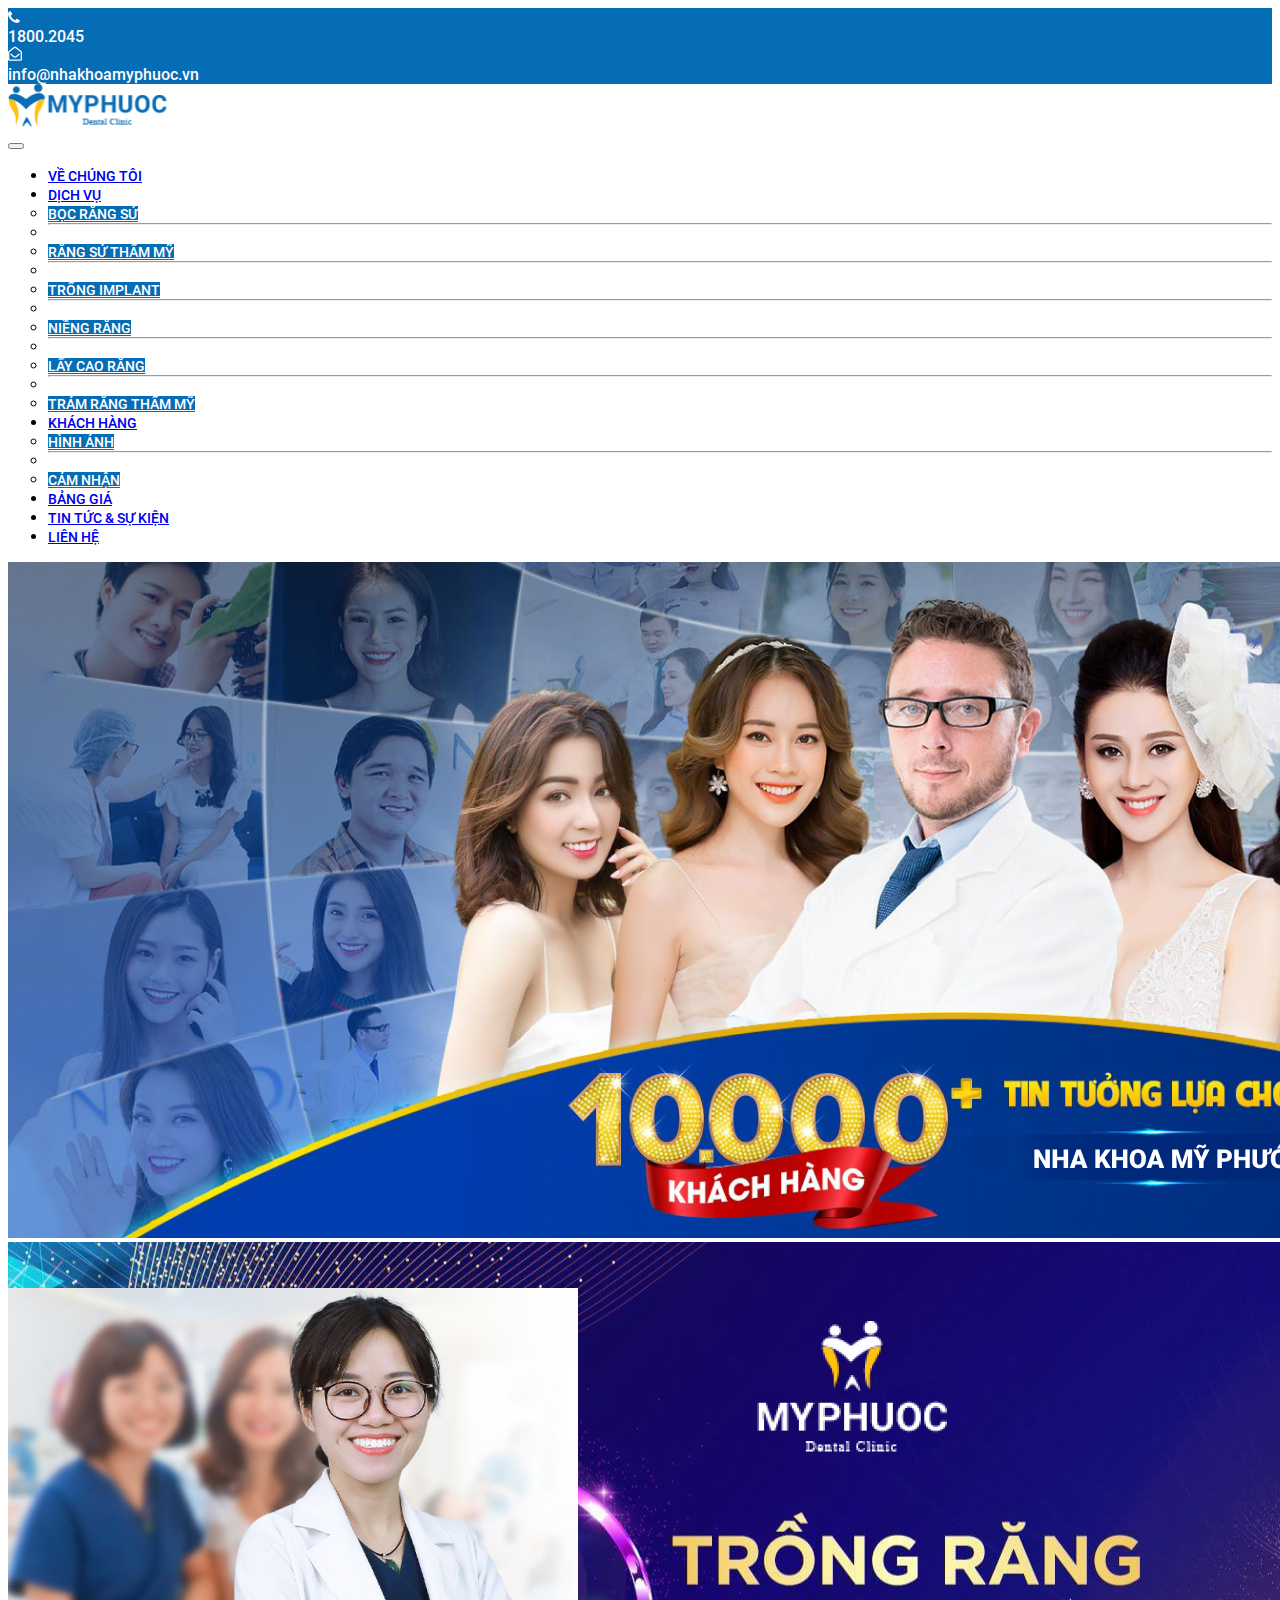
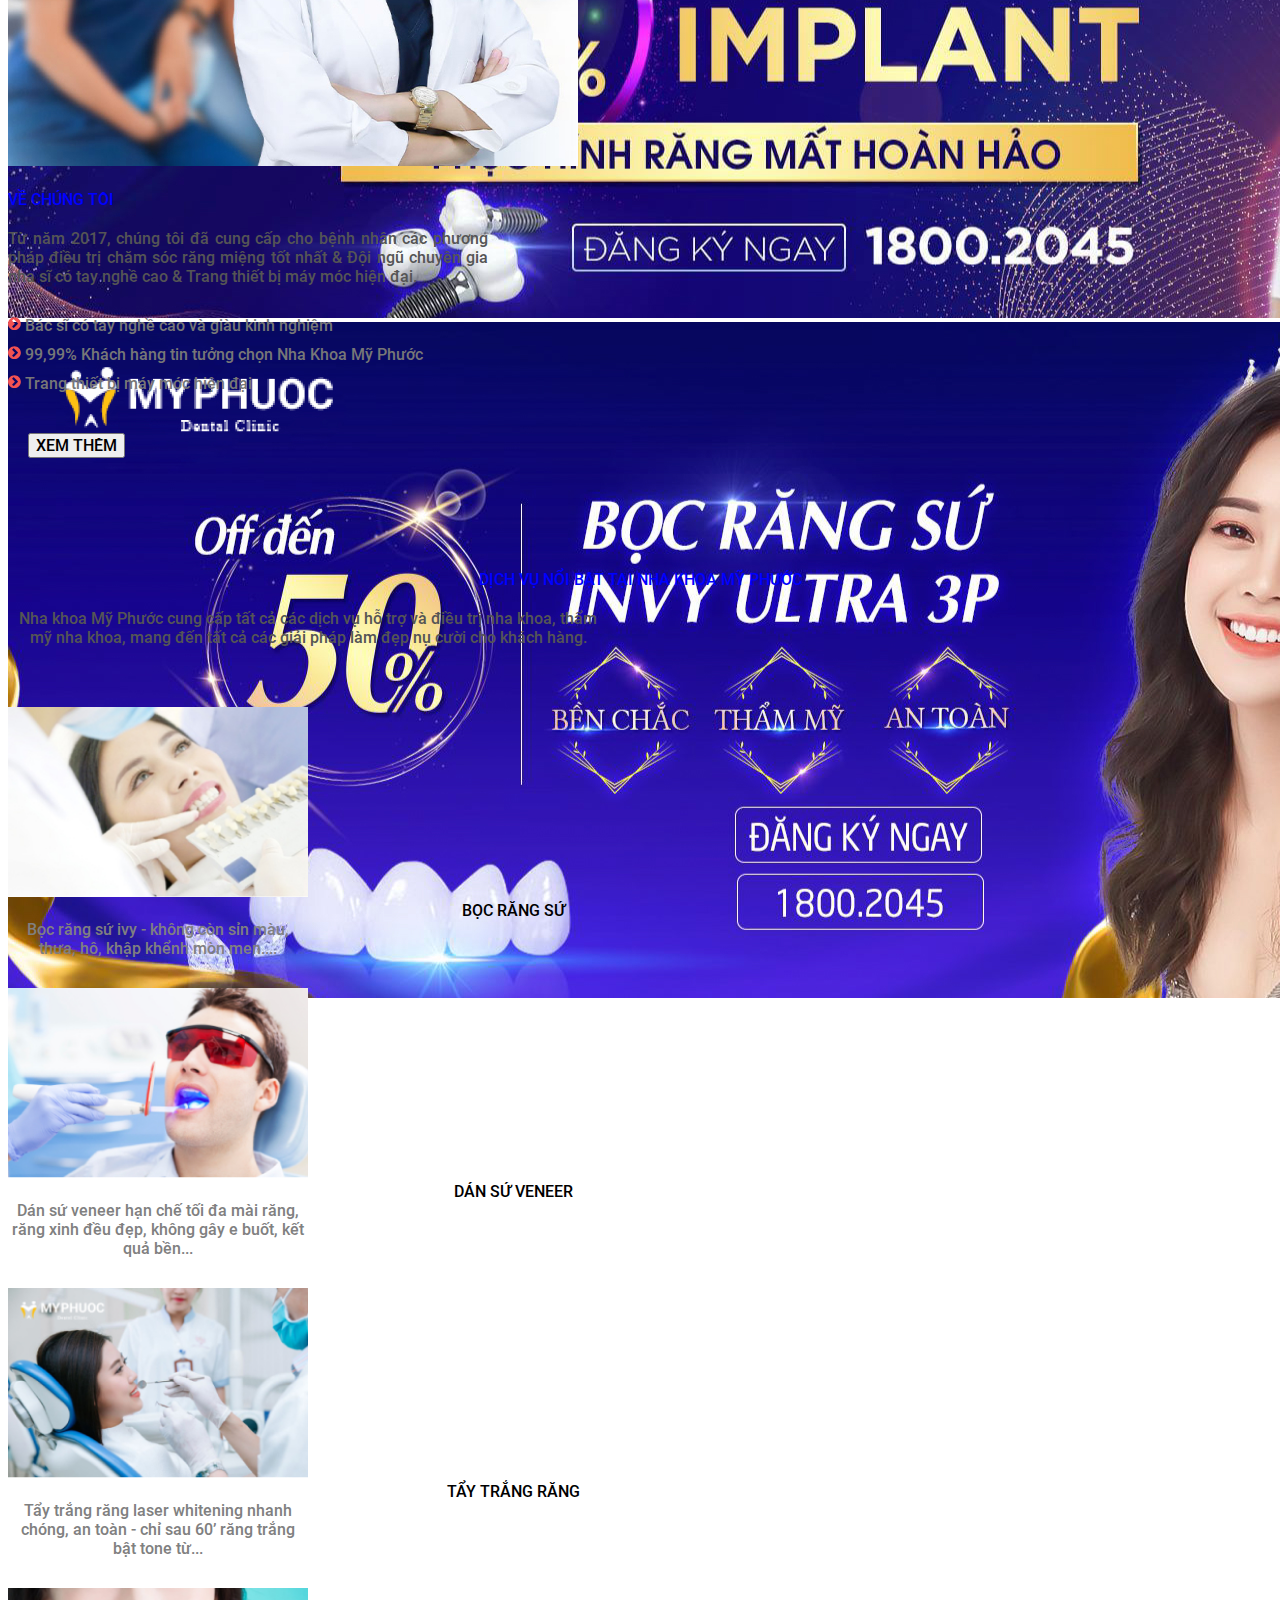
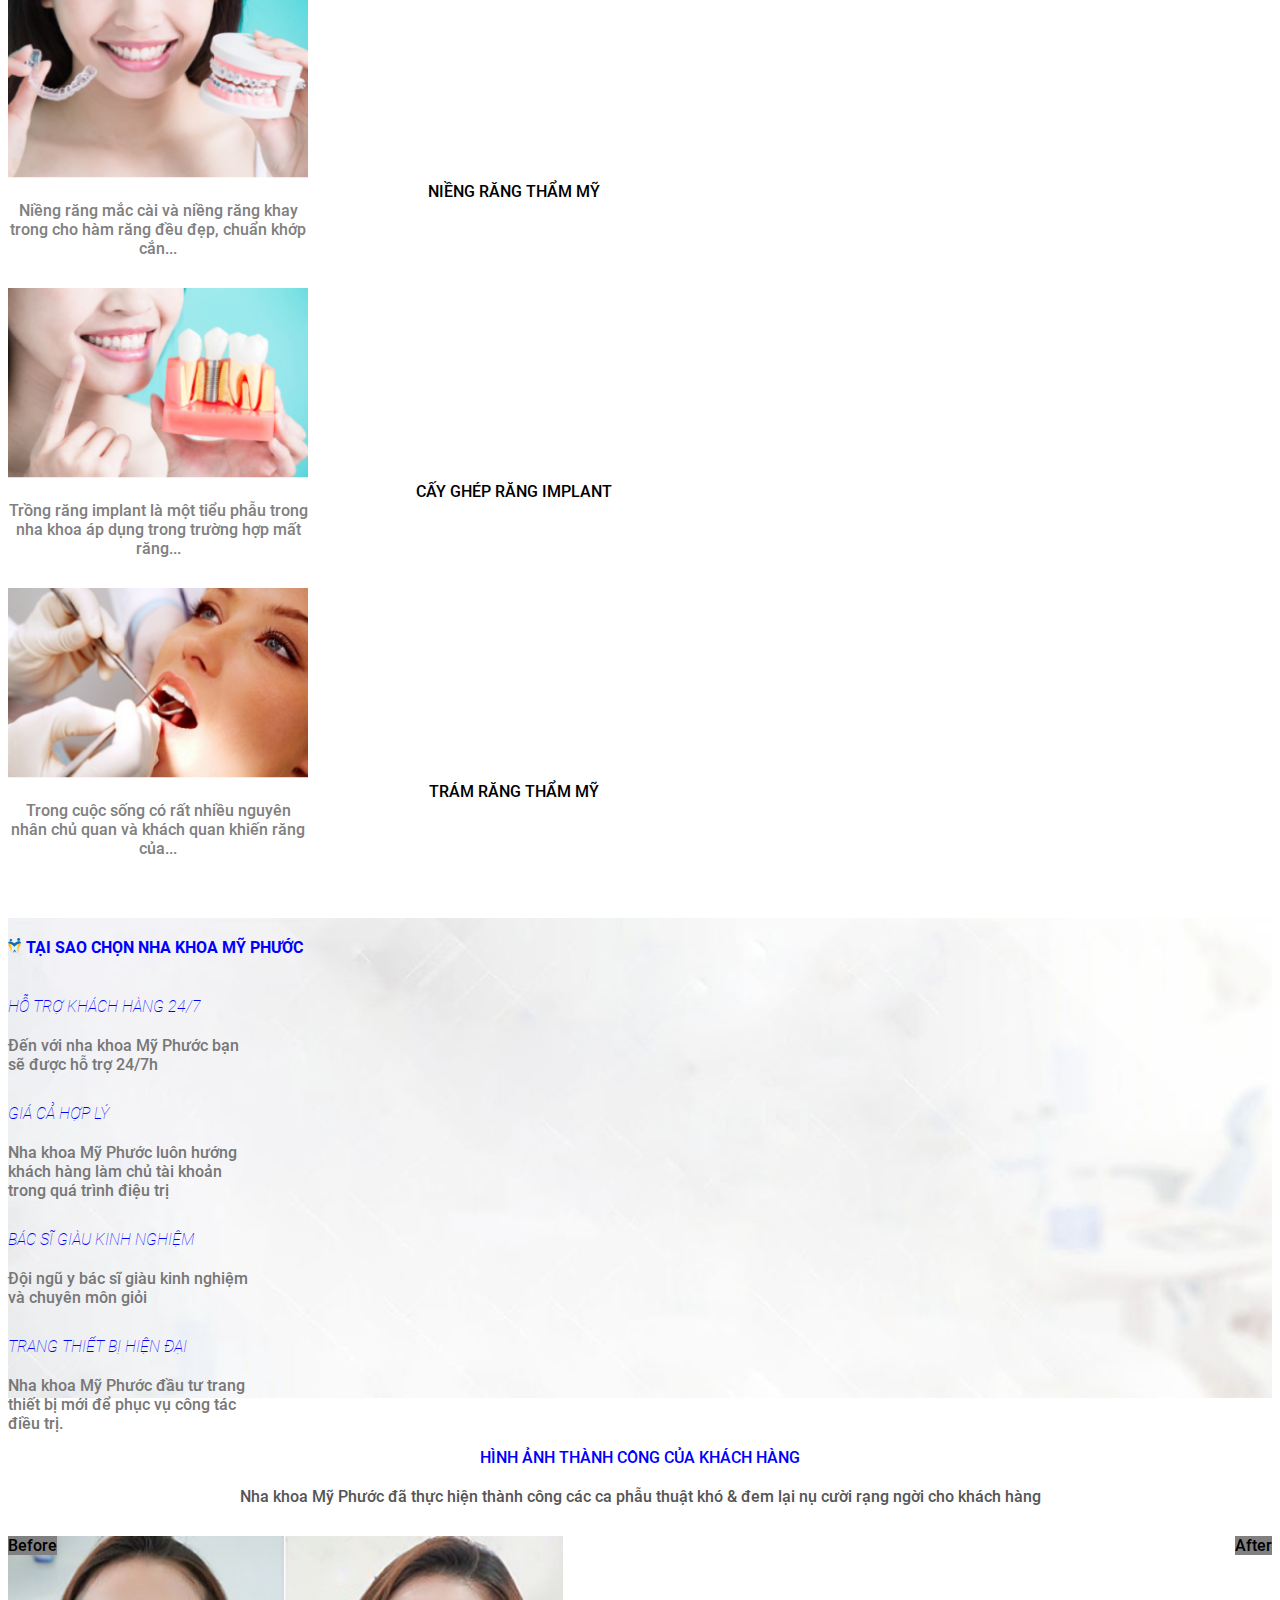
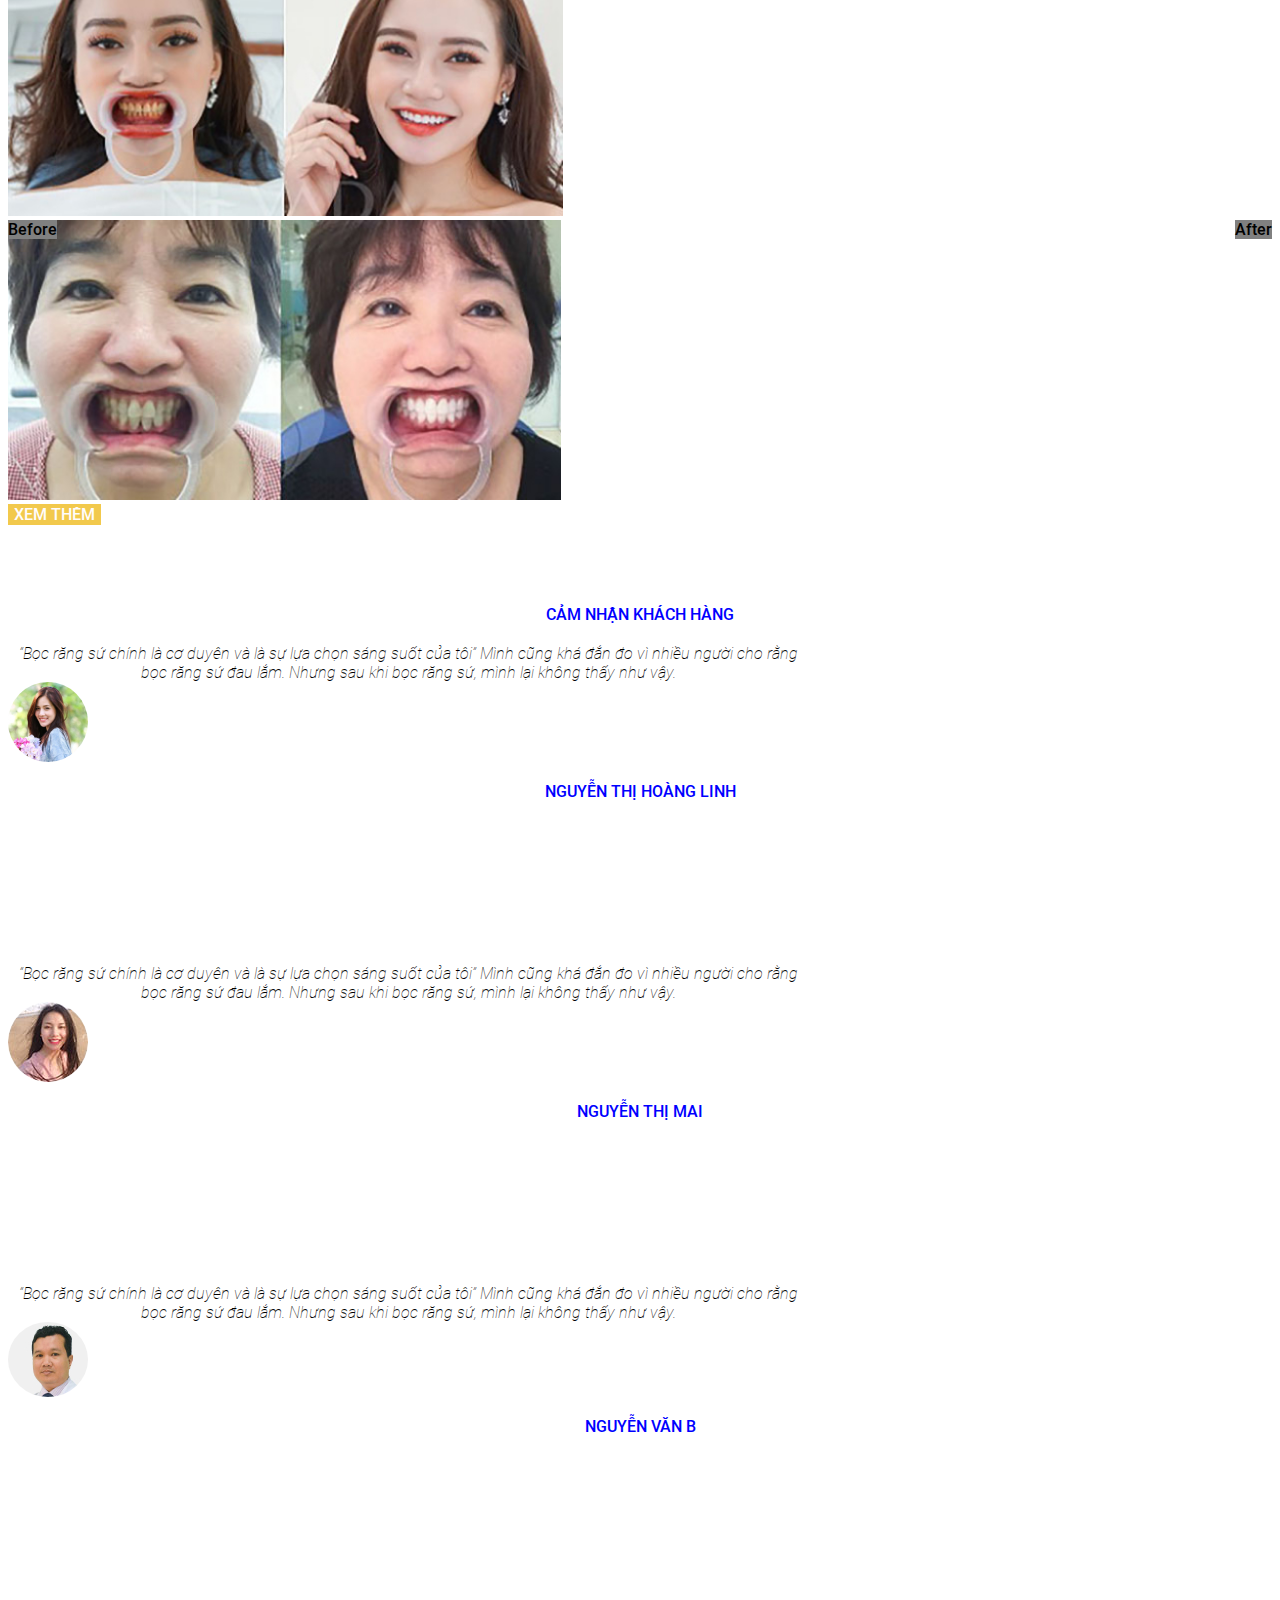
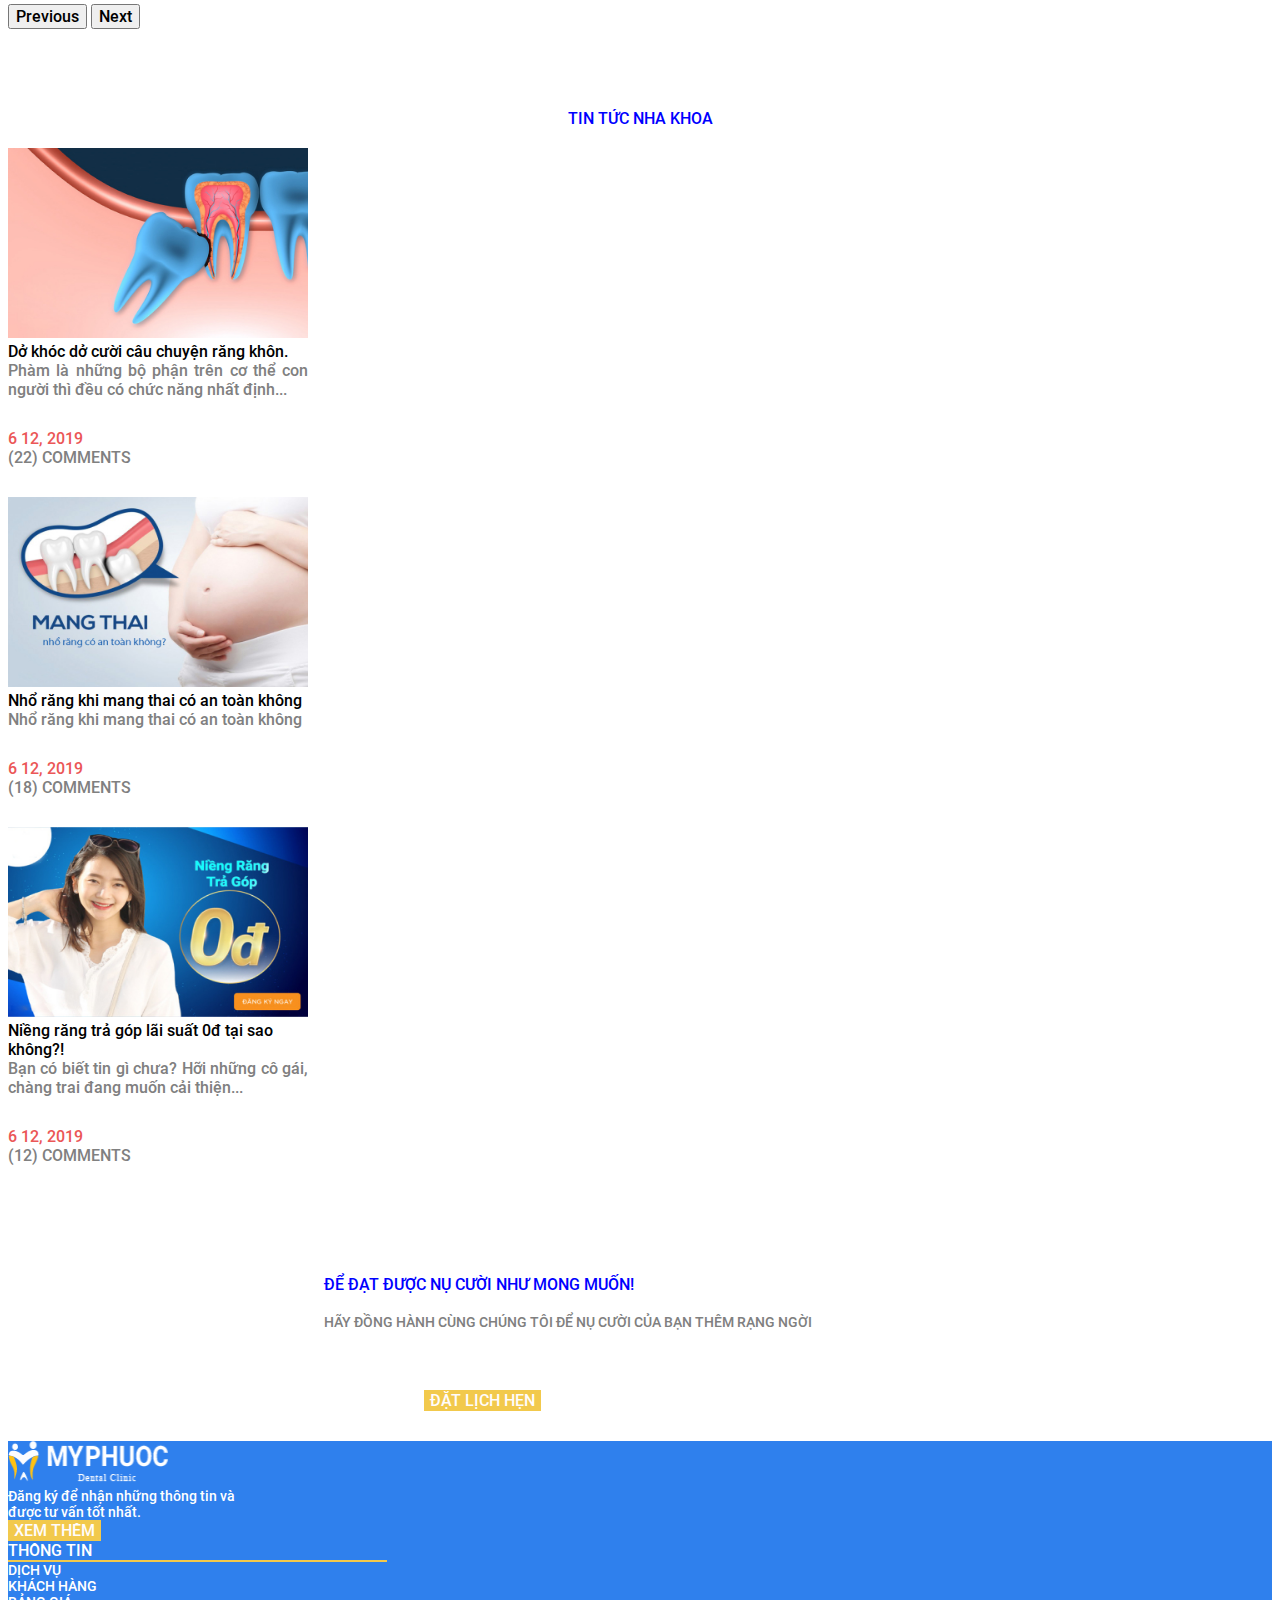
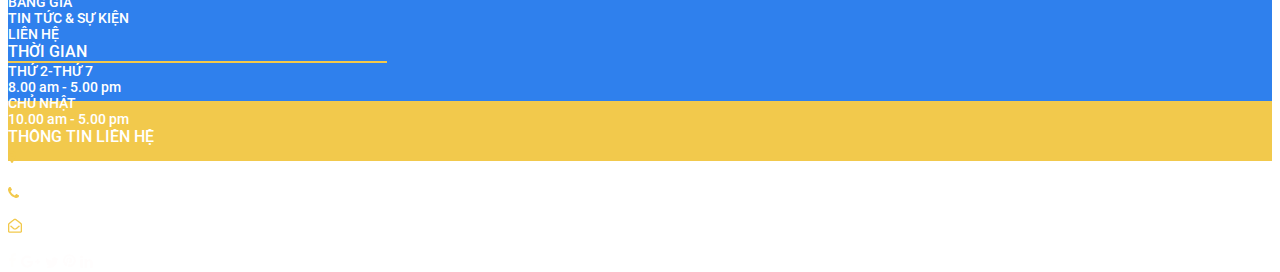
<file: index.html>
<!DOCTYPE html>
<html lang="en">
  <head>
    <meta charset="UTF-8" />
    <meta name="viewport" content="width=device-width, initial-scale=1.0" />
    <title>Nha Khoa My Phuoc</title>
    <link
      href="https://cdn.jsdelivr.net/npm/bootstrap@5.3.2/dist/css/bootstrap.min.css"
      rel="stylesheet"
      integrity="sha384-T3c6CoIi6uLrA9TneNEoa7RxnatzjcDSCmG1MXxSR1GAsXEV/Dwwykc2MPK8M2HN"
      crossorigin="anonymous"
    />
    <link rel="stylesheet" href="./css/index.css" />
  </head>
  <body>
    <div
      class="container-fluid d-flex flex-wrap align-items-center justify-content-center gap-2 top"
    >
      <div class="d-flex align-items-center justify-content-end gap-1 col-2">
        <svg
          width="12"
          height="12"
          viewBox="0 0 12 12"
          fill="none"
          xmlns="http://www.w3.org/2000/svg"
        >
          <path
            d="M11.7857 9.52232C11.7857 9.67299 11.7578 9.87109 11.702 10.1166C11.6462 10.3566 11.5876 10.5463 11.5262 10.6858C11.409 10.9648 11.0686 11.2606 10.505 11.5731C9.98047 11.8577 9.4615 12 8.9481 12C8.79743 12 8.64955 11.9916 8.50446 11.9749C8.36496 11.9526 8.20592 11.9163 8.02734 11.8661C7.84877 11.8158 7.71484 11.7768 7.62556 11.7489C7.54185 11.7154 7.38839 11.6568 7.16518 11.5731C6.94196 11.4894 6.80525 11.4392 6.75502 11.4224C6.20815 11.2271 5.71987 10.9955 5.29018 10.7277C4.57589 10.2868 3.8365 9.68694 3.07199 8.92801C2.31306 8.1635 1.71317 7.42411 1.27232 6.70982C1.00446 6.28013 0.772879 5.79185 0.577567 5.24498C0.560826 5.19475 0.510603 5.05804 0.426897 4.83482C0.343192 4.61161 0.284598 4.45815 0.251116 4.37444C0.223214 4.28516 0.184152 4.15123 0.133929 3.97266C0.0837054 3.79408 0.047433 3.63504 0.0251116 3.49554C0.00837054 3.35045 0 3.20257 0 3.0519C0 2.5385 0.142299 2.01953 0.426897 1.49498C0.739397 0.931361 1.03516 0.590959 1.31417 0.473772C1.45368 0.412388 1.64342 0.353794 1.88337 0.297991C2.12891 0.242187 2.32701 0.214285 2.47768 0.214285C2.5558 0.214285 2.6144 0.222656 2.65346 0.239397C2.75391 0.272879 2.90179 0.484933 3.0971 0.875558C3.15848 0.981584 3.24219 1.13225 3.34821 1.32757C3.45424 1.52288 3.5519 1.70145 3.64118 1.86328C3.73047 2.01953 3.81696 2.16741 3.90067 2.30692C3.91741 2.32924 3.96484 2.399 4.04297 2.51618C4.12667 2.63337 4.18806 2.73382 4.22712 2.81752C4.26618 2.89565 4.28571 2.97377 4.28571 3.0519C4.28571 3.1635 4.2048 3.30301 4.04297 3.47042C3.88672 3.63783 3.71373 3.79129 3.524 3.9308C3.33984 4.07031 3.16685 4.21819 3.00502 4.37444C2.84877 4.53069 2.77065 4.65904 2.77065 4.75949C2.77065 4.80971 2.7846 4.87388 2.8125 4.95201C2.8404 5.02455 2.86272 5.08036 2.87946 5.11942C2.90179 5.15848 2.94085 5.22545 2.99665 5.32031C3.05804 5.41518 3.09152 5.46819 3.0971 5.47935C3.52121 6.24386 4.0067 6.89955 4.55357 7.44643C5.10045 7.9933 5.75614 8.47879 6.52065 8.9029C6.53181 8.90848 6.58482 8.94196 6.67969 9.00335C6.77455 9.05915 6.84152 9.09821 6.88058 9.12054C6.91964 9.13728 6.97545 9.1596 7.04799 9.1875C7.12612 9.2154 7.19029 9.22935 7.24051 9.22935C7.34096 9.22935 7.46931 9.15123 7.62556 8.99498C7.78181 8.83315 7.92969 8.66016 8.0692 8.476C8.20871 8.28627 8.36217 8.11328 8.52958 7.95703C8.69699 7.7952 8.8365 7.71429 8.9481 7.71429C9.02623 7.71429 9.10435 7.73382 9.18248 7.77288C9.26618 7.81194 9.36663 7.87333 9.48382 7.95703C9.601 8.03516 9.67076 8.08259 9.69308 8.09933C9.83259 8.18304 9.98047 8.26953 10.1367 8.35882C10.2985 8.4481 10.4771 8.54576 10.6724 8.65179C10.8677 8.75781 11.0184 8.84152 11.1244 8.9029C11.5151 9.09821 11.7271 9.24609 11.7606 9.34654C11.7773 9.3856 11.7857 9.4442 11.7857 9.52232Z"
            fill="#FFFCFC"
          />
        </svg>
        <p style="color: #fffafa; font-size: 15px">1800.2045</p>
      </div>
      <div class="d-flex align-items-center justify-content-start gap-1">
        <svg
          width="14"
          height="15"
          viewBox="0 0 14 15"
          fill="none"
          xmlns="http://www.w3.org/2000/svg"
        >
          <path
            d="M13.5352 5.26172C13.8451 5.51693 14 5.85417 14 6.27344V13.4375C14 13.8021 13.8724 14.112 13.6172 14.3672C13.362 14.6224 13.0521 14.75 12.6875 14.75H1.3125C0.947917 14.75 0.638021 14.6224 0.382812 14.3672C0.127604 14.112 0 13.8021 0 13.4375V6.24609C0 5.84505 0.164062 5.50781 0.492188 5.23438C1.22135 4.63281 2.45182 3.64844 4.18359 2.28125C4.23828 2.22656 4.34766 2.13542 4.51172 2.00781C4.67578 1.86198 4.8125 1.74349 4.92188 1.65234C5.03125 1.5612 5.17708 1.45182 5.35938 1.32422C5.5599 1.19661 5.73307 1.09635 5.87891 1.02344C6.04297 0.950521 6.22526 0.886719 6.42578 0.832031C6.6263 0.777344 6.81771 0.75 7 0.75C7.18229 0.75 7.3737 0.777344 7.57422 0.832031C7.77474 0.886719 7.95703 0.950521 8.12109 1.02344C8.28516 1.09635 8.45833 1.20573 8.64062 1.35156C8.82292 1.47917 8.96875 1.58854 9.07812 1.67969C9.1875 1.7526 9.32422 1.86198 9.48828 2.00781C9.65234 2.13542 9.76172 2.22656 9.81641 2.28125C11.6393 3.72135 12.8789 4.71484 13.5352 5.26172ZM12.6875 13.2734V6.32812C12.6875 6.29167 12.6693 6.25521 12.6328 6.21875C11.1562 5.01562 9.94401 4.04036 8.99609 3.29297C8.97786 3.29297 8.84115 3.19271 8.58594 2.99219C8.34896 2.77344 8.16667 2.61849 8.03906 2.52734C7.91146 2.4362 7.73828 2.33594 7.51953 2.22656C7.31901 2.11719 7.14583 2.0625 7 2.0625C6.85417 2.0625 6.67188 2.11719 6.45312 2.22656C6.2526 2.33594 6.08854 2.4362 5.96094 2.52734C5.83333 2.60026 5.64193 2.74609 5.38672 2.96484C5.14974 3.18359 5.02214 3.29297 5.00391 3.29297C4.14714 3.96745 2.9349 4.94271 1.36719 6.21875C1.33073 6.23698 1.3125 6.27344 1.3125 6.32812V13.2734C1.3125 13.3828 1.36719 13.4375 1.47656 13.4375H12.5234C12.6328 13.4375 12.6875 13.3828 12.6875 13.2734ZM11.8125 8.13281C11.9583 8.3151 11.9401 8.47005 11.7578 8.59766C10.7552 9.41797 10.1081 9.9375 9.81641 10.1562C9.76172 10.2109 9.65234 10.3112 9.48828 10.457C9.32422 10.5846 9.1875 10.694 9.07812 10.7852C8.96875 10.8763 8.8138 10.9857 8.61328 11.1133C8.43099 11.2409 8.25781 11.3411 8.09375 11.4141C7.94792 11.487 7.77474 11.5508 7.57422 11.6055C7.3737 11.6602 7.18229 11.6875 7 11.6875C6.78125 11.6875 6.55339 11.6602 6.31641 11.6055C6.09766 11.5326 5.86979 11.4232 5.63281 11.2773C5.41406 11.1315 5.24089 11.013 5.11328 10.9219C4.98568 10.8307 4.80339 10.694 4.56641 10.5117C4.32943 10.3112 4.20182 10.1927 4.18359 10.1562C3.89193 9.9375 3.24479 9.41797 2.24219 8.59766C2.0599 8.47005 2.04167 8.3151 2.1875 8.13281L2.59766 7.64062C2.74349 7.47656 2.89844 7.45833 3.0625 7.58594C4.0651 8.38802 4.71224 8.90755 5.00391 9.14453C5.02214 9.14453 5.14974 9.25391 5.38672 9.47266C5.64193 9.67318 5.83333 9.81901 5.96094 9.91016C6.08854 10.0013 6.2526 10.1016 6.45312 10.2109C6.67188 10.3203 6.85417 10.375 7 10.375C7.10938 10.375 7.21875 10.3568 7.32812 10.3203C7.45573 10.2656 7.57422 10.2109 7.68359 10.1562C7.79297 10.0833 7.91146 10.0013 8.03906 9.91016C8.1849 9.80078 8.30339 9.70964 8.39453 9.63672C8.50391 9.5638 8.61328 9.47266 8.72266 9.36328C8.85026 9.25391 8.94141 9.18099 8.99609 9.14453C9.28776 8.90755 9.9349 8.38802 10.9375 7.58594C11.1016 7.45833 11.2565 7.47656 11.4023 7.64062L11.8125 8.13281Z"
            fill="#FFFCFC"
          />
        </svg>

        <p style="color: #fffafa; font-size: 15px">info@nhakhoamyphuoc.vn</p>
      </div>
    </div>
    <nav class="navbar navbar-expand-lg bg-body-tertiary nav">
      <div class="container-fluid">
        <div class="container-fluid d-flex col-4 justify-content-end">
          <a class="navbar-brand" href="/">
            <img
              src="./images/LOGO 2 MPHUOCHC 1.png"
              alt="Logo"
              width="161px"
              height="43px"
            />
          </a>
        </div>
        <button
          class="navbar-toggler"
          type="button"
          data-bs-toggle="collapse"
          data-bs-target="#navbarNav"
          aria-controls="navbarNav"
          aria-expanded="false"
          aria-label="Toggle navigation"
        >
          <span class="navbar-toggler-icon"></span>
        </button>
        <div class="collapse navbar-collapse" id="navbarNav">
          <ul class="navbar-nav">
            <li class="nav-item">
              <a
                class="nav-link nav_text"
                aria-current="page"
                href="./about.html"
                >VỀ CHÚNG TÔI</a
              >
            </li>
            <li class="nav-item dropdown">
              <a
                class="nav-link dropdown-toggle nav_text"
                href="#"
                role="button"
                data-bs-toggle="dropdown"
                aria-expanded="false"
              >
                DỊCH VỤ
              </a>
              <ul class="dropdown-menu">
                <li>
                  <a
                    class="dropdown-item nav_text nav_dropdown"
                    href="./service.html"
                    >BỌC RĂNG SỨ</a
                  >
                </li>
                <li><hr class="dropdown-divider" /></li>
                <li>
                  <a
                    class="dropdown-item nav_text nav_dropdown"
                    href="./service.html"
                    >RĂNG SỨ THẨM MỸ</a
                  >
                </li>
                <li><hr class="dropdown-divider" /></li>
                <li>
                  <a
                    class="dropdown-item nav_text nav_dropdown"
                    href="./service.html"
                    >TRỔNG IMPLANT</a
                  >
                </li>
                <li><hr class="dropdown-divider" /></li>
                <li>
                  <a
                    class="dropdown-item nav_text nav_dropdown"
                    href="./service.html"
                    >NIỀNG RĂNG</a
                  >
                </li>
                <li><hr class="dropdown-divider" /></li>
                <li>
                  <a
                    class="dropdown-item nav_text nav_dropdown"
                    href="./service.html"
                    >LẤY CAO RĂNG</a
                  >
                </li>
                <li><hr class="dropdown-divider" /></li>
                <li>
                  <a
                    class="dropdown-item nav_text nav_dropdown"
                    href="./service.html"
                    >TRÁM RĂNG THẨM MỸ</a
                  >
                </li>
              </ul>
            </li>
            <li class="nav-item dropdown">
              <a
                class="nav-link dropdown-toggle nav_text"
                href="#"
                role="button"
                data-bs-toggle="dropdown"
                aria-expanded="false"
              >
                KHÁCH HÀNG
              </a>
              <ul class="dropdown-menu">
                <li>
                  <a
                    class="dropdown-item nav_text nav_dropdown"
                    href="./customer_images.html"
                    >HÌNH ẢNH</a
                  >
                </li>
                <li><hr class="dropdown-divider" /></li>
                <li>
                  <a
                    class="dropdown-item nav_text nav_dropdown"
                    href="./customer_thoughts.html"
                    >CẢM NHẬN</a
                  >
                </li>
              </ul>
            </li>
            <li class="nav-item">
              <a class="nav-link nav_text" aria-current="page" href="/"
                >BẢNG GIÁ</a
              >
            </li>
            <li class="nav-item">
              <a class="nav-link nav_text" aria-current="page" href="#"
                >TIN TỨC & SỰ KIỆN</a
              >
            </li>
            <li class="nav-item">
              <a class="nav-link nav_text" aria-current="page" href="#"
                >LIÊN HỆ</a
              >
            </li>
          </ul>
        </div>
      </div>
    </nav>
    <section class="slide_show">
      <div id="carouselExample" class="carousel slide">
        <div class="carousel-inner">
          <div class="carousel-item active">
            <img src="./images/slide1.jpg" class="d-block w-100" alt="slide1" />
          </div>
          <div class="carousel-item">
            <img src="./images/slide2.jpg" class="d-block w-100" alt="slide2" />
          </div>
          <div class="carousel-item">
            <img src="./images/slide3.jpg" class="d-block w-100" alt="slide3" />
          </div>
        </div>
        <button
          class="carousel-control-prev"
          type="button"
          data-bs-target="#carouselExample"
          data-bs-slide="prev"
        >
          <span class="carousel-control-prev-icon" aria-hidden="true"></span>
          <span class="visually-hidden">Previous</span>
        </button>
        <button
          class="carousel-control-next"
          type="button"
          data-bs-target="#carouselExample"
          data-bs-slide="next"
        >
          <span class="carousel-control-next-icon" aria-hidden="true"></span>
          <span class="visually-hidden">Next</span>
        </button>
      </div>
    </section>
    <section
      class="container-fluid d-flex flex-wrap justify-content-center align-items-center gap-5 about"
    >
      <div style="max-width: 570px">
        <img
          src="./images/about-pic 1.jpg"
          alt="about"
          width="100%"
          height="100%"
        />
      </div>
      <div style="max-width: 480px">
        <p class="title_text">VỀ CHÚNG TÔI</p>
        <p class="title_message">
          Từ năm 2017, chúng tôi đã cung cấp cho bệnh nhân các phương pháp điều
          trị chăm sóc răng miệng tốt nhất & Đội ngũ chuyên gia nha sĩ có tay
          nghề cao & Trang thiết bị máy móc hiện đại.
        </p>
        <p class="title_detail_message">
          <span
            ><svg
              width="13"
              height="14"
              viewBox="0 0 13 14"
              fill="none"
              xmlns="http://www.w3.org/2000/svg"
            >
              <path
                d="M6.00167 10.8198C5.79241 11.029 5.45759 11.029 5.24833 10.8198L4.39453 9.96596C4.18527 9.7567 4.18527 9.42187 4.39453 9.21261L6.96429 6.64286L4.39453 4.0731C4.18527 3.86384 4.18527 3.52902 4.39453 3.31975L5.24833 2.46596C5.45759 2.2567 5.79241 2.2567 6.00167 2.46596L9.8019 6.26618C10.0112 6.47545 10.0112 6.81027 9.8019 7.01953L6.00167 10.8198ZM12.8571 6.64286C12.8571 3.09375 9.97768 0.214285 6.42857 0.214285C2.87946 0.214285 0 3.09375 0 6.64286C0 10.192 2.87946 13.0714 6.42857 13.0714C9.97768 13.0714 12.8571 10.192 12.8571 6.64286Z"
                fill="#F25252"
              />
            </svg>
          </span>
          Bác sĩ có tay nghề cao và giàu kinh nghiệm
        </p>
        <p class="title_detail_message">
          <span
            ><svg
              width="13"
              height="14"
              viewBox="0 0 13 14"
              fill="none"
              xmlns="http://www.w3.org/2000/svg"
            >
              <path
                d="M6.00167 10.8198C5.79241 11.029 5.45759 11.029 5.24833 10.8198L4.39453 9.96596C4.18527 9.7567 4.18527 9.42187 4.39453 9.21261L6.96429 6.64286L4.39453 4.0731C4.18527 3.86384 4.18527 3.52902 4.39453 3.31975L5.24833 2.46596C5.45759 2.2567 5.79241 2.2567 6.00167 2.46596L9.8019 6.26618C10.0112 6.47545 10.0112 6.81027 9.8019 7.01953L6.00167 10.8198ZM12.8571 6.64286C12.8571 3.09375 9.97768 0.214285 6.42857 0.214285C2.87946 0.214285 0 3.09375 0 6.64286C0 10.192 2.87946 13.0714 6.42857 13.0714C9.97768 13.0714 12.8571 10.192 12.8571 6.64286Z"
                fill="#F25252"
              />
            </svg>
          </span>
          99,99% Khách hàng tin tưởng chọn Nha Khoa Mỹ Phước
        </p>
        <p class="title_detail_message">
          <span
            ><svg
              width="13"
              height="14"
              viewBox="0 0 13 14"
              fill="none"
              xmlns="http://www.w3.org/2000/svg"
            >
              <path
                d="M6.00167 10.8198C5.79241 11.029 5.45759 11.029 5.24833 10.8198L4.39453 9.96596C4.18527 9.7567 4.18527 9.42187 4.39453 9.21261L6.96429 6.64286L4.39453 4.0731C4.18527 3.86384 4.18527 3.52902 4.39453 3.31975L5.24833 2.46596C5.45759 2.2567 5.79241 2.2567 6.00167 2.46596L9.8019 6.26618C10.0112 6.47545 10.0112 6.81027 9.8019 7.01953L6.00167 10.8198ZM12.8571 6.64286C12.8571 3.09375 9.97768 0.214285 6.42857 0.214285C2.87946 0.214285 0 3.09375 0 6.64286C0 10.192 2.87946 13.0714 6.42857 13.0714C9.97768 13.0714 12.8571 10.192 12.8571 6.64286Z"
                fill="#F25252"
              />
            </svg>
          </span>
          Trang thiết bị máy móc hiện đại
        </p>
        <div class="d-flex justify-content-start">
          <button type="button" class="btn btn-primary about_button">
            XEM THÊM
          </button>
        </div>
      </div>
    </section>
    <section class="section_divider"></section>
    <section class="service">
      <p class="title_text text-align-center">
        DỊCH VỤ NỔI BẬT TẠI NHA KHOA MỸ PHƯỚC
      </p>
      <div
        class="container-fluid"
        style="max-width: 600px; padding: 0; margin-bottom: 30px"
      >
        <p class="title_message text-align-center">
          Nha khoa Mỹ Phước cung cấp tất cả các dịch vụ hỗ trợ và điều trị nha
          khoa, thẩm mỹ nha khoa, mang đến tất cả các giải pháp làm đẹp nụ cười
          cho khách hàng.
        </p>
      </div>
      <div class="d-flex justify-content-center align-items-center">
        <div
          class="d-flex justify-content-center gap-4 flex-wrap px-5"
          style="max-width: 80%"
        >
          <div
            class="d-flex justify-content-center flex-column align-items-center gap-2"
            style="flex: 1 1 30%"
          >
            <img
              src="./images/dv_img1 1.jpg"
              alt="dv_img1"
              width="300px"
              height="190px"
            />
            <p
              class="text-black text-align-center service_item"
              style="font-size: 20px"
            >
              BỌC RĂNG SỨ
            </p>
            <div style="max-width: 300px; text-align: center">
              <p class="text-grey title_message" style="text-align: center">
                Bọc răng sứ ivy - không còn sỉn màu, thưa, hô, khập khểnh mòn
                men....
              </p>
            </div>
          </div>
          <div
            class="d-flex justify-content-center flex-column align-items-center gap-2"
            style="flex: 1 1 30%"
          >
            <img
              src="./images/dv_img2 1.jpg"
              alt="dv_img2"
              width="300px"
              height="190px"
            />
            <p
              class="text-black text-align-center service_item"
              style="font-size: 20px"
            >
              DÁN SỨ VENEER
            </p>
            <div style="max-width: 300px; text-align: center">
              <p class="text-grey title_message" style="text-align: center">
                Dán sứ veneer hạn chế tối đa mài răng, răng xinh đều đẹp, không
                gây e buốt, kết quả bền...
              </p>
            </div>
          </div>
          <div
            class="d-flex justify-content-center flex-column align-items-center gap-2"
            style="flex: 1 1 30%"
          >
            <img
              src="./images/dv_img4 1.jpg"
              alt="dv_img4"
              width="300px"
              height="190px"
            />
            <p class="text-black text-align-center service_item">
              TẨY TRẮNG RĂNG
            </p>
            <div style="max-width: 300px; text-align: center">
              <p class="text-grey title_message" style="text-align: center">
                Tẩy trắng răng laser whitening nhanh chóng, an toàn - chỉ sau
                60’ răng trắng bật tone từ...
              </p>
            </div>
          </div>
          <div
            class="d-flex justify-content-center flex-column align-items-center gap-2"
            style="flex: 1 1 30%"
          >
            <img
              src="./images/dv_img3 1.jpg"
              alt="dv_img3"
              width="300px"
              height="190px"
            />
            <p class="text-black text-align-center service_item">
              NIỀNG RĂNG THẨM MỸ
            </p>
            <div style="max-width: 300px; text-align: center">
              <p class="text-grey title_message" style="text-align: center">
                Niềng răng mắc cài và niềng răng khay trong cho hàm răng đều
                đẹp, chuẩn khớp cắn...
              </p>
            </div>
          </div>
          <div
            class="d-flex justify-content-center flex-column align-items-center gap-2"
            style="flex: 1 1 30%"
          >
            <img
              src="./images/dv_img5 1.jpg"
              alt="dv_img5"
              width="300px"
              height="190px"
            />
            <p class="text-black text-align-center service_item">
              CẤY GHÉP RĂNG IMPLANT
            </p>
            <div style="max-width: 300px; text-align: center">
              <p class="text-grey title_message" style="text-align: center">
                Trồng răng implant là một tiểu phẫu trong nha khoa áp dụng trong
                trường hợp mất răng...
              </p>
            </div>
          </div>
          <div
            class="d-flex justify-content-center flex-column align-items-center gap-2"
            style="flex: 1 1 30%"
          >
            <img
              src="./images/dv_img6 1.jpg"
              alt="dv_img6"
              width="300px"
              height="190px"
            />
            <p class="text-black text-align-center service_item">
              TRÁM RĂNG THẨM MỸ
            </p>
            <div style="max-width: 300px; text-align: center">
              <p class="text-grey title_message" style="text-align: center">
                Trong cuộc sống có rất nhiều nguyên nhân chủ quan và khách quan
                khiến răng của...
              </p>
            </div>
          </div>
        </div>
      </div>
    </section>
    <section
      class="container-fluid d-flex justify-content-center align-items-center flex-wrap why"
    >
      <div class="d-flex flex-wrap px-5">
        <div class="col-12">
          <p class="title_text" style="font-weight: 600">
            <svg
              width="14"
              height="15"
              viewBox="0 0 14 15"
              fill="none"
              xmlns="http://www.w3.org/2000/svg"
              xmlns:xlink="http://www.w3.org/1999/xlink"
            >
              <rect width="14" height="15" fill="url(#pattern0)" />
              <defs>
                <pattern
                  id="pattern0"
                  patternContentUnits="objectBoundingBox"
                  width="1"
                  height="1"
                >
                  <use
                    xlink:href="#image0_2_40"
                    transform="scale(0.0714286 0.0666667)"
                  />
                </pattern>
                <image
                  id="image0_2_40"
                  width="14"
                  height="15"
                  xlink:href="[data-uri]"
                />
              </defs>
            </svg>
            TẠI SAO CHỌN NHA KHOA MỸ PHƯỚC
          </p>
        </div>
        <div class="d-flex gap-2 flex-wrap px-2">
          <div class="" style="flex: 1 1 40%">
            <p class="title_sub_text">HỖ TRỢ KHÁCH HÀNG 24/7</p>
            <p class="title_detail_message" style="max-width: 15em">
              Đến với nha khoa Mỹ Phước bạn sẽ được hỗ trợ 24/7h
            </p>
          </div>
          <div class="" style="flex: 1 1 40%">
            <p class="title_sub_text">GIÁ CẢ HỢP LÝ</p>
            <p class="title_detail_message" style="max-width: 15em">
              Nha khoa Mỹ Phước luôn hướng khách hàng làm chủ tài khoản trong
              quá trình điệu trị
            </p>
          </div>
          <div class="" style="flex: 1 1 40%">
            <p class="title_sub_text">BÁC SĨ GIÀU KINH NGHIỆM</p>
            <p class="title_detail_message" style="max-width: 15em">
              Đội ngũ y bác sĩ giàu kinh nghiệm và chuyên môn giỏi
            </p>
          </div>
          <div class="" style="flex: 1 1 40%">
            <p class="title_sub_text">TRANG THIẾT BỊ HIỆN ĐẠI</p>
            <p class="title_detail_message" style="max-width: 15em">
              Nha khoa Mỹ Phước đầu tư trang thiết bị mới để phục vụ công tác
              điều trị.
            </p>
          </div>
        </div>
      </div>
    </section>
    <section class="customer">
      <p class="title_text text-align-center px-5">
        HÌNH ẢNH THÀNH CÔNG CỦA KHÁCH HÀNG
      </p>
      <p class="title_message text-align-center px-5">
        Nha khoa Mỹ Phước đã thực hiện thành công các ca phẫu thuật khó & đem
        lại nụ cười rạng ngời cho khách hàng
      </p>
      <div class="d-flex flex-wrap justify-content-center gap-5 mb-5 px-5">
        <div style="position: relative">
          <img src="./images/gallery-img-1 1.jpg" alt="image1" height="280px" />
          <p
            style="position: absolute; top: 0; left: 0; background-color: grey"
          >
            Before
          </p>
          <p
            style="position: absolute; top: 0; right: 0; background-color: grey"
          >
            After
          </p>
        </div>
        <div style="position: relative">
          <img src="./images/gallery-img-2 1.jpg" alt="image2" height="280px" />
          <p
            style="position: absolute; top: 0; left: 0; background-color: grey"
          >
            Before
          </p>
          <p
            style="position: absolute; top: 0; right: 0; background-color: grey"
          >
            After
          </p>
        </div>
      </div>
      <div class="d-flex justify-content-center">
        <button
          type="button"
          class="btn btn-primary"
          style="
            background-color: #f2c94c;
            color: #fffcfc;
            display: block;
            border: none;
          "
        >
          XEM THÊM
        </button>
      </div>
    </section>
    <section class="customer_thoughts">
      <p class="title_text text-align-center">CẢM NHẬN KHÁCH HÀNG</p>
      <div
        id="carouselExampleDark"
        class="carousel carousel-dark slide"
        data-bs-ride="carousel"
      >
        <div class="carousel-inner">
          <div
            class="carousel-item active"
            data-bs-interval="10000"
            style="height: 320px"
          >
            <div class="d-flex align-items-center mt-3 flex-column gap-3">
              <p
                style="
                  font-style: italic;
                  font-size: 14px;
                  font-weight: 200;
                  max-width: 800px;
                  text-align: center;
                "
              >
                “Bọc răng sứ chính là cơ duyên và là sự lựa chọn sáng suốt của
                tôi” Mình cũng khá đắn đo vì nhiều người cho rằng bọc răng sứ
                đau lắm. Nhưng sau khi bọc răng sứ, mình lại không thấy như vậy.
              </p>
              <img
                src="./images/kh1.jpg"
                alt="kh1"
                style="vertical-align: middle; border-radius: 50%"
              />
              <p class="title_text text-align-center">NGUYỄN THỊ HOÀNG LINH</p>
            </div>
          </div>
          <div
            class="carousel-item"
            data-bs-interval="2000"
            style="height: 320px"
          >
            <div class="d-flex align-items-center mt-3 flex-column gap-3">
              <p
                style="
                  font-style: italic;
                  font-size: 14px;
                  font-weight: 200;
                  max-width: 800px;
                  text-align: center;
                "
              >
                “Bọc răng sứ chính là cơ duyên và là sự lựa chọn sáng suốt của
                tôi” Mình cũng khá đắn đo vì nhiều người cho rằng bọc răng sứ
                đau lắm. Nhưng sau khi bọc răng sứ, mình lại không thấy như vậy.
              </p>
              <img
                src="./images/kh2.png"
                alt="kh2"
                style="vertical-align: middle; border-radius: 50%"
              />
              <p class="title_text text-align-center">NGUYỄN THỊ MAI</p>
            </div>
          </div>
          <div
            class="carousel-item"
            data-bs-interval="2000"
            style="height: 320px"
          >
            <div class="d-flex align-items-center mt-3 flex-column gap-3">
              <p
                style="
                  font-style: italic;
                  font-size: 14px;
                  font-weight: 200;
                  max-width: 800px;
                  text-align: center;
                "
              >
                “Bọc răng sứ chính là cơ duyên và là sự lựa chọn sáng suốt của
                tôi” Mình cũng khá đắn đo vì nhiều người cho rằng bọc răng sứ
                đau lắm. Nhưng sau khi bọc răng sứ, mình lại không thấy như vậy.
              </p>
              <img
                src="./images/kh3.jpg"
                alt="kh3"
                style="vertical-align: middle; border-radius: 50%"
              />
              <p class="title_text text-align-center">NGUYỄN VĂN B</p>
            </div>
          </div>
        </div>
        <button
          class="carousel-control-prev"
          type="button"
          data-bs-target="#carouselExampleDark"
          data-bs-slide="prev"
        >
          <span class="carousel-control-prev-icon" aria-hidden="true"></span>
          <span class="visually-hidden">Previous</span>
        </button>
        <button
          class="carousel-control-next"
          type="button"
          data-bs-target="#carouselExampleDark"
          data-bs-slide="next"
        >
          <span class="carousel-control-next-icon" aria-hidden="true"></span>
          <span class="visually-hidden">Next</span>
        </button>
      </div>
    </section>
    <section class="news">
      <p class="title_text text-align-center">TIN TỨC NHA KHOA</p>
      <div class="d-flex justify-content-center flex-wrap mt-5 gap-5 px-1">
        <div
          class="d-flex flex-wrap justify-content-start flex-column align-items-start gap-2"
        >
          <img
            src="./images/post-img-small-1 1.jpg"
            alt="dv_img1"
            height="190px"
            width="300px"
          />
          <p
            class="text-black service_item"
            style="font-size: 20px; max-width: 300px"
          >
            Dở khóc dở cười câu chuyện răng khôn.
          </p>
          <p class="text-grey title_message pb-0" style="max-width: 300px">
            Phàm là những bộ phận trên cơ thể con người thì đều có chức năng
            nhất định...
          </p>
          <div class="d-flex gap-2">
            <p style="color: #eb5757">6 12, 2019</p>
            <p class="text-grey title_message">(22) COMMENTS</p>
          </div>
        </div>
        <div
          class="d-flex justify-content-start flex-column align-items-start gap-2"
        >
          <img
            src="./images/post-img-small-2 1.jpg"
            alt="dv_img2"
            height="190px"
            width="300px"
          />
          <p
            class="text-black service_item"
            style="font-size: 20px; max-width: 300px"
          >
            Nhổ răng khi mang thai có an toàn không
          </p>
          <p class="text-grey title_message pb-0" style="max-width: 300px">
            Nhổ răng khi mang thai có an toàn không
          </p>
          <div class="d-flex gap-2">
            <p style="color: #eb5757">6 12, 2019</p>
            <p class="text-grey title_message">(18) COMMENTS</p>
          </div>
        </div>
        <div
          class="d-flex justify-content-start flex-column align-items-start gap-2"
        >
          <img
            src="./images/post-img-small-3 1.jpg"
            alt="dv_img4"
            height="190px"
            width="300px"
          />
          <p class="text-black service_item" style="max-width: 300px">
            Niềng răng trả góp lãi suất 0đ tại sao không?!
          </p>
          <p class="text-grey title_message pb-0" style="max-width: 300px">
            Bạn có biết tin gì chưa? Hỡi những cô gái, chàng trai đang muốn cải
            thiện...
          </p>
          <div class="d-flex gap-2">
            <p style="color: #eb5757">6 12, 2019</p>
            <p class="text-grey title_message">(12) COMMENTS</p>
          </div>
        </div>
      </div>
    </section>
    <section
      class="d-flex contact justify-content-center"
      style="width: 50%; margin: auto"
    >
      <div class="d-flex flex-column col-9">
        <p class="title_text pb-0">ĐỂ ĐẠT ĐƯỢC NỤ CƯỜI NHƯ MONG MUỐN!</p>
        <p class="text-grey title_message" style="font-size: 14px !important">
          HÃY ĐỒNG HÀNH CÙNG CHÚNG TÔI ĐỂ NỤ CƯỜI CỦA BẠN THÊM RẠNG NGỜI
        </p>
      </div>
      <div class="col-5">
        <button
          type="button"
          class="btn btn-primary about_button"
          style="
            background-color: #f2c94c;
            color: #fffcfc;
            display: block;
            border: none;
            margin-left: 100px;
          "
        >
          ĐẶT LỊCH HẸN
        </button>
      </div>
    </section>
    <section class="d-flex justify-content-center p-4 gap-3 foot">
      <div class="d-flex gap-3 foot_item">
        <div class="d-flex flex-column gap-3">
          <div class="container-fluid d-flex">
            <a class="navbar-brand" href="#">
              <img
                src="./images/logo_footer.png"
                alt="Logo"
                width="161px"
                height="43px"
              />
            </a>
          </div>
          <p style="font-size: 14px !important; color: white; max-width: 240px">
            Đăng ký để nhận những thông tin và được tư vấn tốt nhất.
          </p>
          <div class="d-flex justify-content-start">
            <button
              type="button"
              class="btn btn-primary"
              style="
                background-color: #f2c94c;
                color: #fffcfc;
                display: block;
                border: none;
              "
            >
              XEM THÊM
            </button>
          </div>
        </div>
        <div class="d-flex flex-column gap-2" style="min-width: 8em">
          <p style="font-size: 20px; color: white">THÔNG TIN</p>
          <div style="height: 2px; width: 30%; background-color: #f2c94c"></div>
          <p
            style="font-size: 14px !important; color: white"
            class="foot_item_link"
          >
            DỊCH VỤ
          </p>
          <p
            style="font-size: 14px !important; color: white"
            class="foot_item_link"
          >
            KHÁCH HÀNG
          </p>
          <p
            style="font-size: 14px !important; color: white"
            class="foot_item_link"
          >
            BẢNG GIÁ
          </p>
          <p
            style="font-size: 14px !important; color: white"
            class="foot_item_link"
          >
            TIN TỨC & SỰ KIỆN
          </p>
          <p
            style="font-size: 14px !important; color: white"
            class="foot_item_link"
          >
            LIÊN HỆ
          </p>
        </div>
        <div class="d-flex flex-column gap-2" style="min-width: 8em">
          <p style="font-size: 20px; color: white">THỜI GIAN</p>
          <div style="height: 2px; width: 30%; background-color: #f2c94c"></div>
          <p style="font-size: 14px !important; color: white">THỨ 2-THỨ 7</p>
          <p style="font-size: 14px !important; color: white">
            8.00 am - 5.00 pm
          </p>
          <p class="foot_text">CHỦ NHẬT</p>
          <p style="font-size: 14px !important; color: white">
            10.00 am - 5.00 pm
          </p>
        </div>
        <div class="d-flex flex-column gap-2 justify-content-start">
          <p style="font-size: 20px; color: white">THÔNG TIN LIÊN HỆ</p>
          <div style="height: 2px; width: 30%; background-color: #f2c94c"></div>
          <div class="d-flex gap-2 align-items-center">
            <svg
              width="8"
              height="12"
              viewBox="0 0 8 12"
              fill="none"
              xmlns="http://www.w3.org/2000/svg"
            >
              <path
                d="M5.41406 5.41406C5.80469 5.02344 6 4.55208 6 4C6 3.44792 5.80469 2.97656 5.41406 2.58594C5.02344 2.19531 4.55208 2 4 2C3.44792 2 2.97656 2.19531 2.58594 2.58594C2.19531 2.97656 2 3.44792 2 4C2 4.55208 2.19531 5.02344 2.58594 5.41406C2.97656 5.80469 3.44792 6 4 6C4.55208 6 5.02344 5.80469 5.41406 5.41406ZM8 4C8 4.56771 7.91406 5.03385 7.74219 5.39844L4.89844 11.4453C4.8151 11.6172 4.6901 11.7526 4.52344 11.8516C4.36198 11.9505 4.1875 12 4 12C3.8125 12 3.63542 11.9505 3.46875 11.8516C3.30729 11.7526 3.1875 11.6172 3.10938 11.4453L0.257813 5.39844C0.0859375 5.03385 0 4.56771 0 4C0 2.89583 0.390625 1.95312 1.17188 1.17187C1.95313 0.390624 2.89583 -5.96046e-07 4 -5.96046e-07C5.10417 -5.96046e-07 6.04688 0.390624 6.82813 1.17187C7.60938 1.95312 8 2.89583 8 4Z"
                fill="#F2C94C"
              />
            </svg>
            <p class="foot_text">TC3, KCN MP2, Bến Cát, Bình Dương</p>
          </div>
          <div class="d-flex gap-2 align-items-center">
            <svg
              width="11"
              height="11"
              viewBox="0 0 11 11"
              fill="none"
              xmlns="http://www.w3.org/2000/svg"
            >
              <path
                d="M11 8.6875C11 8.82812 10.974 9.01302 10.9219 9.24219C10.8698 9.46615 10.8151 9.64323 10.7578 9.77344C10.6484 10.0339 10.3307 10.3099 9.80469 10.6016C9.3151 10.8672 8.83073 11 8.35156 11C8.21094 11 8.07292 10.9922 7.9375 10.9766C7.80729 10.9557 7.65885 10.9219 7.49219 10.875C7.32552 10.8281 7.20052 10.7917 7.11719 10.7656C7.03906 10.7344 6.89583 10.6797 6.6875 10.6016C6.47917 10.5234 6.35156 10.4766 6.30469 10.4609C5.79427 10.2786 5.33854 10.0625 4.9375 9.8125C4.27083 9.40104 3.58073 8.84115 2.86719 8.13281C2.15885 7.41927 1.59896 6.72917 1.1875 6.0625C0.9375 5.66146 0.721354 5.20573 0.539063 4.69531C0.523438 4.64844 0.476563 4.52083 0.398438 4.3125C0.320313 4.10417 0.265625 3.96094 0.234375 3.88281C0.208333 3.79948 0.171875 3.67448 0.125 3.50781C0.078125 3.34115 0.0442708 3.19271 0.0234375 3.0625C0.0078125 2.92708 0 2.78906 0 2.64844C0 2.16927 0.132813 1.6849 0.398438 1.19531C0.690104 0.66927 0.966146 0.351562 1.22656 0.242187C1.35677 0.184895 1.53385 0.130208 1.75781 0.0781245C1.98698 0.0260411 2.17188 -5.96046e-07 2.3125 -5.96046e-07C2.38542 -5.96046e-07 2.4401 0.00781194 2.47656 0.023437C2.57031 0.0546872 2.70833 0.252604 2.89063 0.617187C2.94792 0.716145 3.02604 0.85677 3.125 1.03906C3.22396 1.22135 3.3151 1.38802 3.39844 1.53906C3.48177 1.6849 3.5625 1.82292 3.64063 1.95312C3.65625 1.97396 3.70052 2.03906 3.77344 2.14844C3.85156 2.25781 3.90885 2.35156 3.94531 2.42969C3.98177 2.5026 4 2.57552 4 2.64844C4 2.7526 3.92448 2.88281 3.77344 3.03906C3.6276 3.19531 3.46615 3.33854 3.28906 3.46875C3.11719 3.59896 2.95573 3.73698 2.80469 3.88281C2.65885 4.02865 2.58594 4.14844 2.58594 4.24219C2.58594 4.28906 2.59896 4.34896 2.625 4.42187C2.65104 4.48958 2.67188 4.54167 2.6875 4.57812C2.70833 4.61458 2.74479 4.67708 2.79688 4.76562C2.85417 4.85417 2.88542 4.90365 2.89063 4.91406C3.28646 5.6276 3.73958 6.23958 4.25 6.75C4.76042 7.26042 5.3724 7.71354 6.08594 8.10937C6.09635 8.11458 6.14583 8.14583 6.23438 8.20312C6.32292 8.25521 6.38542 8.29167 6.42188 8.3125C6.45833 8.32812 6.51042 8.34896 6.57813 8.375C6.65104 8.40104 6.71094 8.41406 6.75781 8.41406C6.85156 8.41406 6.97135 8.34115 7.11719 8.19531C7.26302 8.04427 7.40104 7.88281 7.53125 7.71094C7.66146 7.53385 7.80469 7.3724 7.96094 7.22656C8.11719 7.07552 8.2474 7 8.35156 7C8.42448 7 8.4974 7.01823 8.57031 7.05469C8.64844 7.09115 8.74219 7.14844 8.85156 7.22656C8.96094 7.29948 9.02604 7.34375 9.04688 7.35937C9.17708 7.4375 9.3151 7.51823 9.46094 7.60156C9.61198 7.6849 9.77865 7.77604 9.96094 7.875C10.1432 7.97396 10.2839 8.05208 10.3828 8.10937C10.7474 8.29167 10.9453 8.42969 10.9766 8.52344C10.9922 8.5599 11 8.61458 11 8.6875Z"
                fill="#F2C94C"
              />
            </svg>
            <p class="foot_text">0274.3535.777</p>
          </div>
          <div class="d-flex gap-2 align-items-center">
            <svg
              width="14"
              height="15"
              viewBox="0 0 14 15"
              fill="none"
              xmlns="http://www.w3.org/2000/svg"
            >
              <path
                d="M13.5352 5.26172C13.8451 5.51693 14 5.85417 14 6.27344V13.4375C14 13.8021 13.8724 14.112 13.6172 14.3672C13.362 14.6224 13.0521 14.75 12.6875 14.75H1.3125C0.947917 14.75 0.638021 14.6224 0.382812 14.3672C0.127604 14.112 0 13.8021 0 13.4375V6.24609C0 5.84505 0.164062 5.50781 0.492188 5.23438C1.22135 4.63281 2.45182 3.64844 4.18359 2.28125C4.23828 2.22656 4.34766 2.13542 4.51172 2.00781C4.67578 1.86198 4.8125 1.74349 4.92188 1.65234C5.03125 1.5612 5.17708 1.45182 5.35938 1.32422C5.5599 1.19661 5.73307 1.09635 5.87891 1.02344C6.04297 0.950521 6.22526 0.886719 6.42578 0.832031C6.6263 0.777344 6.81771 0.75 7 0.75C7.18229 0.75 7.3737 0.777344 7.57422 0.832031C7.77474 0.886719 7.95703 0.950521 8.12109 1.02344C8.28516 1.09635 8.45833 1.20573 8.64062 1.35156C8.82292 1.47917 8.96875 1.58854 9.07812 1.67969C9.1875 1.7526 9.32422 1.86198 9.48828 2.00781C9.65234 2.13542 9.76172 2.22656 9.81641 2.28125C11.6393 3.72135 12.8789 4.71484 13.5352 5.26172ZM12.6875 13.2734V6.32812C12.6875 6.29167 12.6693 6.25521 12.6328 6.21875C11.1562 5.01562 9.94401 4.04036 8.99609 3.29297C8.97786 3.29297 8.84115 3.19271 8.58594 2.99219C8.34896 2.77344 8.16667 2.61849 8.03906 2.52734C7.91146 2.4362 7.73828 2.33594 7.51953 2.22656C7.31901 2.11719 7.14583 2.0625 7 2.0625C6.85417 2.0625 6.67188 2.11719 6.45312 2.22656C6.2526 2.33594 6.08854 2.4362 5.96094 2.52734C5.83333 2.60026 5.64193 2.74609 5.38672 2.96484C5.14974 3.18359 5.02214 3.29297 5.00391 3.29297C4.14714 3.96745 2.9349 4.94271 1.36719 6.21875C1.33073 6.23698 1.3125 6.27344 1.3125 6.32812V13.2734C1.3125 13.3828 1.36719 13.4375 1.47656 13.4375H12.5234C12.6328 13.4375 12.6875 13.3828 12.6875 13.2734ZM11.8125 8.13281C11.9583 8.3151 11.9401 8.47005 11.7578 8.59766C10.7552 9.41797 10.1081 9.9375 9.81641 10.1562C9.76172 10.2109 9.65234 10.3112 9.48828 10.457C9.32422 10.5846 9.1875 10.694 9.07812 10.7852C8.96875 10.8763 8.8138 10.9857 8.61328 11.1133C8.43099 11.2409 8.25781 11.3411 8.09375 11.4141C7.94792 11.487 7.77474 11.5508 7.57422 11.6055C7.3737 11.6602 7.18229 11.6875 7 11.6875C6.78125 11.6875 6.55339 11.6602 6.31641 11.6055C6.09766 11.5326 5.86979 11.4232 5.63281 11.2773C5.41406 11.1315 5.24089 11.013 5.11328 10.9219C4.98568 10.8307 4.80339 10.694 4.56641 10.5117C4.32943 10.3112 4.20182 10.1927 4.18359 10.1562C3.89193 9.9375 3.24479 9.41797 2.24219 8.59766C2.0599 8.47005 2.04167 8.3151 2.1875 8.13281L2.59766 7.64062C2.74349 7.47656 2.89844 7.45833 3.0625 7.58594C4.0651 8.38802 4.71224 8.90755 5.00391 9.14453C5.02214 9.14453 5.14974 9.25391 5.38672 9.47266C5.64193 9.67318 5.83333 9.81901 5.96094 9.91016C6.08854 10.0013 6.2526 10.1016 6.45312 10.2109C6.67188 10.3203 6.85417 10.375 7 10.375C7.10938 10.375 7.21875 10.3568 7.32812 10.3203C7.45573 10.2656 7.57422 10.2109 7.68359 10.1562C7.79297 10.0833 7.91146 10.0013 8.03906 9.91016C8.1849 9.80078 8.30339 9.70964 8.39453 9.63672C8.50391 9.5638 8.61328 9.47266 8.72266 9.36328C8.85026 9.25391 8.94141 9.18099 8.99609 9.14453C9.28776 8.90755 9.9349 8.38802 10.9375 7.58594C11.1016 7.45833 11.2565 7.47656 11.4023 7.64062L11.8125 8.13281Z"
                fill="#F2C94C"
              />
            </svg>
            <p class="foot_text">info@nhakhoamyphuoc.vn</p>
          </div>
          <div class="d-flex gap-2 align-items-center">
            <svg
              width="9"
              height="15"
              viewBox="0 0 9 15"
              fill="none"
              xmlns="http://www.w3.org/2000/svg"
            >
              <path
                d="M8.02734 0.243303V2.45312H6.71317C6.23326 2.45312 5.9096 2.55357 5.74219 2.75446C5.57478 2.95536 5.49107 3.2567 5.49107 3.65848V5.24051H7.94364L7.61719 7.71819H5.49107V14.0714H2.92969V7.71819H0.795201V5.24051H2.92969V3.41574C2.92969 2.37779 3.21987 1.57422 3.80022 1.00502C4.38058 0.430245 5.15346 0.142856 6.11886 0.142856C6.93917 0.142856 7.57533 0.176338 8.02734 0.243303Z"
                fill="#FFFEFD"
              />
            </svg>
            <svg
              width="20"
              height="13"
              viewBox="0 0 20 13"
              fill="none"
              xmlns="http://www.w3.org/2000/svg"
            >
              <path
                d="M12.0285 6.78516C12.0285 7.94587 11.7857 8.98103 11.3002 9.89062C10.8147 10.7946 10.1228 11.5006 9.22433 12.0084C8.32589 12.5218 7.29632 12.7785 6.1356 12.7785C5.30413 12.7785 4.50893 12.6166 3.75 12.293C2.99107 11.9693 2.33817 11.534 1.79129 10.9872C1.24442 10.4403 0.809152 9.78739 0.485491 9.02846C0.16183 8.26953 0 7.47433 0 6.64286C0 5.81138 0.16183 5.01618 0.485491 4.25725C0.809152 3.49833 1.24442 2.84542 1.79129 2.29855C2.33817 1.75167 2.99107 1.31641 3.75 0.992745C4.50893 0.669084 5.30413 0.507254 6.1356 0.507254C7.73159 0.507254 9.10156 1.04297 10.2455 2.1144L8.5798 3.71317C7.9269 3.08259 7.11217 2.7673 6.1356 2.7673C5.44922 2.7673 4.81306 2.94029 4.22712 3.28627C3.64676 3.63225 3.18638 4.10379 2.84598 4.70089C2.50558 5.29241 2.33538 5.93973 2.33538 6.64286C2.33538 7.34598 2.50558 7.99609 2.84598 8.59319C3.18638 9.18471 3.64676 9.65346 4.22712 9.99944C4.81306 10.3454 5.44922 10.5184 6.1356 10.5184C6.59877 10.5184 7.02288 10.4542 7.40792 10.3259C7.79855 10.1975 8.11942 10.0385 8.37054 9.84877C8.62165 9.65346 8.83929 9.43304 9.02344 9.1875C9.21317 8.94196 9.34989 8.71038 9.43359 8.49275C9.52288 8.27511 9.58426 8.06864 9.61775 7.87333H6.1356V5.76395H11.928C11.995 6.11551 12.0285 6.45591 12.0285 6.78516ZM19.2857 5.76395V7.52176H17.5363V9.27121H15.7785V7.52176H14.029V5.76395H15.7785V4.01451H17.5363V5.76395H19.2857Z"
                fill="#FFFDFD"
              />
            </svg>
            <svg
              width="14"
              height="11"
              viewBox="0 0 14 11"
              fill="none"
              xmlns="http://www.w3.org/2000/svg"
            >
              <path
                d="M13.5603 1.55804C13.1864 2.10491 12.7344 2.57087 12.2042 2.95591C12.2098 3.03404 12.2126 3.15123 12.2126 3.30748C12.2126 4.03292 12.1066 4.75837 11.8945 5.48382C11.6825 6.20368 11.3588 6.89565 10.9235 7.55971C10.4939 8.22377 9.98047 8.8125 9.38337 9.32589C8.78627 9.83371 8.06641 10.2411 7.22377 10.548C6.38114 10.8493 5.47991 11 4.52009 11C3.00781 11 1.62388 10.5954 0.368304 9.78627C0.563616 9.80859 0.78125 9.81975 1.02121 9.81975C2.27679 9.81975 3.39565 9.43471 4.37779 8.66462C3.79185 8.65346 3.2673 8.47489 2.80413 8.12891C2.34096 7.77734 2.02288 7.33091 1.84989 6.78962C2.03404 6.81752 2.20424 6.83147 2.36049 6.83147C2.60045 6.83147 2.83761 6.80078 3.07199 6.7394C2.44699 6.61105 1.92801 6.30134 1.51507 5.81027C1.1077 5.31362 0.904018 4.73884 0.904018 4.08594V4.05246C1.28348 4.26451 1.69085 4.37891 2.12612 4.39565C1.75781 4.15011 1.46484 3.82924 1.24721 3.43304C1.02958 3.03683 0.920759 2.60714 0.920759 2.14397C0.920759 1.6529 1.04353 1.1981 1.28906 0.779576C1.96429 1.61105 2.7846 2.2779 3.75 2.78013C4.72098 3.27679 5.75893 3.55301 6.86384 3.60882C6.8192 3.39676 6.79688 3.19029 6.79688 2.9894C6.79688 2.24163 7.05915 1.60547 7.58371 1.08091C8.11384 0.550781 8.75279 0.285714 9.50056 0.285714C10.2818 0.285714 10.9403 0.570312 11.476 1.13951C12.0843 1.02232 12.6563 0.804687 13.192 0.486607C12.9855 1.12835 12.5893 1.625 12.0033 1.97656C12.5223 1.92076 13.0413 1.78125 13.5603 1.55804Z"
                fill="#FFFDFD"
              />
            </svg>
            <svg
              width="13"
              height="14"
              viewBox="0 0 13 14"
              fill="none"
              xmlns="http://www.w3.org/2000/svg"
            >
              <path
                d="M12.8571 6.64286C12.8571 3.09375 9.97768 0.214285 6.42857 0.214285C2.87946 0.214285 0 3.09375 0 6.64286C0 9.27958 1.58203 11.5396 3.85045 12.5357C3.83371 12.0837 3.84208 11.5396 3.95926 11.0541C3.95926 11.0541 4.08482 10.5352 4.78795 7.55525C4.57868 7.14509 4.57868 6.53404 4.57868 6.53404C4.57868 5.5798 5.13114 4.8683 5.81752 4.8683C6.40346 4.8683 6.68806 5.31194 6.68806 5.83929C6.68806 6.42522 6.31138 7.30413 6.11886 8.11607C5.95982 8.80246 6.46205 9.35491 7.1317 9.35491C8.3538 9.35491 9.17411 7.78962 9.17411 5.93973C9.17411 4.52511 8.21987 3.47042 6.49554 3.47042C4.5452 3.47042 3.33147 4.9269 3.33147 6.55078C3.33147 7.11161 3.49888 7.50502 3.75837 7.81473C3.87556 7.95703 3.8923 8.00725 3.85045 8.17466C3.81696 8.29185 3.75 8.57645 3.71652 8.68527C3.67467 8.85268 3.54074 8.91127 3.39844 8.85268C2.50279 8.48437 2.08426 7.49665 2.08426 6.39174C2.08426 4.56696 3.62444 2.37388 6.67132 2.37388C9.13225 2.37388 10.7478 4.15681 10.7478 6.05692C10.7478 8.58482 9.34152 10.4682 7.274 10.4682C6.57924 10.4682 5.92634 10.0915 5.70871 9.66462C5.33203 11.1462 5.2567 11.4308 5.2567 11.4308C5.12277 11.9247 4.84654 12.4185 4.60379 12.8036C5.18973 12.9794 5.79241 13.0714 6.42857 13.0714C9.97768 13.0714 12.8571 10.192 12.8571 6.64286Z"
                fill="#FFFDFD"
              />
            </svg>
            <svg
              width="13"
              height="13"
              viewBox="0 0 13 13"
              fill="none"
              xmlns="http://www.w3.org/2000/svg"
            >
              <path
                d="M2.92132 4.37444H0.15904V12.6696H2.92132V4.37444ZM3.0971 1.81306C3.08873 1.00112 2.50279 0.381696 1.55692 0.381696C0.61942 0.381696 0 1.00112 0 1.81306C0 2.60826 0.594308 3.24442 1.52344 3.24442H1.54018C2.50279 3.24442 3.10547 2.60826 3.0971 1.81306ZM12.8571 7.91518C12.8571 5.37054 11.5011 4.18192 9.68471 4.18192C8.19475 4.18192 7.54185 5.0106 7.18192 5.5798H7.19866V4.37444H4.44475C4.44475 4.37444 4.47824 5.1529 4.44475 12.6696H7.19866V8.04074C7.19866 7.78962 7.22377 7.54688 7.29074 7.36272C7.49163 6.86886 7.94364 6.35826 8.70536 6.35826C9.70145 6.35826 10.1032 7.11998 10.1032 8.23326V12.6696H12.8571V7.91518Z"
                fill="#FFFDFD"
              />
            </svg>
          </div>
        </div>
      </div>
    </section>
    <section class="bottom"></section>
    <script
      src="https://cdn.jsdelivr.net/npm/bootstrap@5.3.2/dist/js/bootstrap.bundle.min.js"
      integrity="sha384-C6RzsynM9kWDrMNeT87bh95OGNyZPhcTNXj1NW7RuBCsyN/o0jlpcV8Qyq46cDfL"
      crossorigin="anonymous"
    ></script>
  </body>
</html>
</file>
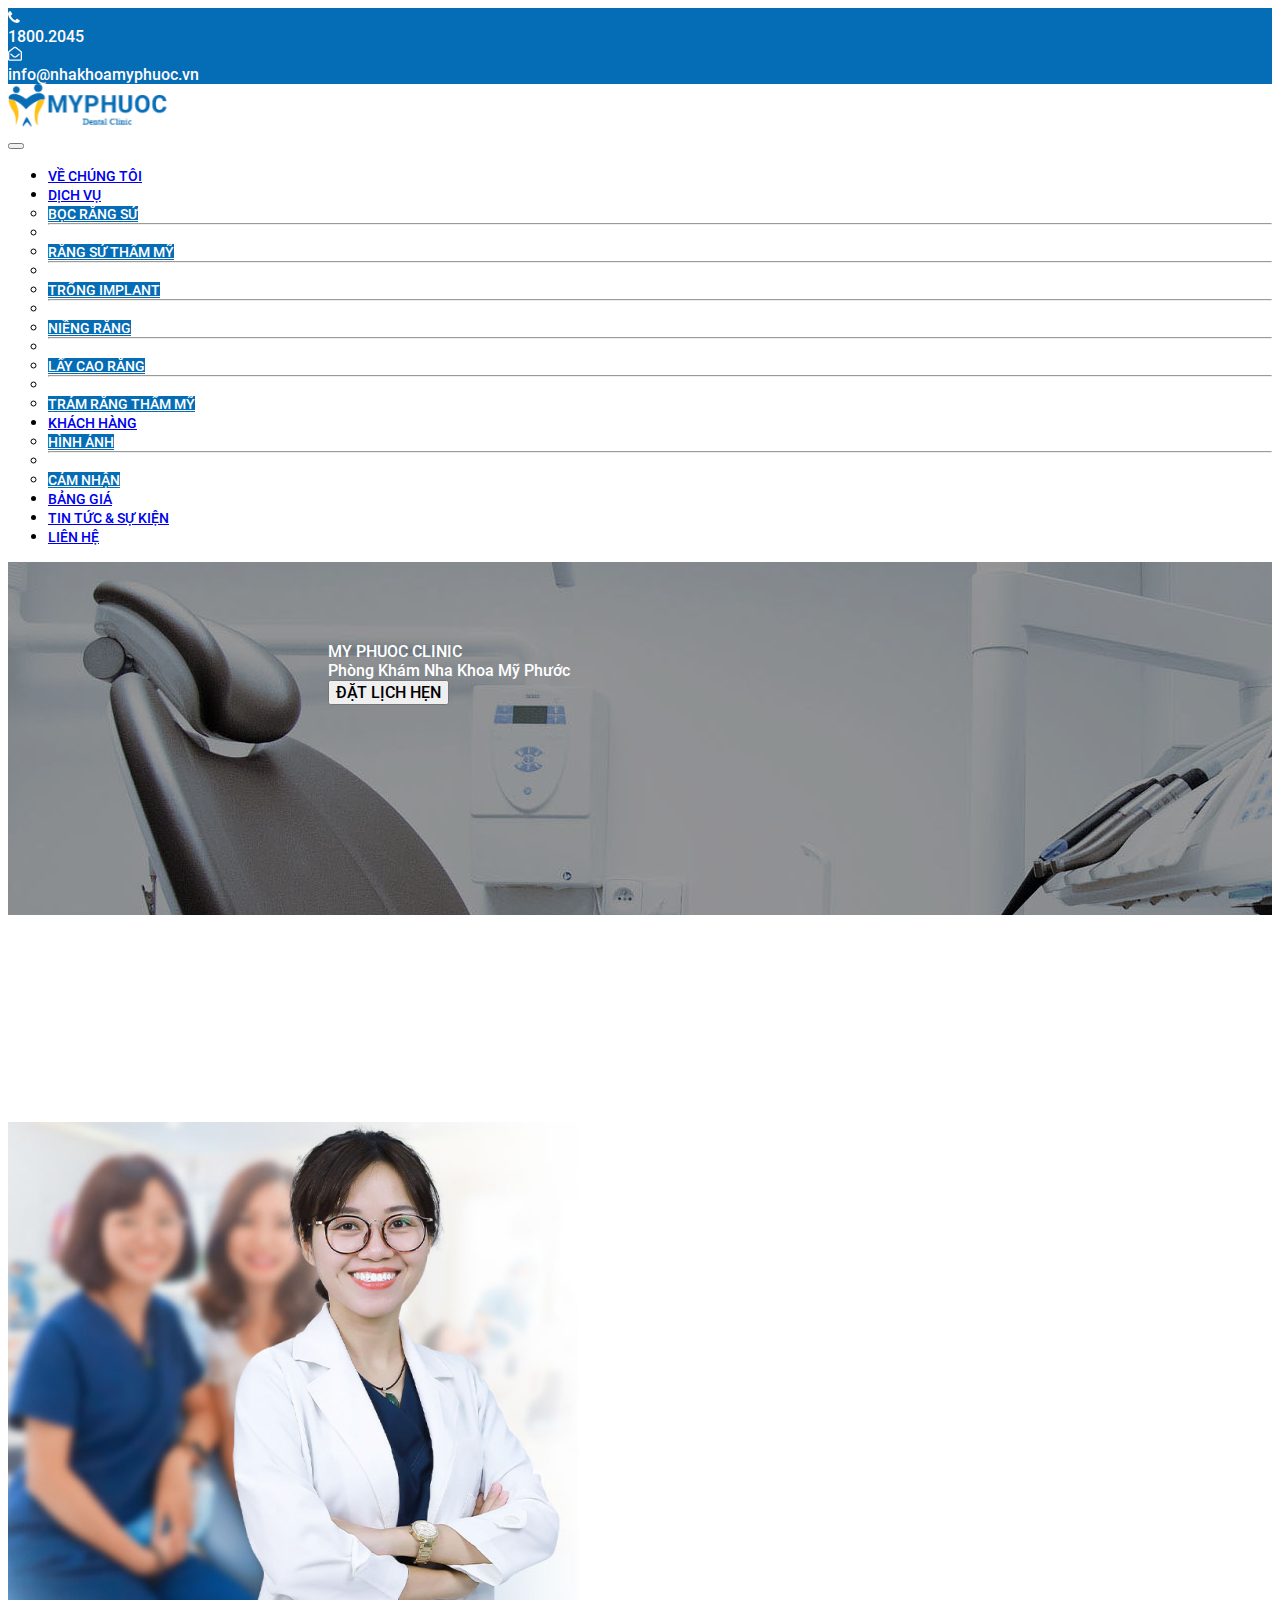
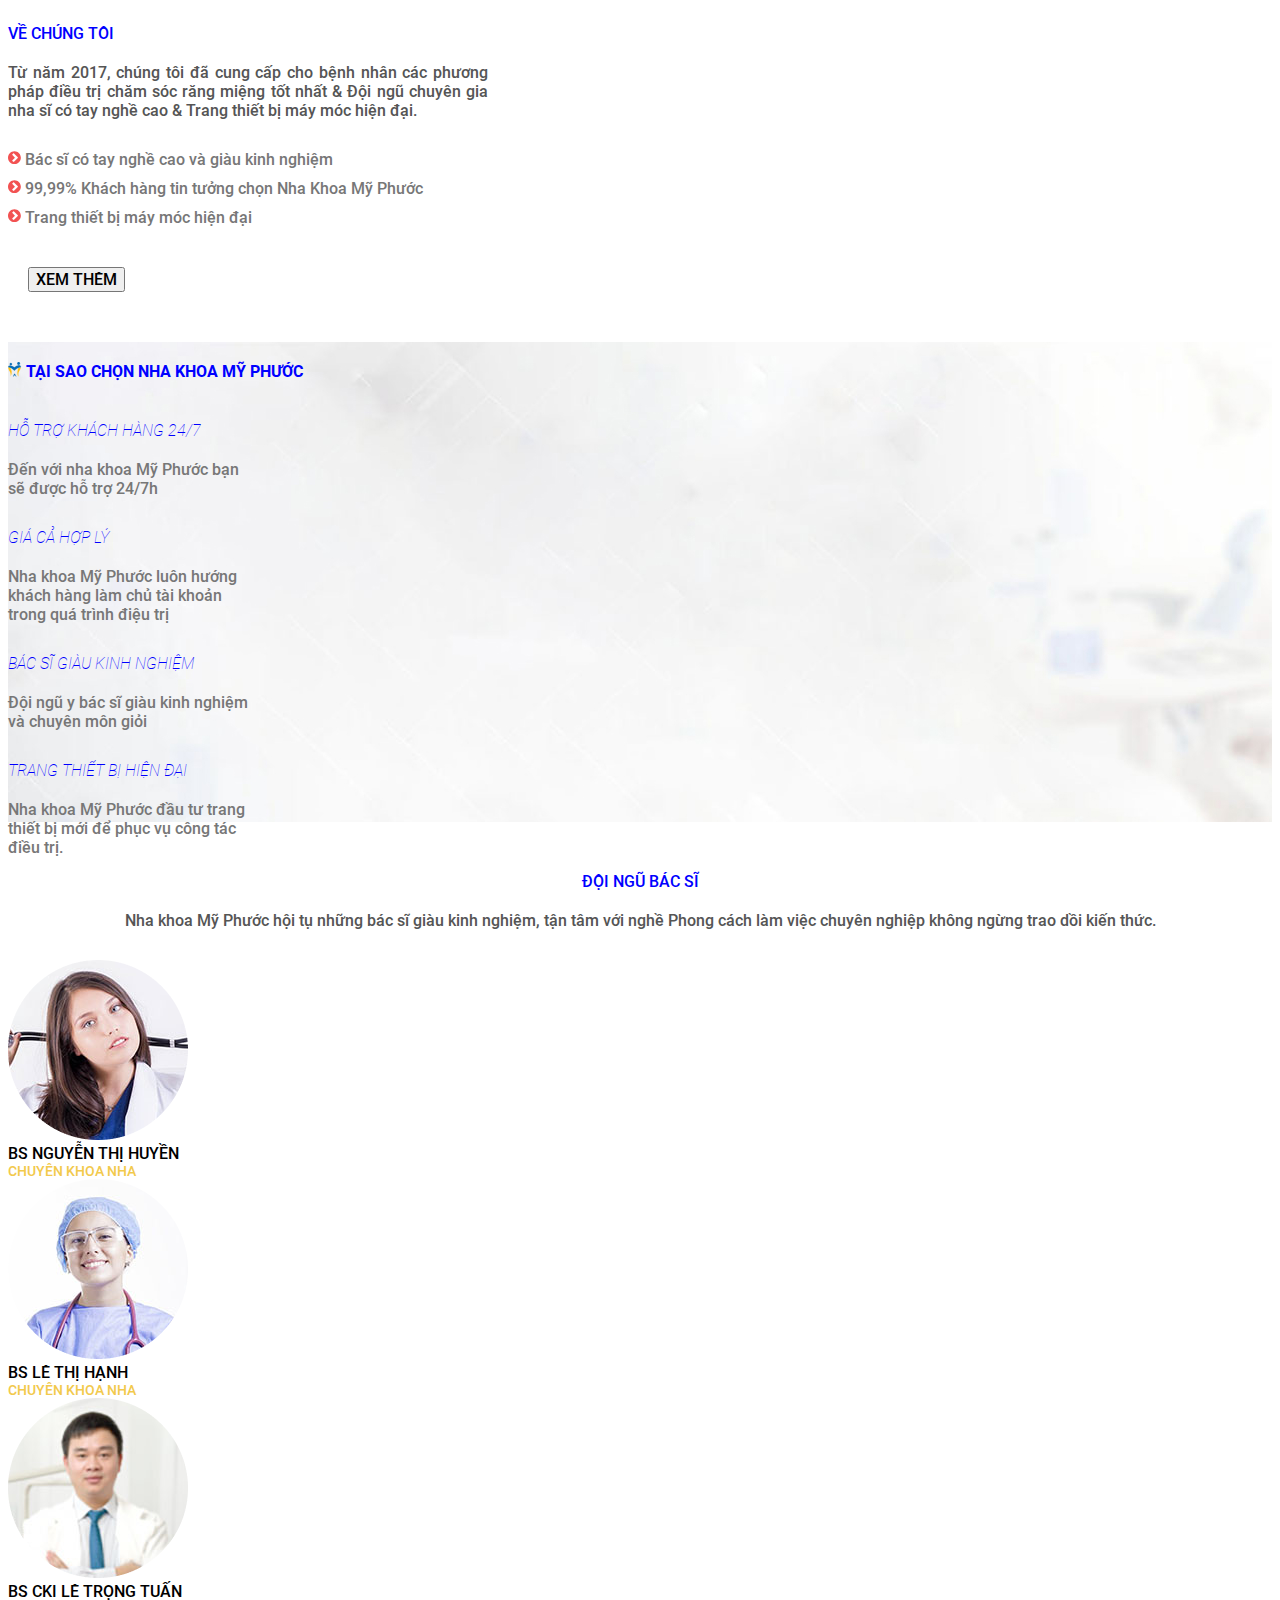
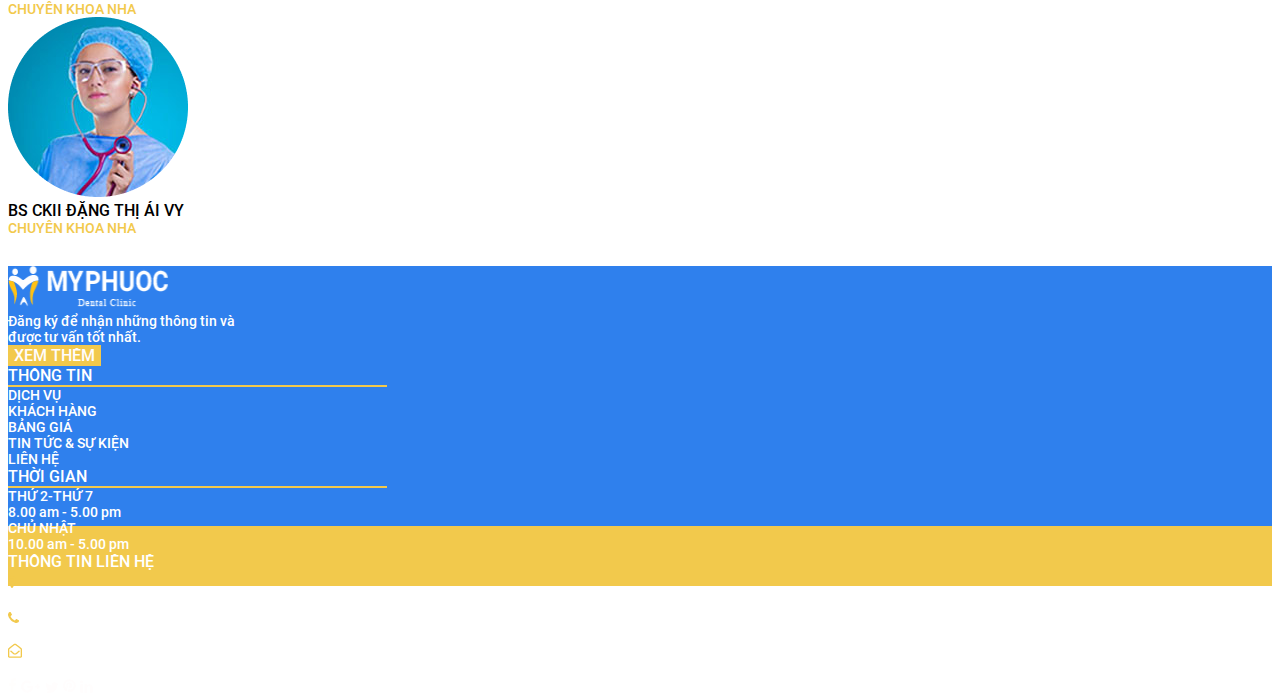
<file: about.html>
<!DOCTYPE html>
<html lang="en">
  <head>
    <meta charset="UTF-8" />
    <meta name="viewport" content="width=device-width, initial-scale=1.0" />
    <title>Nha Khoa My Phuoc</title>
    <link
      href="https://cdn.jsdelivr.net/npm/bootstrap@5.3.2/dist/css/bootstrap.min.css"
      rel="stylesheet"
      integrity="sha384-T3c6CoIi6uLrA9TneNEoa7RxnatzjcDSCmG1MXxSR1GAsXEV/Dwwykc2MPK8M2HN"
      crossorigin="anonymous"
    />
    <link rel="stylesheet" href="./css/index.css" />
  </head>
  <body>
    <div
      class="container-fluid d-flex flex-wrap align-items-center justify-content-center gap-2 top"
    >
      <div class="d-flex align-items-center justify-content-end gap-1 col-2">
        <svg
          width="12"
          height="12"
          viewBox="0 0 12 12"
          fill="none"
          xmlns="http://www.w3.org/2000/svg"
        >
          <path
            d="M11.7857 9.52232C11.7857 9.67299 11.7578 9.87109 11.702 10.1166C11.6462 10.3566 11.5876 10.5463 11.5262 10.6858C11.409 10.9648 11.0686 11.2606 10.505 11.5731C9.98047 11.8577 9.4615 12 8.9481 12C8.79743 12 8.64955 11.9916 8.50446 11.9749C8.36496 11.9526 8.20592 11.9163 8.02734 11.8661C7.84877 11.8158 7.71484 11.7768 7.62556 11.7489C7.54185 11.7154 7.38839 11.6568 7.16518 11.5731C6.94196 11.4894 6.80525 11.4392 6.75502 11.4224C6.20815 11.2271 5.71987 10.9955 5.29018 10.7277C4.57589 10.2868 3.8365 9.68694 3.07199 8.92801C2.31306 8.1635 1.71317 7.42411 1.27232 6.70982C1.00446 6.28013 0.772879 5.79185 0.577567 5.24498C0.560826 5.19475 0.510603 5.05804 0.426897 4.83482C0.343192 4.61161 0.284598 4.45815 0.251116 4.37444C0.223214 4.28516 0.184152 4.15123 0.133929 3.97266C0.0837054 3.79408 0.047433 3.63504 0.0251116 3.49554C0.00837054 3.35045 0 3.20257 0 3.0519C0 2.5385 0.142299 2.01953 0.426897 1.49498C0.739397 0.931361 1.03516 0.590959 1.31417 0.473772C1.45368 0.412388 1.64342 0.353794 1.88337 0.297991C2.12891 0.242187 2.32701 0.214285 2.47768 0.214285C2.5558 0.214285 2.6144 0.222656 2.65346 0.239397C2.75391 0.272879 2.90179 0.484933 3.0971 0.875558C3.15848 0.981584 3.24219 1.13225 3.34821 1.32757C3.45424 1.52288 3.5519 1.70145 3.64118 1.86328C3.73047 2.01953 3.81696 2.16741 3.90067 2.30692C3.91741 2.32924 3.96484 2.399 4.04297 2.51618C4.12667 2.63337 4.18806 2.73382 4.22712 2.81752C4.26618 2.89565 4.28571 2.97377 4.28571 3.0519C4.28571 3.1635 4.2048 3.30301 4.04297 3.47042C3.88672 3.63783 3.71373 3.79129 3.524 3.9308C3.33984 4.07031 3.16685 4.21819 3.00502 4.37444C2.84877 4.53069 2.77065 4.65904 2.77065 4.75949C2.77065 4.80971 2.7846 4.87388 2.8125 4.95201C2.8404 5.02455 2.86272 5.08036 2.87946 5.11942C2.90179 5.15848 2.94085 5.22545 2.99665 5.32031C3.05804 5.41518 3.09152 5.46819 3.0971 5.47935C3.52121 6.24386 4.0067 6.89955 4.55357 7.44643C5.10045 7.9933 5.75614 8.47879 6.52065 8.9029C6.53181 8.90848 6.58482 8.94196 6.67969 9.00335C6.77455 9.05915 6.84152 9.09821 6.88058 9.12054C6.91964 9.13728 6.97545 9.1596 7.04799 9.1875C7.12612 9.2154 7.19029 9.22935 7.24051 9.22935C7.34096 9.22935 7.46931 9.15123 7.62556 8.99498C7.78181 8.83315 7.92969 8.66016 8.0692 8.476C8.20871 8.28627 8.36217 8.11328 8.52958 7.95703C8.69699 7.7952 8.8365 7.71429 8.9481 7.71429C9.02623 7.71429 9.10435 7.73382 9.18248 7.77288C9.26618 7.81194 9.36663 7.87333 9.48382 7.95703C9.601 8.03516 9.67076 8.08259 9.69308 8.09933C9.83259 8.18304 9.98047 8.26953 10.1367 8.35882C10.2985 8.4481 10.4771 8.54576 10.6724 8.65179C10.8677 8.75781 11.0184 8.84152 11.1244 8.9029C11.5151 9.09821 11.7271 9.24609 11.7606 9.34654C11.7773 9.3856 11.7857 9.4442 11.7857 9.52232Z"
            fill="#FFFCFC"
          />
        </svg>
        <p style="color: #fffafa; font-size: 15px">1800.2045</p>
      </div>
      <div class="d-flex align-items-center justify-content-start gap-1">
        <svg
          width="14"
          height="15"
          viewBox="0 0 14 15"
          fill="none"
          xmlns="http://www.w3.org/2000/svg"
        >
          <path
            d="M13.5352 5.26172C13.8451 5.51693 14 5.85417 14 6.27344V13.4375C14 13.8021 13.8724 14.112 13.6172 14.3672C13.362 14.6224 13.0521 14.75 12.6875 14.75H1.3125C0.947917 14.75 0.638021 14.6224 0.382812 14.3672C0.127604 14.112 0 13.8021 0 13.4375V6.24609C0 5.84505 0.164062 5.50781 0.492188 5.23438C1.22135 4.63281 2.45182 3.64844 4.18359 2.28125C4.23828 2.22656 4.34766 2.13542 4.51172 2.00781C4.67578 1.86198 4.8125 1.74349 4.92188 1.65234C5.03125 1.5612 5.17708 1.45182 5.35938 1.32422C5.5599 1.19661 5.73307 1.09635 5.87891 1.02344C6.04297 0.950521 6.22526 0.886719 6.42578 0.832031C6.6263 0.777344 6.81771 0.75 7 0.75C7.18229 0.75 7.3737 0.777344 7.57422 0.832031C7.77474 0.886719 7.95703 0.950521 8.12109 1.02344C8.28516 1.09635 8.45833 1.20573 8.64062 1.35156C8.82292 1.47917 8.96875 1.58854 9.07812 1.67969C9.1875 1.7526 9.32422 1.86198 9.48828 2.00781C9.65234 2.13542 9.76172 2.22656 9.81641 2.28125C11.6393 3.72135 12.8789 4.71484 13.5352 5.26172ZM12.6875 13.2734V6.32812C12.6875 6.29167 12.6693 6.25521 12.6328 6.21875C11.1562 5.01562 9.94401 4.04036 8.99609 3.29297C8.97786 3.29297 8.84115 3.19271 8.58594 2.99219C8.34896 2.77344 8.16667 2.61849 8.03906 2.52734C7.91146 2.4362 7.73828 2.33594 7.51953 2.22656C7.31901 2.11719 7.14583 2.0625 7 2.0625C6.85417 2.0625 6.67188 2.11719 6.45312 2.22656C6.2526 2.33594 6.08854 2.4362 5.96094 2.52734C5.83333 2.60026 5.64193 2.74609 5.38672 2.96484C5.14974 3.18359 5.02214 3.29297 5.00391 3.29297C4.14714 3.96745 2.9349 4.94271 1.36719 6.21875C1.33073 6.23698 1.3125 6.27344 1.3125 6.32812V13.2734C1.3125 13.3828 1.36719 13.4375 1.47656 13.4375H12.5234C12.6328 13.4375 12.6875 13.3828 12.6875 13.2734ZM11.8125 8.13281C11.9583 8.3151 11.9401 8.47005 11.7578 8.59766C10.7552 9.41797 10.1081 9.9375 9.81641 10.1562C9.76172 10.2109 9.65234 10.3112 9.48828 10.457C9.32422 10.5846 9.1875 10.694 9.07812 10.7852C8.96875 10.8763 8.8138 10.9857 8.61328 11.1133C8.43099 11.2409 8.25781 11.3411 8.09375 11.4141C7.94792 11.487 7.77474 11.5508 7.57422 11.6055C7.3737 11.6602 7.18229 11.6875 7 11.6875C6.78125 11.6875 6.55339 11.6602 6.31641 11.6055C6.09766 11.5326 5.86979 11.4232 5.63281 11.2773C5.41406 11.1315 5.24089 11.013 5.11328 10.9219C4.98568 10.8307 4.80339 10.694 4.56641 10.5117C4.32943 10.3112 4.20182 10.1927 4.18359 10.1562C3.89193 9.9375 3.24479 9.41797 2.24219 8.59766C2.0599 8.47005 2.04167 8.3151 2.1875 8.13281L2.59766 7.64062C2.74349 7.47656 2.89844 7.45833 3.0625 7.58594C4.0651 8.38802 4.71224 8.90755 5.00391 9.14453C5.02214 9.14453 5.14974 9.25391 5.38672 9.47266C5.64193 9.67318 5.83333 9.81901 5.96094 9.91016C6.08854 10.0013 6.2526 10.1016 6.45312 10.2109C6.67188 10.3203 6.85417 10.375 7 10.375C7.10938 10.375 7.21875 10.3568 7.32812 10.3203C7.45573 10.2656 7.57422 10.2109 7.68359 10.1562C7.79297 10.0833 7.91146 10.0013 8.03906 9.91016C8.1849 9.80078 8.30339 9.70964 8.39453 9.63672C8.50391 9.5638 8.61328 9.47266 8.72266 9.36328C8.85026 9.25391 8.94141 9.18099 8.99609 9.14453C9.28776 8.90755 9.9349 8.38802 10.9375 7.58594C11.1016 7.45833 11.2565 7.47656 11.4023 7.64062L11.8125 8.13281Z"
            fill="#FFFCFC"
          />
        </svg>

        <p style="color: #fffafa; font-size: 15px">info@nhakhoamyphuoc.vn</p>
      </div>
    </div>
    <nav class="navbar navbar-expand-lg bg-body-tertiary nav">
      <div class="container-fluid">
        <div class="container-fluid d-flex col-4 justify-content-end">
          <a class="navbar-brand" href="/">
            <img
              src="./images/LOGO 2 MPHUOCHC 1.png"
              alt="Logo"
              width="161px"
              height="43px"
            />
          </a>
        </div>
        <button
          class="navbar-toggler"
          type="button"
          data-bs-toggle="collapse"
          data-bs-target="#navbarNav"
          aria-controls="navbarNav"
          aria-expanded="false"
          aria-label="Toggle navigation"
        >
          <span class="navbar-toggler-icon"></span>
        </button>
        <div class="collapse navbar-collapse" id="navbarNav">
          <ul class="navbar-nav">
            <li class="nav-item">
              <a
                class="nav-link nav_text"
                aria-current="page"
                href="./about.html"
                >VỀ CHÚNG TÔI</a
              >
            </li>
            <li class="nav-item dropdown">
              <a
                class="nav-link dropdown-toggle nav_text"
                href="#"
                role="button"
                data-bs-toggle="dropdown"
                aria-expanded="false"
              >
                DỊCH VỤ
              </a>
              <ul class="dropdown-menu">
                <li>
                  <a
                    class="dropdown-item nav_text nav_dropdown"
                    href="./service.html"
                    >BỌC RĂNG SỨ</a
                  >
                </li>
                <li><hr class="dropdown-divider" /></li>
                <li>
                  <a
                    class="dropdown-item nav_text nav_dropdown"
                    href="./service.html"
                    >RĂNG SỨ THẨM MỸ</a
                  >
                </li>
                <li><hr class="dropdown-divider" /></li>
                <li>
                  <a
                    class="dropdown-item nav_text nav_dropdown"
                    href="./service.html"
                    >TRỔNG IMPLANT</a
                  >
                </li>
                <li><hr class="dropdown-divider" /></li>
                <li>
                  <a
                    class="dropdown-item nav_text nav_dropdown"
                    href="./service.html"
                    >NIỀNG RĂNG</a
                  >
                </li>
                <li><hr class="dropdown-divider" /></li>
                <li>
                  <a
                    class="dropdown-item nav_text nav_dropdown"
                    href="./service.html"
                    >LẤY CAO RĂNG</a
                  >
                </li>
                <li><hr class="dropdown-divider" /></li>
                <li>
                  <a
                    class="dropdown-item nav_text nav_dropdown"
                    href="./service.html"
                    >TRÁM RĂNG THẨM MỸ</a
                  >
                </li>
              </ul>
            </li>
            <li class="nav-item dropdown">
              <a
                class="nav-link dropdown-toggle nav_text"
                href="#"
                role="button"
                data-bs-toggle="dropdown"
                aria-expanded="false"
              >
                KHÁCH HÀNG
              </a>
              <ul class="dropdown-menu">
                <li>
                  <a
                    class="dropdown-item nav_text nav_dropdown"
                    href="./customer_images.html"
                    >HÌNH ẢNH</a
                  >
                </li>
                <li><hr class="dropdown-divider" /></li>
                <li>
                  <a
                    class="dropdown-item nav_text nav_dropdown"
                    href="./customer_thoughts.html"
                    >CẢM NHẬN</a
                  >
                </li>
              </ul>
            </li>
            <li class="nav-item">
              <a class="nav-link nav_text" aria-current="page" href="/"
                >BẢNG GIÁ</a
              >
            </li>
            <li class="nav-item">
              <a class="nav-link nav_text" aria-current="page" href="#"
                >TIN TỨC & SỰ KIỆN</a
              >
            </li>
            <li class="nav-item">
              <a class="nav-link nav_text" aria-current="page" href="#"
                >LIÊN HỆ</a
              >
            </li>
          </ul>
        </div>
      </div>
    </nav>
    <section class="d-flex gap-3 flex-column banner">
      <div class="d-flex gap-3 flex-column">
        <p style="color: white">MY PHUOC CLINIC</p>
        <p style="font-size: 20px; color: white">
          Phòng Khám Nha Khoa Mỹ Phước
        </p>
        <div class="d-flex justify-content-start">
          <button type="button" class="btn btn-primary">ĐẶT LỊCH HẸN</button>
        </div>
      </div>
    </section>
    <section
      class="container-fluid d-flex flex-wrap justify-content-center align-items-center gap-5 about"
    >
      <div style="max-width: 570px">
        <img
          src="./images/about-pic 1.jpg"
          alt="about"
          width="100%"
          height="100%"
        />
      </div>
      <div style="max-width: 480px">
        <p class="title_text">VỀ CHÚNG TÔI</p>
        <p class="title_message">
          Từ năm 2017, chúng tôi đã cung cấp cho bệnh nhân các phương pháp điều
          trị chăm sóc răng miệng tốt nhất & Đội ngũ chuyên gia nha sĩ có tay
          nghề cao & Trang thiết bị máy móc hiện đại.
        </p>
        <p class="title_detail_message">
          <span
            ><svg
              width="13"
              height="14"
              viewBox="0 0 13 14"
              fill="none"
              xmlns="http://www.w3.org/2000/svg"
            >
              <path
                d="M6.00167 10.8198C5.79241 11.029 5.45759 11.029 5.24833 10.8198L4.39453 9.96596C4.18527 9.7567 4.18527 9.42187 4.39453 9.21261L6.96429 6.64286L4.39453 4.0731C4.18527 3.86384 4.18527 3.52902 4.39453 3.31975L5.24833 2.46596C5.45759 2.2567 5.79241 2.2567 6.00167 2.46596L9.8019 6.26618C10.0112 6.47545 10.0112 6.81027 9.8019 7.01953L6.00167 10.8198ZM12.8571 6.64286C12.8571 3.09375 9.97768 0.214285 6.42857 0.214285C2.87946 0.214285 0 3.09375 0 6.64286C0 10.192 2.87946 13.0714 6.42857 13.0714C9.97768 13.0714 12.8571 10.192 12.8571 6.64286Z"
                fill="#F25252"
              />
            </svg>
          </span>
          Bác sĩ có tay nghề cao và giàu kinh nghiệm
        </p>
        <p class="title_detail_message">
          <span
            ><svg
              width="13"
              height="14"
              viewBox="0 0 13 14"
              fill="none"
              xmlns="http://www.w3.org/2000/svg"
            >
              <path
                d="M6.00167 10.8198C5.79241 11.029 5.45759 11.029 5.24833 10.8198L4.39453 9.96596C4.18527 9.7567 4.18527 9.42187 4.39453 9.21261L6.96429 6.64286L4.39453 4.0731C4.18527 3.86384 4.18527 3.52902 4.39453 3.31975L5.24833 2.46596C5.45759 2.2567 5.79241 2.2567 6.00167 2.46596L9.8019 6.26618C10.0112 6.47545 10.0112 6.81027 9.8019 7.01953L6.00167 10.8198ZM12.8571 6.64286C12.8571 3.09375 9.97768 0.214285 6.42857 0.214285C2.87946 0.214285 0 3.09375 0 6.64286C0 10.192 2.87946 13.0714 6.42857 13.0714C9.97768 13.0714 12.8571 10.192 12.8571 6.64286Z"
                fill="#F25252"
              />
            </svg>
          </span>
          99,99% Khách hàng tin tưởng chọn Nha Khoa Mỹ Phước
        </p>
        <p class="title_detail_message">
          <span
            ><svg
              width="13"
              height="14"
              viewBox="0 0 13 14"
              fill="none"
              xmlns="http://www.w3.org/2000/svg"
            >
              <path
                d="M6.00167 10.8198C5.79241 11.029 5.45759 11.029 5.24833 10.8198L4.39453 9.96596C4.18527 9.7567 4.18527 9.42187 4.39453 9.21261L6.96429 6.64286L4.39453 4.0731C4.18527 3.86384 4.18527 3.52902 4.39453 3.31975L5.24833 2.46596C5.45759 2.2567 5.79241 2.2567 6.00167 2.46596L9.8019 6.26618C10.0112 6.47545 10.0112 6.81027 9.8019 7.01953L6.00167 10.8198ZM12.8571 6.64286C12.8571 3.09375 9.97768 0.214285 6.42857 0.214285C2.87946 0.214285 0 3.09375 0 6.64286C0 10.192 2.87946 13.0714 6.42857 13.0714C9.97768 13.0714 12.8571 10.192 12.8571 6.64286Z"
                fill="#F25252"
              />
            </svg>
          </span>
          Trang thiết bị máy móc hiện đại
        </p>
        <div>
          <button type="button" class="btn btn-primary about_button">
            XEM THÊM
          </button>
        </div>
      </div>
    </section>
    <section
      class="container-fluid d-flex justify-content-center align-items-center flex-wrap why"
    >
      <div class="d-flex flex-wrap px-5">
        <div class="col-12">
          <p class="title_text" style="font-weight: 600">
            <svg
              width="14"
              height="15"
              viewBox="0 0 14 15"
              fill="none"
              xmlns="http://www.w3.org/2000/svg"
              xmlns:xlink="http://www.w3.org/1999/xlink"
            >
              <rect width="14" height="15" fill="url(#pattern0)" />
              <defs>
                <pattern
                  id="pattern0"
                  patternContentUnits="objectBoundingBox"
                  width="1"
                  height="1"
                >
                  <use
                    xlink:href="#image0_2_40"
                    transform="scale(0.0714286 0.0666667)"
                  />
                </pattern>
                <image
                  id="image0_2_40"
                  width="14"
                  height="15"
                  xlink:href="[data-uri]"
                />
              </defs>
            </svg>
            TẠI SAO CHỌN NHA KHOA MỸ PHƯỚC
          </p>
        </div>
        <div class="d-flex gap-2 flex-wrap px-2">
          <div class="" style="flex: 1 1 40%">
            <p class="title_sub_text">HỖ TRỢ KHÁCH HÀNG 24/7</p>
            <p class="title_detail_message" style="max-width: 15em">
              Đến với nha khoa Mỹ Phước bạn sẽ được hỗ trợ 24/7h
            </p>
          </div>
          <div class="" style="flex: 1 1 40%">
            <p class="title_sub_text">GIÁ CẢ HỢP LÝ</p>
            <p class="title_detail_message" style="max-width: 15em">
              Nha khoa Mỹ Phước luôn hướng khách hàng làm chủ tài khoản trong
              quá trình điệu trị
            </p>
          </div>
          <div class="" style="flex: 1 1 40%">
            <p class="title_sub_text">BÁC SĨ GIÀU KINH NGHIỆM</p>
            <p class="title_detail_message" style="max-width: 15em">
              Đội ngũ y bác sĩ giàu kinh nghiệm và chuyên môn giỏi
            </p>
          </div>
          <div class="" style="flex: 1 1 40%">
            <p class="title_sub_text">TRANG THIẾT BỊ HIỆN ĐẠI</p>
            <p class="title_detail_message" style="max-width: 15em">
              Nha khoa Mỹ Phước đầu tư trang thiết bị mới để phục vụ công tác
              điều trị.
            </p>
          </div>
        </div>
      </div>
    </section>
    <section class="employee p-5">
      <p class="title_text text-align-center">ĐỘI NGŨ BÁC SĨ</p>
      <p class="title_message text-align-center">
        Nha khoa Mỹ Phước hội tụ những bác sĩ giàu kinh nghiệm, tận tâm với nghề
        Phong cách làm việc chuyên nghiệp không ngừng trao dồi kiến thức.
      </p>
      <div class="d-flex justify-content-center flex-wrap gap-5 mb-5">
        <div
          class="d-flex flex-column gap-3 justify-content-center align-items-center"
        >
          <img src="./images/employee1.png" alt="image1" />
          <div
            class="d-flex flex-column justify-content-center align-items-center"
          >
            <p style="font-size: 20px">BS NGUYỄN THỊ HUYỀN</p>
            <p style="font-size: 14px !important; color: #f2c94c">
              CHUYÊN KHOA NHA
            </p>
          </div>
        </div>
        <div
          class="d-flex flex-column gap-3 justify-content-center align-items-center"
        >
          <img src="./images/employee2.png" alt="image2" />
          <div
            class="d-flex flex-column justify-content-center align-items-center"
          >
            <p style="font-size: 20px">BS LÊ THỊ HẠNH</p>
            <p style="font-size: 14px !important; color: #f2c94c">
              CHUYÊN KHOA NHA
            </p>
          </div>
        </div>
        <div
          class="d-flex flex-column gap-3 justify-content-center align-items-center"
        >
          <img src="./images/employee3.png" alt="image3" />
          <div
            class="d-flex flex-column justify-content-center align-items-center"
          >
            <p style="font-size: 20px">BS CKI LÊ TRỌNG TUẤN</p>
            <p style="font-size: 14px !important; color: #f2c94c">
              CHUYÊN KHOA NHA
            </p>
          </div>
        </div>
        <div
          class="d-flex flex-column gap-3 justify-content-center align-items-center"
        >
          <img src="./images/employee4.png" alt="image4" />
          <div
            class="d-flex flex-column justify-content-center align-items-center"
          >
            <p style="font-size: 20px">BS CKII ĐẶNG THỊ ÁI VY</p>
            <p style="font-size: 14px !important; color: #f2c94c">
              CHUYÊN KHOA NHA
            </p>
          </div>
        </div>
      </div>
    </section>
    <section class="d-flex justify-content-center p-4 gap-3 foot">
      <div class="d-flex gap-3 foot_item">
        <div class="d-flex flex-column gap-3">
          <div class="container-fluid d-flex">
            <a class="navbar-brand" href="#">
              <img
                src="./images/logo_footer.png"
                alt="Logo"
                width="161px"
                height="43px"
              />
            </a>
          </div>
          <p style="font-size: 14px !important; color: white; max-width: 240px">
            Đăng ký để nhận những thông tin và được tư vấn tốt nhất.
          </p>
          <div class="d-flex justify-content-start">
            <button
              type="button"
              class="btn btn-primary"
              style="
                background-color: #f2c94c;
                color: #fffcfc;
                display: block;
                border: none;
              "
            >
              XEM THÊM
            </button>
          </div>
        </div>
        <div class="d-flex flex-column gap-2" style="min-width: 8em">
          <p style="font-size: 20px; color: white">THÔNG TIN</p>
          <div style="height: 2px; width: 30%; background-color: #f2c94c"></div>
          <p
            style="font-size: 14px !important; color: white"
            class="foot_item_link"
          >
            DỊCH VỤ
          </p>
          <p
            style="font-size: 14px !important; color: white"
            class="foot_item_link"
          >
            KHÁCH HÀNG
          </p>
          <p
            style="font-size: 14px !important; color: white"
            class="foot_item_link"
          >
            BẢNG GIÁ
          </p>
          <p
            style="font-size: 14px !important; color: white"
            class="foot_item_link"
          >
            TIN TỨC & SỰ KIỆN
          </p>
          <p
            style="font-size: 14px !important; color: white"
            class="foot_item_link"
          >
            LIÊN HỆ
          </p>
        </div>
        <div class="d-flex flex-column gap-2" style="min-width: 8em">
          <p style="font-size: 20px; color: white">THỜI GIAN</p>
          <div style="height: 2px; width: 30%; background-color: #f2c94c"></div>
          <p style="font-size: 14px !important; color: white">THỨ 2-THỨ 7</p>
          <p style="font-size: 14px !important; color: white">
            8.00 am - 5.00 pm
          </p>
          <p class="foot_text">CHỦ NHẬT</p>
          <p style="font-size: 14px !important; color: white">
            10.00 am - 5.00 pm
          </p>
        </div>
        <div class="d-flex flex-column gap-2 justify-content-start">
          <p style="font-size: 20px; color: white">THÔNG TIN LIÊN HỆ</p>
          <div style="height: 2px; width: 30%; background-color: #f2c94c"></div>
          <div class="d-flex gap-2 align-items-center">
            <svg
              width="8"
              height="12"
              viewBox="0 0 8 12"
              fill="none"
              xmlns="http://www.w3.org/2000/svg"
            >
              <path
                d="M5.41406 5.41406C5.80469 5.02344 6 4.55208 6 4C6 3.44792 5.80469 2.97656 5.41406 2.58594C5.02344 2.19531 4.55208 2 4 2C3.44792 2 2.97656 2.19531 2.58594 2.58594C2.19531 2.97656 2 3.44792 2 4C2 4.55208 2.19531 5.02344 2.58594 5.41406C2.97656 5.80469 3.44792 6 4 6C4.55208 6 5.02344 5.80469 5.41406 5.41406ZM8 4C8 4.56771 7.91406 5.03385 7.74219 5.39844L4.89844 11.4453C4.8151 11.6172 4.6901 11.7526 4.52344 11.8516C4.36198 11.9505 4.1875 12 4 12C3.8125 12 3.63542 11.9505 3.46875 11.8516C3.30729 11.7526 3.1875 11.6172 3.10938 11.4453L0.257813 5.39844C0.0859375 5.03385 0 4.56771 0 4C0 2.89583 0.390625 1.95312 1.17188 1.17187C1.95313 0.390624 2.89583 -5.96046e-07 4 -5.96046e-07C5.10417 -5.96046e-07 6.04688 0.390624 6.82813 1.17187C7.60938 1.95312 8 2.89583 8 4Z"
                fill="#F2C94C"
              />
            </svg>
            <p class="foot_text">TC3, KCN MP2, Bến Cát, Bình Dương</p>
          </div>
          <div class="d-flex gap-2 align-items-center">
            <svg
              width="11"
              height="11"
              viewBox="0 0 11 11"
              fill="none"
              xmlns="http://www.w3.org/2000/svg"
            >
              <path
                d="M11 8.6875C11 8.82812 10.974 9.01302 10.9219 9.24219C10.8698 9.46615 10.8151 9.64323 10.7578 9.77344C10.6484 10.0339 10.3307 10.3099 9.80469 10.6016C9.3151 10.8672 8.83073 11 8.35156 11C8.21094 11 8.07292 10.9922 7.9375 10.9766C7.80729 10.9557 7.65885 10.9219 7.49219 10.875C7.32552 10.8281 7.20052 10.7917 7.11719 10.7656C7.03906 10.7344 6.89583 10.6797 6.6875 10.6016C6.47917 10.5234 6.35156 10.4766 6.30469 10.4609C5.79427 10.2786 5.33854 10.0625 4.9375 9.8125C4.27083 9.40104 3.58073 8.84115 2.86719 8.13281C2.15885 7.41927 1.59896 6.72917 1.1875 6.0625C0.9375 5.66146 0.721354 5.20573 0.539063 4.69531C0.523438 4.64844 0.476563 4.52083 0.398438 4.3125C0.320313 4.10417 0.265625 3.96094 0.234375 3.88281C0.208333 3.79948 0.171875 3.67448 0.125 3.50781C0.078125 3.34115 0.0442708 3.19271 0.0234375 3.0625C0.0078125 2.92708 0 2.78906 0 2.64844C0 2.16927 0.132813 1.6849 0.398438 1.19531C0.690104 0.66927 0.966146 0.351562 1.22656 0.242187C1.35677 0.184895 1.53385 0.130208 1.75781 0.0781245C1.98698 0.0260411 2.17188 -5.96046e-07 2.3125 -5.96046e-07C2.38542 -5.96046e-07 2.4401 0.00781194 2.47656 0.023437C2.57031 0.0546872 2.70833 0.252604 2.89063 0.617187C2.94792 0.716145 3.02604 0.85677 3.125 1.03906C3.22396 1.22135 3.3151 1.38802 3.39844 1.53906C3.48177 1.6849 3.5625 1.82292 3.64063 1.95312C3.65625 1.97396 3.70052 2.03906 3.77344 2.14844C3.85156 2.25781 3.90885 2.35156 3.94531 2.42969C3.98177 2.5026 4 2.57552 4 2.64844C4 2.7526 3.92448 2.88281 3.77344 3.03906C3.6276 3.19531 3.46615 3.33854 3.28906 3.46875C3.11719 3.59896 2.95573 3.73698 2.80469 3.88281C2.65885 4.02865 2.58594 4.14844 2.58594 4.24219C2.58594 4.28906 2.59896 4.34896 2.625 4.42187C2.65104 4.48958 2.67188 4.54167 2.6875 4.57812C2.70833 4.61458 2.74479 4.67708 2.79688 4.76562C2.85417 4.85417 2.88542 4.90365 2.89063 4.91406C3.28646 5.6276 3.73958 6.23958 4.25 6.75C4.76042 7.26042 5.3724 7.71354 6.08594 8.10937C6.09635 8.11458 6.14583 8.14583 6.23438 8.20312C6.32292 8.25521 6.38542 8.29167 6.42188 8.3125C6.45833 8.32812 6.51042 8.34896 6.57813 8.375C6.65104 8.40104 6.71094 8.41406 6.75781 8.41406C6.85156 8.41406 6.97135 8.34115 7.11719 8.19531C7.26302 8.04427 7.40104 7.88281 7.53125 7.71094C7.66146 7.53385 7.80469 7.3724 7.96094 7.22656C8.11719 7.07552 8.2474 7 8.35156 7C8.42448 7 8.4974 7.01823 8.57031 7.05469C8.64844 7.09115 8.74219 7.14844 8.85156 7.22656C8.96094 7.29948 9.02604 7.34375 9.04688 7.35937C9.17708 7.4375 9.3151 7.51823 9.46094 7.60156C9.61198 7.6849 9.77865 7.77604 9.96094 7.875C10.1432 7.97396 10.2839 8.05208 10.3828 8.10937C10.7474 8.29167 10.9453 8.42969 10.9766 8.52344C10.9922 8.5599 11 8.61458 11 8.6875Z"
                fill="#F2C94C"
              />
            </svg>
            <p class="foot_text">0274.3535.777</p>
          </div>
          <div class="d-flex gap-2 align-items-center">
            <svg
              width="14"
              height="15"
              viewBox="0 0 14 15"
              fill="none"
              xmlns="http://www.w3.org/2000/svg"
            >
              <path
                d="M13.5352 5.26172C13.8451 5.51693 14 5.85417 14 6.27344V13.4375C14 13.8021 13.8724 14.112 13.6172 14.3672C13.362 14.6224 13.0521 14.75 12.6875 14.75H1.3125C0.947917 14.75 0.638021 14.6224 0.382812 14.3672C0.127604 14.112 0 13.8021 0 13.4375V6.24609C0 5.84505 0.164062 5.50781 0.492188 5.23438C1.22135 4.63281 2.45182 3.64844 4.18359 2.28125C4.23828 2.22656 4.34766 2.13542 4.51172 2.00781C4.67578 1.86198 4.8125 1.74349 4.92188 1.65234C5.03125 1.5612 5.17708 1.45182 5.35938 1.32422C5.5599 1.19661 5.73307 1.09635 5.87891 1.02344C6.04297 0.950521 6.22526 0.886719 6.42578 0.832031C6.6263 0.777344 6.81771 0.75 7 0.75C7.18229 0.75 7.3737 0.777344 7.57422 0.832031C7.77474 0.886719 7.95703 0.950521 8.12109 1.02344C8.28516 1.09635 8.45833 1.20573 8.64062 1.35156C8.82292 1.47917 8.96875 1.58854 9.07812 1.67969C9.1875 1.7526 9.32422 1.86198 9.48828 2.00781C9.65234 2.13542 9.76172 2.22656 9.81641 2.28125C11.6393 3.72135 12.8789 4.71484 13.5352 5.26172ZM12.6875 13.2734V6.32812C12.6875 6.29167 12.6693 6.25521 12.6328 6.21875C11.1562 5.01562 9.94401 4.04036 8.99609 3.29297C8.97786 3.29297 8.84115 3.19271 8.58594 2.99219C8.34896 2.77344 8.16667 2.61849 8.03906 2.52734C7.91146 2.4362 7.73828 2.33594 7.51953 2.22656C7.31901 2.11719 7.14583 2.0625 7 2.0625C6.85417 2.0625 6.67188 2.11719 6.45312 2.22656C6.2526 2.33594 6.08854 2.4362 5.96094 2.52734C5.83333 2.60026 5.64193 2.74609 5.38672 2.96484C5.14974 3.18359 5.02214 3.29297 5.00391 3.29297C4.14714 3.96745 2.9349 4.94271 1.36719 6.21875C1.33073 6.23698 1.3125 6.27344 1.3125 6.32812V13.2734C1.3125 13.3828 1.36719 13.4375 1.47656 13.4375H12.5234C12.6328 13.4375 12.6875 13.3828 12.6875 13.2734ZM11.8125 8.13281C11.9583 8.3151 11.9401 8.47005 11.7578 8.59766C10.7552 9.41797 10.1081 9.9375 9.81641 10.1562C9.76172 10.2109 9.65234 10.3112 9.48828 10.457C9.32422 10.5846 9.1875 10.694 9.07812 10.7852C8.96875 10.8763 8.8138 10.9857 8.61328 11.1133C8.43099 11.2409 8.25781 11.3411 8.09375 11.4141C7.94792 11.487 7.77474 11.5508 7.57422 11.6055C7.3737 11.6602 7.18229 11.6875 7 11.6875C6.78125 11.6875 6.55339 11.6602 6.31641 11.6055C6.09766 11.5326 5.86979 11.4232 5.63281 11.2773C5.41406 11.1315 5.24089 11.013 5.11328 10.9219C4.98568 10.8307 4.80339 10.694 4.56641 10.5117C4.32943 10.3112 4.20182 10.1927 4.18359 10.1562C3.89193 9.9375 3.24479 9.41797 2.24219 8.59766C2.0599 8.47005 2.04167 8.3151 2.1875 8.13281L2.59766 7.64062C2.74349 7.47656 2.89844 7.45833 3.0625 7.58594C4.0651 8.38802 4.71224 8.90755 5.00391 9.14453C5.02214 9.14453 5.14974 9.25391 5.38672 9.47266C5.64193 9.67318 5.83333 9.81901 5.96094 9.91016C6.08854 10.0013 6.2526 10.1016 6.45312 10.2109C6.67188 10.3203 6.85417 10.375 7 10.375C7.10938 10.375 7.21875 10.3568 7.32812 10.3203C7.45573 10.2656 7.57422 10.2109 7.68359 10.1562C7.79297 10.0833 7.91146 10.0013 8.03906 9.91016C8.1849 9.80078 8.30339 9.70964 8.39453 9.63672C8.50391 9.5638 8.61328 9.47266 8.72266 9.36328C8.85026 9.25391 8.94141 9.18099 8.99609 9.14453C9.28776 8.90755 9.9349 8.38802 10.9375 7.58594C11.1016 7.45833 11.2565 7.47656 11.4023 7.64062L11.8125 8.13281Z"
                fill="#F2C94C"
              />
            </svg>
            <p class="foot_text">info@nhakhoamyphuoc.vn</p>
          </div>
          <div class="d-flex gap-2 align-items-center">
            <svg
              width="9"
              height="15"
              viewBox="0 0 9 15"
              fill="none"
              xmlns="http://www.w3.org/2000/svg"
            >
              <path
                d="M8.02734 0.243303V2.45312H6.71317C6.23326 2.45312 5.9096 2.55357 5.74219 2.75446C5.57478 2.95536 5.49107 3.2567 5.49107 3.65848V5.24051H7.94364L7.61719 7.71819H5.49107V14.0714H2.92969V7.71819H0.795201V5.24051H2.92969V3.41574C2.92969 2.37779 3.21987 1.57422 3.80022 1.00502C4.38058 0.430245 5.15346 0.142856 6.11886 0.142856C6.93917 0.142856 7.57533 0.176338 8.02734 0.243303Z"
                fill="#FFFEFD"
              />
            </svg>
            <svg
              width="20"
              height="13"
              viewBox="0 0 20 13"
              fill="none"
              xmlns="http://www.w3.org/2000/svg"
            >
              <path
                d="M12.0285 6.78516C12.0285 7.94587 11.7857 8.98103 11.3002 9.89062C10.8147 10.7946 10.1228 11.5006 9.22433 12.0084C8.32589 12.5218 7.29632 12.7785 6.1356 12.7785C5.30413 12.7785 4.50893 12.6166 3.75 12.293C2.99107 11.9693 2.33817 11.534 1.79129 10.9872C1.24442 10.4403 0.809152 9.78739 0.485491 9.02846C0.16183 8.26953 0 7.47433 0 6.64286C0 5.81138 0.16183 5.01618 0.485491 4.25725C0.809152 3.49833 1.24442 2.84542 1.79129 2.29855C2.33817 1.75167 2.99107 1.31641 3.75 0.992745C4.50893 0.669084 5.30413 0.507254 6.1356 0.507254C7.73159 0.507254 9.10156 1.04297 10.2455 2.1144L8.5798 3.71317C7.9269 3.08259 7.11217 2.7673 6.1356 2.7673C5.44922 2.7673 4.81306 2.94029 4.22712 3.28627C3.64676 3.63225 3.18638 4.10379 2.84598 4.70089C2.50558 5.29241 2.33538 5.93973 2.33538 6.64286C2.33538 7.34598 2.50558 7.99609 2.84598 8.59319C3.18638 9.18471 3.64676 9.65346 4.22712 9.99944C4.81306 10.3454 5.44922 10.5184 6.1356 10.5184C6.59877 10.5184 7.02288 10.4542 7.40792 10.3259C7.79855 10.1975 8.11942 10.0385 8.37054 9.84877C8.62165 9.65346 8.83929 9.43304 9.02344 9.1875C9.21317 8.94196 9.34989 8.71038 9.43359 8.49275C9.52288 8.27511 9.58426 8.06864 9.61775 7.87333H6.1356V5.76395H11.928C11.995 6.11551 12.0285 6.45591 12.0285 6.78516ZM19.2857 5.76395V7.52176H17.5363V9.27121H15.7785V7.52176H14.029V5.76395H15.7785V4.01451H17.5363V5.76395H19.2857Z"
                fill="#FFFDFD"
              />
            </svg>
            <svg
              width="14"
              height="11"
              viewBox="0 0 14 11"
              fill="none"
              xmlns="http://www.w3.org/2000/svg"
            >
              <path
                d="M13.5603 1.55804C13.1864 2.10491 12.7344 2.57087 12.2042 2.95591C12.2098 3.03404 12.2126 3.15123 12.2126 3.30748C12.2126 4.03292 12.1066 4.75837 11.8945 5.48382C11.6825 6.20368 11.3588 6.89565 10.9235 7.55971C10.4939 8.22377 9.98047 8.8125 9.38337 9.32589C8.78627 9.83371 8.06641 10.2411 7.22377 10.548C6.38114 10.8493 5.47991 11 4.52009 11C3.00781 11 1.62388 10.5954 0.368304 9.78627C0.563616 9.80859 0.78125 9.81975 1.02121 9.81975C2.27679 9.81975 3.39565 9.43471 4.37779 8.66462C3.79185 8.65346 3.2673 8.47489 2.80413 8.12891C2.34096 7.77734 2.02288 7.33091 1.84989 6.78962C2.03404 6.81752 2.20424 6.83147 2.36049 6.83147C2.60045 6.83147 2.83761 6.80078 3.07199 6.7394C2.44699 6.61105 1.92801 6.30134 1.51507 5.81027C1.1077 5.31362 0.904018 4.73884 0.904018 4.08594V4.05246C1.28348 4.26451 1.69085 4.37891 2.12612 4.39565C1.75781 4.15011 1.46484 3.82924 1.24721 3.43304C1.02958 3.03683 0.920759 2.60714 0.920759 2.14397C0.920759 1.6529 1.04353 1.1981 1.28906 0.779576C1.96429 1.61105 2.7846 2.2779 3.75 2.78013C4.72098 3.27679 5.75893 3.55301 6.86384 3.60882C6.8192 3.39676 6.79688 3.19029 6.79688 2.9894C6.79688 2.24163 7.05915 1.60547 7.58371 1.08091C8.11384 0.550781 8.75279 0.285714 9.50056 0.285714C10.2818 0.285714 10.9403 0.570312 11.476 1.13951C12.0843 1.02232 12.6563 0.804687 13.192 0.486607C12.9855 1.12835 12.5893 1.625 12.0033 1.97656C12.5223 1.92076 13.0413 1.78125 13.5603 1.55804Z"
                fill="#FFFDFD"
              />
            </svg>
            <svg
              width="13"
              height="14"
              viewBox="0 0 13 14"
              fill="none"
              xmlns="http://www.w3.org/2000/svg"
            >
              <path
                d="M12.8571 6.64286C12.8571 3.09375 9.97768 0.214285 6.42857 0.214285C2.87946 0.214285 0 3.09375 0 6.64286C0 9.27958 1.58203 11.5396 3.85045 12.5357C3.83371 12.0837 3.84208 11.5396 3.95926 11.0541C3.95926 11.0541 4.08482 10.5352 4.78795 7.55525C4.57868 7.14509 4.57868 6.53404 4.57868 6.53404C4.57868 5.5798 5.13114 4.8683 5.81752 4.8683C6.40346 4.8683 6.68806 5.31194 6.68806 5.83929C6.68806 6.42522 6.31138 7.30413 6.11886 8.11607C5.95982 8.80246 6.46205 9.35491 7.1317 9.35491C8.3538 9.35491 9.17411 7.78962 9.17411 5.93973C9.17411 4.52511 8.21987 3.47042 6.49554 3.47042C4.5452 3.47042 3.33147 4.9269 3.33147 6.55078C3.33147 7.11161 3.49888 7.50502 3.75837 7.81473C3.87556 7.95703 3.8923 8.00725 3.85045 8.17466C3.81696 8.29185 3.75 8.57645 3.71652 8.68527C3.67467 8.85268 3.54074 8.91127 3.39844 8.85268C2.50279 8.48437 2.08426 7.49665 2.08426 6.39174C2.08426 4.56696 3.62444 2.37388 6.67132 2.37388C9.13225 2.37388 10.7478 4.15681 10.7478 6.05692C10.7478 8.58482 9.34152 10.4682 7.274 10.4682C6.57924 10.4682 5.92634 10.0915 5.70871 9.66462C5.33203 11.1462 5.2567 11.4308 5.2567 11.4308C5.12277 11.9247 4.84654 12.4185 4.60379 12.8036C5.18973 12.9794 5.79241 13.0714 6.42857 13.0714C9.97768 13.0714 12.8571 10.192 12.8571 6.64286Z"
                fill="#FFFDFD"
              />
            </svg>
            <svg
              width="13"
              height="13"
              viewBox="0 0 13 13"
              fill="none"
              xmlns="http://www.w3.org/2000/svg"
            >
              <path
                d="M2.92132 4.37444H0.15904V12.6696H2.92132V4.37444ZM3.0971 1.81306C3.08873 1.00112 2.50279 0.381696 1.55692 0.381696C0.61942 0.381696 0 1.00112 0 1.81306C0 2.60826 0.594308 3.24442 1.52344 3.24442H1.54018C2.50279 3.24442 3.10547 2.60826 3.0971 1.81306ZM12.8571 7.91518C12.8571 5.37054 11.5011 4.18192 9.68471 4.18192C8.19475 4.18192 7.54185 5.0106 7.18192 5.5798H7.19866V4.37444H4.44475C4.44475 4.37444 4.47824 5.1529 4.44475 12.6696H7.19866V8.04074C7.19866 7.78962 7.22377 7.54688 7.29074 7.36272C7.49163 6.86886 7.94364 6.35826 8.70536 6.35826C9.70145 6.35826 10.1032 7.11998 10.1032 8.23326V12.6696H12.8571V7.91518Z"
                fill="#FFFDFD"
              />
            </svg>
          </div>
        </div>
      </div>
    </section>
    <section class="bottom"></section>
    <script
      src="https://cdn.jsdelivr.net/npm/bootstrap@5.3.2/dist/js/bootstrap.bundle.min.js"
      integrity="sha384-C6RzsynM9kWDrMNeT87bh95OGNyZPhcTNXj1NW7RuBCsyN/o0jlpcV8Qyq46cDfL"
      crossorigin="anonymous"
    ></script>
  </body>
</html>
</file>
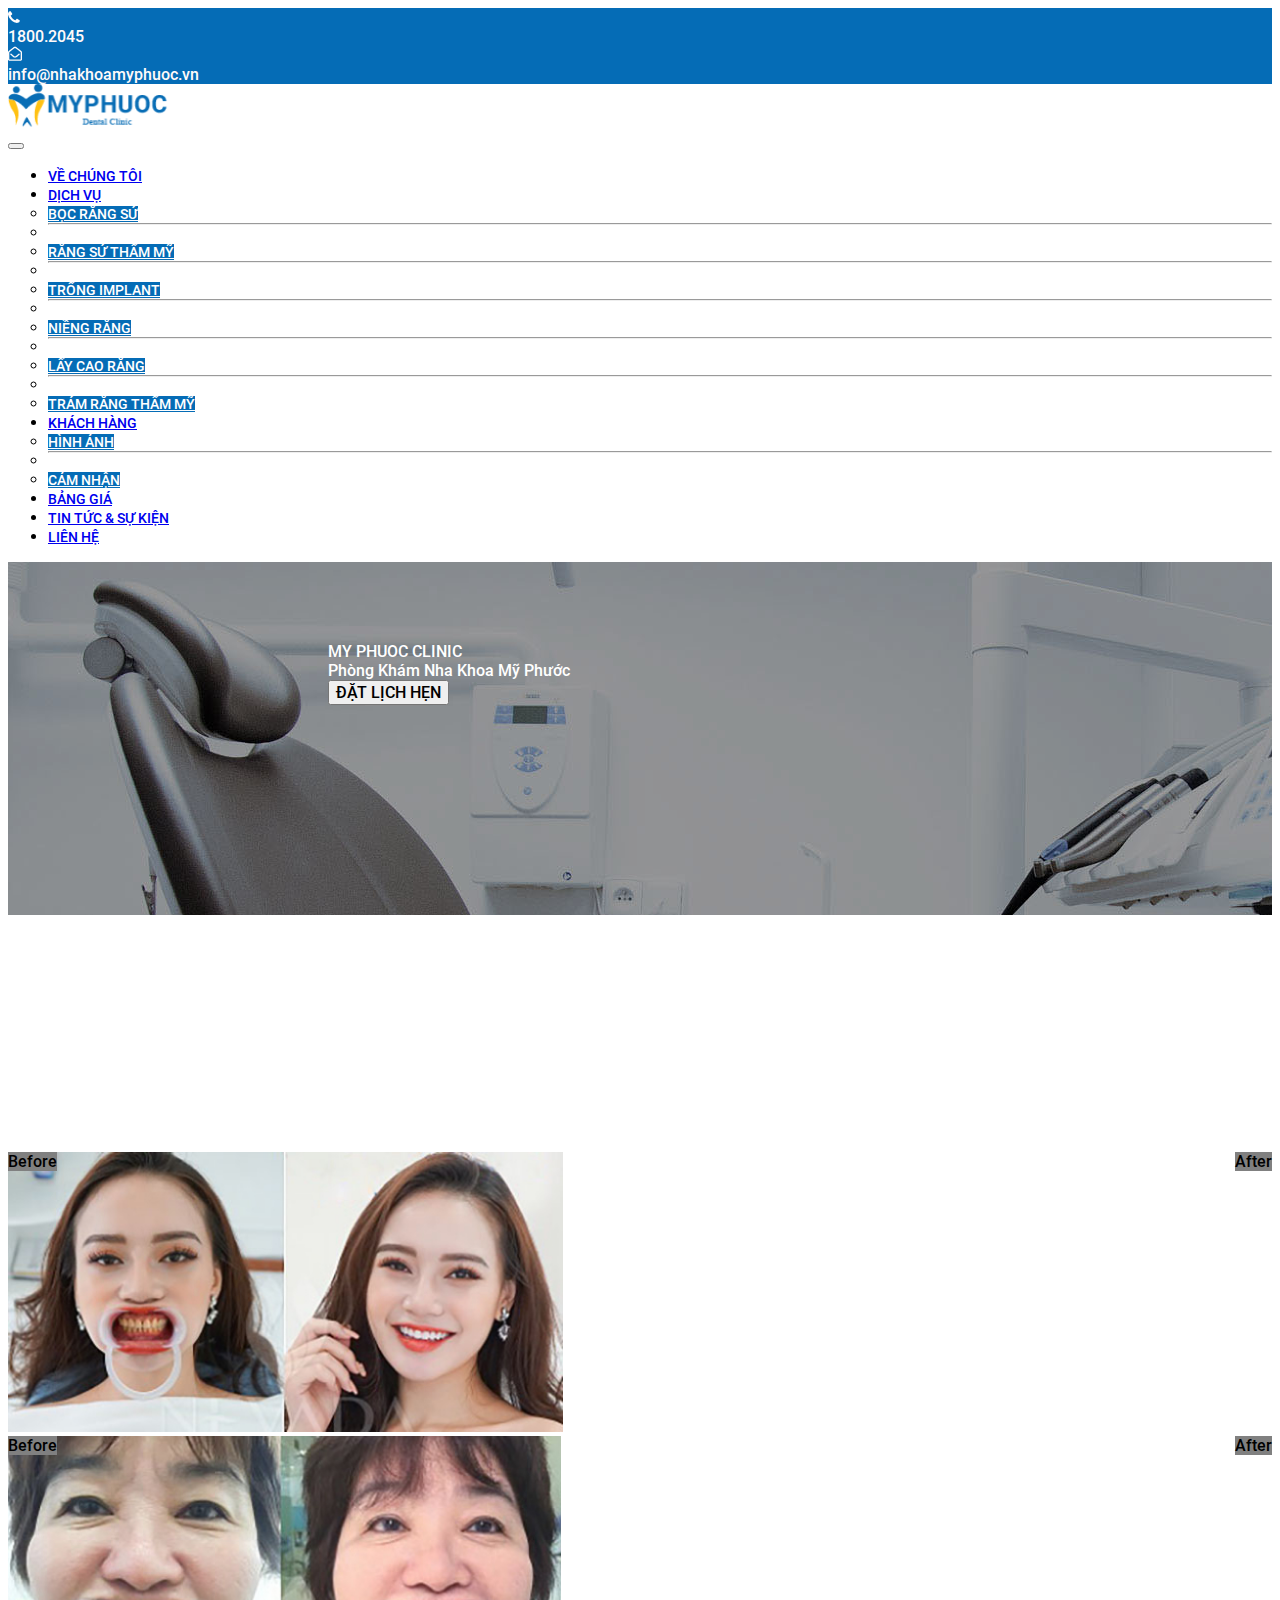
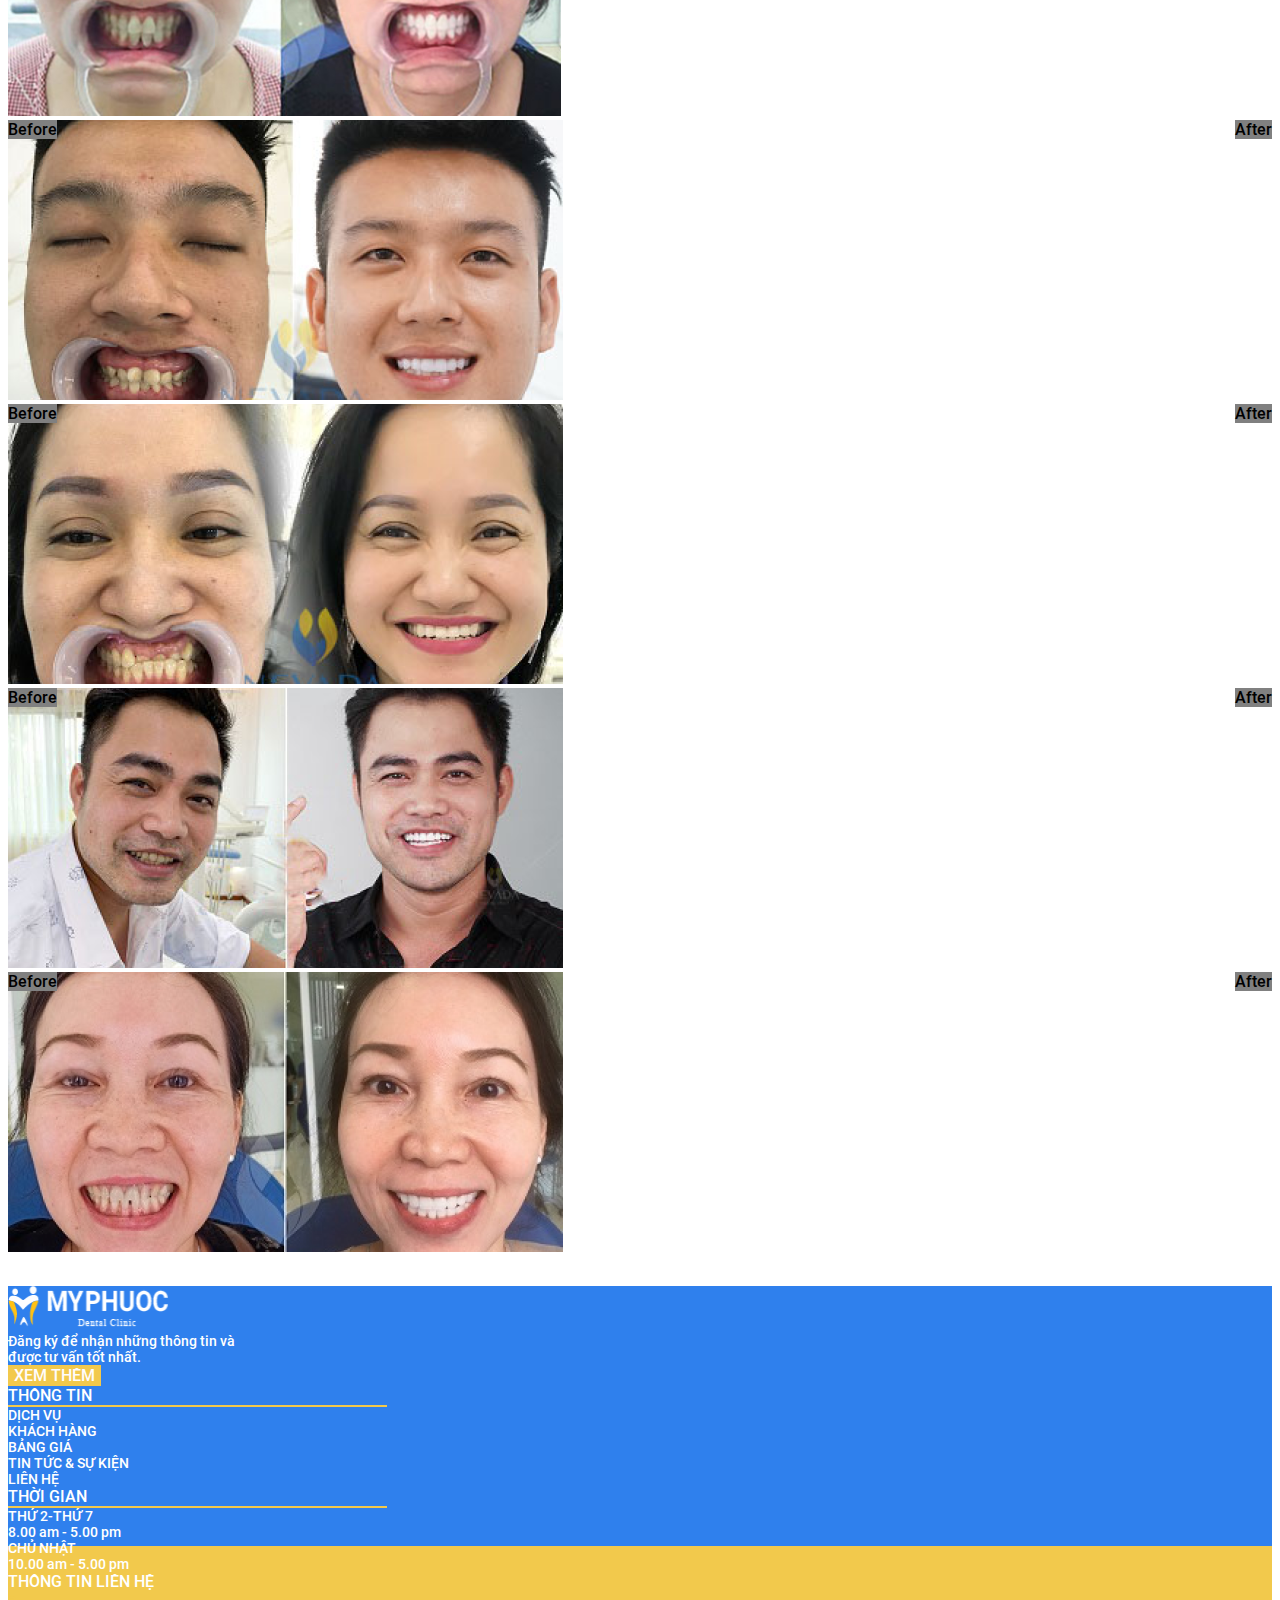
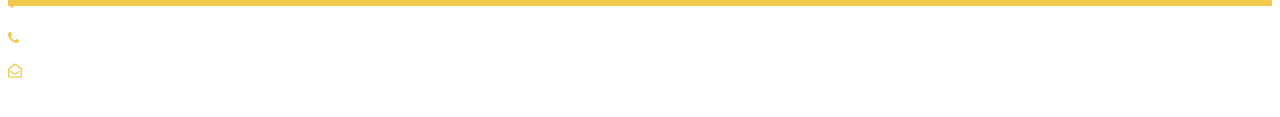
<file: customer_images.html>
<!DOCTYPE html>
<html lang="en">
  <head>
    <meta charset="UTF-8" />
    <meta name="viewport" content="width=device-width, initial-scale=1.0" />
    <title>Nha Khoa My Phuoc</title>
    <link
      href="https://cdn.jsdelivr.net/npm/bootstrap@5.3.2/dist/css/bootstrap.min.css"
      rel="stylesheet"
      integrity="sha384-T3c6CoIi6uLrA9TneNEoa7RxnatzjcDSCmG1MXxSR1GAsXEV/Dwwykc2MPK8M2HN"
      crossorigin="anonymous"
    />
    <link rel="stylesheet" href="./css/index.css" />
  </head>
  <body>
    <div
      class="container-fluid d-flex flex-wrap align-items-center justify-content-center gap-2 top"
    >
      <div class="d-flex align-items-center justify-content-end gap-1 col-2">
        <svg
          width="12"
          height="12"
          viewBox="0 0 12 12"
          fill="none"
          xmlns="http://www.w3.org/2000/svg"
        >
          <path
            d="M11.7857 9.52232C11.7857 9.67299 11.7578 9.87109 11.702 10.1166C11.6462 10.3566 11.5876 10.5463 11.5262 10.6858C11.409 10.9648 11.0686 11.2606 10.505 11.5731C9.98047 11.8577 9.4615 12 8.9481 12C8.79743 12 8.64955 11.9916 8.50446 11.9749C8.36496 11.9526 8.20592 11.9163 8.02734 11.8661C7.84877 11.8158 7.71484 11.7768 7.62556 11.7489C7.54185 11.7154 7.38839 11.6568 7.16518 11.5731C6.94196 11.4894 6.80525 11.4392 6.75502 11.4224C6.20815 11.2271 5.71987 10.9955 5.29018 10.7277C4.57589 10.2868 3.8365 9.68694 3.07199 8.92801C2.31306 8.1635 1.71317 7.42411 1.27232 6.70982C1.00446 6.28013 0.772879 5.79185 0.577567 5.24498C0.560826 5.19475 0.510603 5.05804 0.426897 4.83482C0.343192 4.61161 0.284598 4.45815 0.251116 4.37444C0.223214 4.28516 0.184152 4.15123 0.133929 3.97266C0.0837054 3.79408 0.047433 3.63504 0.0251116 3.49554C0.00837054 3.35045 0 3.20257 0 3.0519C0 2.5385 0.142299 2.01953 0.426897 1.49498C0.739397 0.931361 1.03516 0.590959 1.31417 0.473772C1.45368 0.412388 1.64342 0.353794 1.88337 0.297991C2.12891 0.242187 2.32701 0.214285 2.47768 0.214285C2.5558 0.214285 2.6144 0.222656 2.65346 0.239397C2.75391 0.272879 2.90179 0.484933 3.0971 0.875558C3.15848 0.981584 3.24219 1.13225 3.34821 1.32757C3.45424 1.52288 3.5519 1.70145 3.64118 1.86328C3.73047 2.01953 3.81696 2.16741 3.90067 2.30692C3.91741 2.32924 3.96484 2.399 4.04297 2.51618C4.12667 2.63337 4.18806 2.73382 4.22712 2.81752C4.26618 2.89565 4.28571 2.97377 4.28571 3.0519C4.28571 3.1635 4.2048 3.30301 4.04297 3.47042C3.88672 3.63783 3.71373 3.79129 3.524 3.9308C3.33984 4.07031 3.16685 4.21819 3.00502 4.37444C2.84877 4.53069 2.77065 4.65904 2.77065 4.75949C2.77065 4.80971 2.7846 4.87388 2.8125 4.95201C2.8404 5.02455 2.86272 5.08036 2.87946 5.11942C2.90179 5.15848 2.94085 5.22545 2.99665 5.32031C3.05804 5.41518 3.09152 5.46819 3.0971 5.47935C3.52121 6.24386 4.0067 6.89955 4.55357 7.44643C5.10045 7.9933 5.75614 8.47879 6.52065 8.9029C6.53181 8.90848 6.58482 8.94196 6.67969 9.00335C6.77455 9.05915 6.84152 9.09821 6.88058 9.12054C6.91964 9.13728 6.97545 9.1596 7.04799 9.1875C7.12612 9.2154 7.19029 9.22935 7.24051 9.22935C7.34096 9.22935 7.46931 9.15123 7.62556 8.99498C7.78181 8.83315 7.92969 8.66016 8.0692 8.476C8.20871 8.28627 8.36217 8.11328 8.52958 7.95703C8.69699 7.7952 8.8365 7.71429 8.9481 7.71429C9.02623 7.71429 9.10435 7.73382 9.18248 7.77288C9.26618 7.81194 9.36663 7.87333 9.48382 7.95703C9.601 8.03516 9.67076 8.08259 9.69308 8.09933C9.83259 8.18304 9.98047 8.26953 10.1367 8.35882C10.2985 8.4481 10.4771 8.54576 10.6724 8.65179C10.8677 8.75781 11.0184 8.84152 11.1244 8.9029C11.5151 9.09821 11.7271 9.24609 11.7606 9.34654C11.7773 9.3856 11.7857 9.4442 11.7857 9.52232Z"
            fill="#FFFCFC"
          />
        </svg>
        <p style="color: #fffafa; font-size: 15px">1800.2045</p>
      </div>
      <div class="d-flex align-items-center justify-content-start gap-1">
        <svg
          width="14"
          height="15"
          viewBox="0 0 14 15"
          fill="none"
          xmlns="http://www.w3.org/2000/svg"
        >
          <path
            d="M13.5352 5.26172C13.8451 5.51693 14 5.85417 14 6.27344V13.4375C14 13.8021 13.8724 14.112 13.6172 14.3672C13.362 14.6224 13.0521 14.75 12.6875 14.75H1.3125C0.947917 14.75 0.638021 14.6224 0.382812 14.3672C0.127604 14.112 0 13.8021 0 13.4375V6.24609C0 5.84505 0.164062 5.50781 0.492188 5.23438C1.22135 4.63281 2.45182 3.64844 4.18359 2.28125C4.23828 2.22656 4.34766 2.13542 4.51172 2.00781C4.67578 1.86198 4.8125 1.74349 4.92188 1.65234C5.03125 1.5612 5.17708 1.45182 5.35938 1.32422C5.5599 1.19661 5.73307 1.09635 5.87891 1.02344C6.04297 0.950521 6.22526 0.886719 6.42578 0.832031C6.6263 0.777344 6.81771 0.75 7 0.75C7.18229 0.75 7.3737 0.777344 7.57422 0.832031C7.77474 0.886719 7.95703 0.950521 8.12109 1.02344C8.28516 1.09635 8.45833 1.20573 8.64062 1.35156C8.82292 1.47917 8.96875 1.58854 9.07812 1.67969C9.1875 1.7526 9.32422 1.86198 9.48828 2.00781C9.65234 2.13542 9.76172 2.22656 9.81641 2.28125C11.6393 3.72135 12.8789 4.71484 13.5352 5.26172ZM12.6875 13.2734V6.32812C12.6875 6.29167 12.6693 6.25521 12.6328 6.21875C11.1562 5.01562 9.94401 4.04036 8.99609 3.29297C8.97786 3.29297 8.84115 3.19271 8.58594 2.99219C8.34896 2.77344 8.16667 2.61849 8.03906 2.52734C7.91146 2.4362 7.73828 2.33594 7.51953 2.22656C7.31901 2.11719 7.14583 2.0625 7 2.0625C6.85417 2.0625 6.67188 2.11719 6.45312 2.22656C6.2526 2.33594 6.08854 2.4362 5.96094 2.52734C5.83333 2.60026 5.64193 2.74609 5.38672 2.96484C5.14974 3.18359 5.02214 3.29297 5.00391 3.29297C4.14714 3.96745 2.9349 4.94271 1.36719 6.21875C1.33073 6.23698 1.3125 6.27344 1.3125 6.32812V13.2734C1.3125 13.3828 1.36719 13.4375 1.47656 13.4375H12.5234C12.6328 13.4375 12.6875 13.3828 12.6875 13.2734ZM11.8125 8.13281C11.9583 8.3151 11.9401 8.47005 11.7578 8.59766C10.7552 9.41797 10.1081 9.9375 9.81641 10.1562C9.76172 10.2109 9.65234 10.3112 9.48828 10.457C9.32422 10.5846 9.1875 10.694 9.07812 10.7852C8.96875 10.8763 8.8138 10.9857 8.61328 11.1133C8.43099 11.2409 8.25781 11.3411 8.09375 11.4141C7.94792 11.487 7.77474 11.5508 7.57422 11.6055C7.3737 11.6602 7.18229 11.6875 7 11.6875C6.78125 11.6875 6.55339 11.6602 6.31641 11.6055C6.09766 11.5326 5.86979 11.4232 5.63281 11.2773C5.41406 11.1315 5.24089 11.013 5.11328 10.9219C4.98568 10.8307 4.80339 10.694 4.56641 10.5117C4.32943 10.3112 4.20182 10.1927 4.18359 10.1562C3.89193 9.9375 3.24479 9.41797 2.24219 8.59766C2.0599 8.47005 2.04167 8.3151 2.1875 8.13281L2.59766 7.64062C2.74349 7.47656 2.89844 7.45833 3.0625 7.58594C4.0651 8.38802 4.71224 8.90755 5.00391 9.14453C5.02214 9.14453 5.14974 9.25391 5.38672 9.47266C5.64193 9.67318 5.83333 9.81901 5.96094 9.91016C6.08854 10.0013 6.2526 10.1016 6.45312 10.2109C6.67188 10.3203 6.85417 10.375 7 10.375C7.10938 10.375 7.21875 10.3568 7.32812 10.3203C7.45573 10.2656 7.57422 10.2109 7.68359 10.1562C7.79297 10.0833 7.91146 10.0013 8.03906 9.91016C8.1849 9.80078 8.30339 9.70964 8.39453 9.63672C8.50391 9.5638 8.61328 9.47266 8.72266 9.36328C8.85026 9.25391 8.94141 9.18099 8.99609 9.14453C9.28776 8.90755 9.9349 8.38802 10.9375 7.58594C11.1016 7.45833 11.2565 7.47656 11.4023 7.64062L11.8125 8.13281Z"
            fill="#FFFCFC"
          />
        </svg>

        <p style="color: #fffafa; font-size: 15px">info@nhakhoamyphuoc.vn</p>
      </div>
    </div>
    <nav class="navbar navbar-expand-lg bg-body-tertiary nav">
      <div class="container-fluid">
        <div class="container-fluid d-flex col-4 justify-content-end">
          <a class="navbar-brand" href="/">
            <img
              src="./images/LOGO 2 MPHUOCHC 1.png"
              alt="Logo"
              width="161px"
              height="43px"
            />
          </a>
        </div>
        <button
          class="navbar-toggler"
          type="button"
          data-bs-toggle="collapse"
          data-bs-target="#navbarNav"
          aria-controls="navbarNav"
          aria-expanded="false"
          aria-label="Toggle navigation"
        >
          <span class="navbar-toggler-icon"></span>
        </button>
        <div class="collapse navbar-collapse" id="navbarNav">
          <ul class="navbar-nav">
            <li class="nav-item">
              <a
                class="nav-link nav_text"
                aria-current="page"
                href="./about.html"
                >VỀ CHÚNG TÔI</a
              >
            </li>
            <li class="nav-item dropdown">
              <a
                class="nav-link dropdown-toggle nav_text"
                href="#"
                role="button"
                data-bs-toggle="dropdown"
                aria-expanded="false"
              >
                DỊCH VỤ
              </a>
              <ul class="dropdown-menu">
                <li>
                  <a
                    class="dropdown-item nav_text nav_dropdown"
                    href="./service.html"
                    >BỌC RĂNG SỨ</a
                  >
                </li>
                <li><hr class="dropdown-divider" /></li>
                <li>
                  <a
                    class="dropdown-item nav_text nav_dropdown"
                    href="./service.html"
                    >RĂNG SỨ THẨM MỸ</a
                  >
                </li>
                <li><hr class="dropdown-divider" /></li>
                <li>
                  <a
                    class="dropdown-item nav_text nav_dropdown"
                    href="./service.html"
                    >TRỔNG IMPLANT</a
                  >
                </li>
                <li><hr class="dropdown-divider" /></li>
                <li>
                  <a
                    class="dropdown-item nav_text nav_dropdown"
                    href="./service.html"
                    >NIỀNG RĂNG</a
                  >
                </li>
                <li><hr class="dropdown-divider" /></li>
                <li>
                  <a
                    class="dropdown-item nav_text nav_dropdown"
                    href="./service.html"
                    >LẤY CAO RĂNG</a
                  >
                </li>
                <li><hr class="dropdown-divider" /></li>
                <li>
                  <a
                    class="dropdown-item nav_text nav_dropdown"
                    href="./service.html"
                    >TRÁM RĂNG THẨM MỸ</a
                  >
                </li>
              </ul>
            </li>
            <li class="nav-item dropdown">
              <a
                class="nav-link dropdown-toggle nav_text"
                href="#"
                role="button"
                data-bs-toggle="dropdown"
                aria-expanded="false"
              >
                KHÁCH HÀNG
              </a>
              <ul class="dropdown-menu">
                <li>
                  <a
                    class="dropdown-item nav_text nav_dropdown"
                    href="./customer_images.html"
                    >HÌNH ẢNH</a
                  >
                </li>
                <li><hr class="dropdown-divider" /></li>
                <li>
                  <a
                    class="dropdown-item nav_text nav_dropdown"
                    href="./customer_thoughts.html"
                    >CẢM NHẬN</a
                  >
                </li>
              </ul>
            </li>
            <li class="nav-item">
              <a class="nav-link nav_text" aria-current="page" href="/"
                >BẢNG GIÁ</a
              >
            </li>
            <li class="nav-item">
              <a class="nav-link nav_text" aria-current="page" href="#"
                >TIN TỨC & SỰ KIỆN</a
              >
            </li>
            <li class="nav-item">
              <a class="nav-link nav_text" aria-current="page" href="#"
                >LIÊN HỆ</a
              >
            </li>
          </ul>
        </div>
      </div>
    </nav>
    <section class="d-flex gap-3 flex-column banner">
      <p style="color: white">MY PHUOC CLINIC</p>
      <p style="font-size: 20px; color: white">Phòng Khám Nha Khoa Mỹ Phước</p>
      <div class="d-flex justify-content-start">
        <button type="button" class="btn btn-primary">ĐẶT LỊCH HẸN</button>
      </div>
    </section>
    <section class="customer_images" style="margin-top: 50px">
      <div class="d-flex justify-content-center gap-5 mb-5 flex-wrap">
        <div style="position: relative">
          <img src="./images/gallery-img-1 1.jpg" alt="image1" height="280px" />
          <p
            style="position: absolute; top: 0; left: 0; background-color: grey"
          >
            Before
          </p>
          <p
            style="position: absolute; top: 0; right: 0; background-color: grey"
          >
            After
          </p>
        </div>
        <div style="position: relative">
          <img src="./images/gallery-img-2 1.jpg" alt="image2" height="280px" />
          <p
            style="position: absolute; top: 0; left: 0; background-color: grey"
          >
            Before
          </p>
          <p
            style="position: absolute; top: 0; right: 0; background-color: grey"
          >
            After
          </p>
        </div>
        <div style="position: relative">
          <img src="./images/gallery-img-3 1.png" alt="image3" height="280px" />
          <p
            style="position: absolute; top: 0; left: 0; background-color: grey"
          >
            Before
          </p>
          <p
            style="position: absolute; top: 0; right: 0; background-color: grey"
          >
            After
          </p>
        </div>
        <div style="position: relative">
          <img src="./images/gallery-img-4 1.png" alt="image4" height="280px" />
          <p
            style="position: absolute; top: 0; left: 0; background-color: grey"
          >
            Before
          </p>
          <p
            style="position: absolute; top: 0; right: 0; background-color: grey"
          >
            After
          </p>
        </div>
        <div style="position: relative">
          <img src="./images/gallery-img-5 1.png" alt="image5" height="280px" />
          <p
            style="position: absolute; top: 0; left: 0; background-color: grey"
          >
            Before
          </p>
          <p
            style="position: absolute; top: 0; right: 0; background-color: grey"
          >
            After
          </p>
        </div>
        <div style="position: relative">
          <img src="./images/gallery-img-6 1.png" alt="image6" height="280px" />
          <p
            style="position: absolute; top: 0; left: 0; background-color: grey"
          >
            Before
          </p>
          <p
            style="position: absolute; top: 0; right: 0; background-color: grey"
          >
            After
          </p>
        </div>
      </div>
    </section>
    <section class="d-flex justify-content-center p-4 gap-3 foot">
      <div class="d-flex gap-3 foot_item">
        <div class="d-flex flex-column gap-3">
          <div class="container-fluid d-flex">
            <a class="navbar-brand" href="#">
              <img
                src="./images/logo_footer.png"
                alt="Logo"
                width="161px"
                height="43px"
              />
            </a>
          </div>
          <p style="font-size: 14px !important; color: white; max-width: 240px">
            Đăng ký để nhận những thông tin và được tư vấn tốt nhất.
          </p>
          <div class="d-flex justify-content-start">
            <button
              type="button"
              class="btn btn-primary"
              style="
                background-color: #f2c94c;
                color: #fffcfc;
                display: block;
                border: none;
              "
            >
              XEM THÊM
            </button>
          </div>
        </div>
        <div class="d-flex flex-column gap-2" style="min-width: 8em">
          <p style="font-size: 20px; color: white">THÔNG TIN</p>
          <div style="height: 2px; width: 30%; background-color: #f2c94c"></div>
          <p
            style="font-size: 14px !important; color: white"
            class="foot_item_link"
          >
            DỊCH VỤ
          </p>
          <p
            style="font-size: 14px !important; color: white"
            class="foot_item_link"
          >
            KHÁCH HÀNG
          </p>
          <p
            style="font-size: 14px !important; color: white"
            class="foot_item_link"
          >
            BẢNG GIÁ
          </p>
          <p
            style="font-size: 14px !important; color: white"
            class="foot_item_link"
          >
            TIN TỨC & SỰ KIỆN
          </p>
          <p
            style="font-size: 14px !important; color: white"
            class="foot_item_link"
          >
            LIÊN HỆ
          </p>
        </div>
        <div class="d-flex flex-column gap-2" style="min-width: 8em">
          <p style="font-size: 20px; color: white">THỜI GIAN</p>
          <div style="height: 2px; width: 30%; background-color: #f2c94c"></div>
          <p style="font-size: 14px !important; color: white">THỨ 2-THỨ 7</p>
          <p style="font-size: 14px !important; color: white">
            8.00 am - 5.00 pm
          </p>
          <p class="foot_text">CHỦ NHẬT</p>
          <p style="font-size: 14px !important; color: white">
            10.00 am - 5.00 pm
          </p>
        </div>
        <div class="d-flex flex-column gap-2 justify-content-start">
          <p style="font-size: 20px; color: white">THÔNG TIN LIÊN HỆ</p>
          <div style="height: 2px; width: 30%; background-color: #f2c94c"></div>
          <div class="d-flex gap-2 align-items-center">
            <svg
              width="8"
              height="12"
              viewBox="0 0 8 12"
              fill="none"
              xmlns="http://www.w3.org/2000/svg"
            >
              <path
                d="M5.41406 5.41406C5.80469 5.02344 6 4.55208 6 4C6 3.44792 5.80469 2.97656 5.41406 2.58594C5.02344 2.19531 4.55208 2 4 2C3.44792 2 2.97656 2.19531 2.58594 2.58594C2.19531 2.97656 2 3.44792 2 4C2 4.55208 2.19531 5.02344 2.58594 5.41406C2.97656 5.80469 3.44792 6 4 6C4.55208 6 5.02344 5.80469 5.41406 5.41406ZM8 4C8 4.56771 7.91406 5.03385 7.74219 5.39844L4.89844 11.4453C4.8151 11.6172 4.6901 11.7526 4.52344 11.8516C4.36198 11.9505 4.1875 12 4 12C3.8125 12 3.63542 11.9505 3.46875 11.8516C3.30729 11.7526 3.1875 11.6172 3.10938 11.4453L0.257813 5.39844C0.0859375 5.03385 0 4.56771 0 4C0 2.89583 0.390625 1.95312 1.17188 1.17187C1.95313 0.390624 2.89583 -5.96046e-07 4 -5.96046e-07C5.10417 -5.96046e-07 6.04688 0.390624 6.82813 1.17187C7.60938 1.95312 8 2.89583 8 4Z"
                fill="#F2C94C"
              />
            </svg>
            <p class="foot_text">TC3, KCN MP2, Bến Cát, Bình Dương</p>
          </div>
          <div class="d-flex gap-2 align-items-center">
            <svg
              width="11"
              height="11"
              viewBox="0 0 11 11"
              fill="none"
              xmlns="http://www.w3.org/2000/svg"
            >
              <path
                d="M11 8.6875C11 8.82812 10.974 9.01302 10.9219 9.24219C10.8698 9.46615 10.8151 9.64323 10.7578 9.77344C10.6484 10.0339 10.3307 10.3099 9.80469 10.6016C9.3151 10.8672 8.83073 11 8.35156 11C8.21094 11 8.07292 10.9922 7.9375 10.9766C7.80729 10.9557 7.65885 10.9219 7.49219 10.875C7.32552 10.8281 7.20052 10.7917 7.11719 10.7656C7.03906 10.7344 6.89583 10.6797 6.6875 10.6016C6.47917 10.5234 6.35156 10.4766 6.30469 10.4609C5.79427 10.2786 5.33854 10.0625 4.9375 9.8125C4.27083 9.40104 3.58073 8.84115 2.86719 8.13281C2.15885 7.41927 1.59896 6.72917 1.1875 6.0625C0.9375 5.66146 0.721354 5.20573 0.539063 4.69531C0.523438 4.64844 0.476563 4.52083 0.398438 4.3125C0.320313 4.10417 0.265625 3.96094 0.234375 3.88281C0.208333 3.79948 0.171875 3.67448 0.125 3.50781C0.078125 3.34115 0.0442708 3.19271 0.0234375 3.0625C0.0078125 2.92708 0 2.78906 0 2.64844C0 2.16927 0.132813 1.6849 0.398438 1.19531C0.690104 0.66927 0.966146 0.351562 1.22656 0.242187C1.35677 0.184895 1.53385 0.130208 1.75781 0.0781245C1.98698 0.0260411 2.17188 -5.96046e-07 2.3125 -5.96046e-07C2.38542 -5.96046e-07 2.4401 0.00781194 2.47656 0.023437C2.57031 0.0546872 2.70833 0.252604 2.89063 0.617187C2.94792 0.716145 3.02604 0.85677 3.125 1.03906C3.22396 1.22135 3.3151 1.38802 3.39844 1.53906C3.48177 1.6849 3.5625 1.82292 3.64063 1.95312C3.65625 1.97396 3.70052 2.03906 3.77344 2.14844C3.85156 2.25781 3.90885 2.35156 3.94531 2.42969C3.98177 2.5026 4 2.57552 4 2.64844C4 2.7526 3.92448 2.88281 3.77344 3.03906C3.6276 3.19531 3.46615 3.33854 3.28906 3.46875C3.11719 3.59896 2.95573 3.73698 2.80469 3.88281C2.65885 4.02865 2.58594 4.14844 2.58594 4.24219C2.58594 4.28906 2.59896 4.34896 2.625 4.42187C2.65104 4.48958 2.67188 4.54167 2.6875 4.57812C2.70833 4.61458 2.74479 4.67708 2.79688 4.76562C2.85417 4.85417 2.88542 4.90365 2.89063 4.91406C3.28646 5.6276 3.73958 6.23958 4.25 6.75C4.76042 7.26042 5.3724 7.71354 6.08594 8.10937C6.09635 8.11458 6.14583 8.14583 6.23438 8.20312C6.32292 8.25521 6.38542 8.29167 6.42188 8.3125C6.45833 8.32812 6.51042 8.34896 6.57813 8.375C6.65104 8.40104 6.71094 8.41406 6.75781 8.41406C6.85156 8.41406 6.97135 8.34115 7.11719 8.19531C7.26302 8.04427 7.40104 7.88281 7.53125 7.71094C7.66146 7.53385 7.80469 7.3724 7.96094 7.22656C8.11719 7.07552 8.2474 7 8.35156 7C8.42448 7 8.4974 7.01823 8.57031 7.05469C8.64844 7.09115 8.74219 7.14844 8.85156 7.22656C8.96094 7.29948 9.02604 7.34375 9.04688 7.35937C9.17708 7.4375 9.3151 7.51823 9.46094 7.60156C9.61198 7.6849 9.77865 7.77604 9.96094 7.875C10.1432 7.97396 10.2839 8.05208 10.3828 8.10937C10.7474 8.29167 10.9453 8.42969 10.9766 8.52344C10.9922 8.5599 11 8.61458 11 8.6875Z"
                fill="#F2C94C"
              />
            </svg>
            <p class="foot_text">0274.3535.777</p>
          </div>
          <div class="d-flex gap-2 align-items-center">
            <svg
              width="14"
              height="15"
              viewBox="0 0 14 15"
              fill="none"
              xmlns="http://www.w3.org/2000/svg"
            >
              <path
                d="M13.5352 5.26172C13.8451 5.51693 14 5.85417 14 6.27344V13.4375C14 13.8021 13.8724 14.112 13.6172 14.3672C13.362 14.6224 13.0521 14.75 12.6875 14.75H1.3125C0.947917 14.75 0.638021 14.6224 0.382812 14.3672C0.127604 14.112 0 13.8021 0 13.4375V6.24609C0 5.84505 0.164062 5.50781 0.492188 5.23438C1.22135 4.63281 2.45182 3.64844 4.18359 2.28125C4.23828 2.22656 4.34766 2.13542 4.51172 2.00781C4.67578 1.86198 4.8125 1.74349 4.92188 1.65234C5.03125 1.5612 5.17708 1.45182 5.35938 1.32422C5.5599 1.19661 5.73307 1.09635 5.87891 1.02344C6.04297 0.950521 6.22526 0.886719 6.42578 0.832031C6.6263 0.777344 6.81771 0.75 7 0.75C7.18229 0.75 7.3737 0.777344 7.57422 0.832031C7.77474 0.886719 7.95703 0.950521 8.12109 1.02344C8.28516 1.09635 8.45833 1.20573 8.64062 1.35156C8.82292 1.47917 8.96875 1.58854 9.07812 1.67969C9.1875 1.7526 9.32422 1.86198 9.48828 2.00781C9.65234 2.13542 9.76172 2.22656 9.81641 2.28125C11.6393 3.72135 12.8789 4.71484 13.5352 5.26172ZM12.6875 13.2734V6.32812C12.6875 6.29167 12.6693 6.25521 12.6328 6.21875C11.1562 5.01562 9.94401 4.04036 8.99609 3.29297C8.97786 3.29297 8.84115 3.19271 8.58594 2.99219C8.34896 2.77344 8.16667 2.61849 8.03906 2.52734C7.91146 2.4362 7.73828 2.33594 7.51953 2.22656C7.31901 2.11719 7.14583 2.0625 7 2.0625C6.85417 2.0625 6.67188 2.11719 6.45312 2.22656C6.2526 2.33594 6.08854 2.4362 5.96094 2.52734C5.83333 2.60026 5.64193 2.74609 5.38672 2.96484C5.14974 3.18359 5.02214 3.29297 5.00391 3.29297C4.14714 3.96745 2.9349 4.94271 1.36719 6.21875C1.33073 6.23698 1.3125 6.27344 1.3125 6.32812V13.2734C1.3125 13.3828 1.36719 13.4375 1.47656 13.4375H12.5234C12.6328 13.4375 12.6875 13.3828 12.6875 13.2734ZM11.8125 8.13281C11.9583 8.3151 11.9401 8.47005 11.7578 8.59766C10.7552 9.41797 10.1081 9.9375 9.81641 10.1562C9.76172 10.2109 9.65234 10.3112 9.48828 10.457C9.32422 10.5846 9.1875 10.694 9.07812 10.7852C8.96875 10.8763 8.8138 10.9857 8.61328 11.1133C8.43099 11.2409 8.25781 11.3411 8.09375 11.4141C7.94792 11.487 7.77474 11.5508 7.57422 11.6055C7.3737 11.6602 7.18229 11.6875 7 11.6875C6.78125 11.6875 6.55339 11.6602 6.31641 11.6055C6.09766 11.5326 5.86979 11.4232 5.63281 11.2773C5.41406 11.1315 5.24089 11.013 5.11328 10.9219C4.98568 10.8307 4.80339 10.694 4.56641 10.5117C4.32943 10.3112 4.20182 10.1927 4.18359 10.1562C3.89193 9.9375 3.24479 9.41797 2.24219 8.59766C2.0599 8.47005 2.04167 8.3151 2.1875 8.13281L2.59766 7.64062C2.74349 7.47656 2.89844 7.45833 3.0625 7.58594C4.0651 8.38802 4.71224 8.90755 5.00391 9.14453C5.02214 9.14453 5.14974 9.25391 5.38672 9.47266C5.64193 9.67318 5.83333 9.81901 5.96094 9.91016C6.08854 10.0013 6.2526 10.1016 6.45312 10.2109C6.67188 10.3203 6.85417 10.375 7 10.375C7.10938 10.375 7.21875 10.3568 7.32812 10.3203C7.45573 10.2656 7.57422 10.2109 7.68359 10.1562C7.79297 10.0833 7.91146 10.0013 8.03906 9.91016C8.1849 9.80078 8.30339 9.70964 8.39453 9.63672C8.50391 9.5638 8.61328 9.47266 8.72266 9.36328C8.85026 9.25391 8.94141 9.18099 8.99609 9.14453C9.28776 8.90755 9.9349 8.38802 10.9375 7.58594C11.1016 7.45833 11.2565 7.47656 11.4023 7.64062L11.8125 8.13281Z"
                fill="#F2C94C"
              />
            </svg>
            <p class="foot_text">info@nhakhoamyphuoc.vn</p>
          </div>
          <div class="d-flex gap-2 align-items-center">
            <svg
              width="9"
              height="15"
              viewBox="0 0 9 15"
              fill="none"
              xmlns="http://www.w3.org/2000/svg"
            >
              <path
                d="M8.02734 0.243303V2.45312H6.71317C6.23326 2.45312 5.9096 2.55357 5.74219 2.75446C5.57478 2.95536 5.49107 3.2567 5.49107 3.65848V5.24051H7.94364L7.61719 7.71819H5.49107V14.0714H2.92969V7.71819H0.795201V5.24051H2.92969V3.41574C2.92969 2.37779 3.21987 1.57422 3.80022 1.00502C4.38058 0.430245 5.15346 0.142856 6.11886 0.142856C6.93917 0.142856 7.57533 0.176338 8.02734 0.243303Z"
                fill="#FFFEFD"
              />
            </svg>
            <svg
              width="20"
              height="13"
              viewBox="0 0 20 13"
              fill="none"
              xmlns="http://www.w3.org/2000/svg"
            >
              <path
                d="M12.0285 6.78516C12.0285 7.94587 11.7857 8.98103 11.3002 9.89062C10.8147 10.7946 10.1228 11.5006 9.22433 12.0084C8.32589 12.5218 7.29632 12.7785 6.1356 12.7785C5.30413 12.7785 4.50893 12.6166 3.75 12.293C2.99107 11.9693 2.33817 11.534 1.79129 10.9872C1.24442 10.4403 0.809152 9.78739 0.485491 9.02846C0.16183 8.26953 0 7.47433 0 6.64286C0 5.81138 0.16183 5.01618 0.485491 4.25725C0.809152 3.49833 1.24442 2.84542 1.79129 2.29855C2.33817 1.75167 2.99107 1.31641 3.75 0.992745C4.50893 0.669084 5.30413 0.507254 6.1356 0.507254C7.73159 0.507254 9.10156 1.04297 10.2455 2.1144L8.5798 3.71317C7.9269 3.08259 7.11217 2.7673 6.1356 2.7673C5.44922 2.7673 4.81306 2.94029 4.22712 3.28627C3.64676 3.63225 3.18638 4.10379 2.84598 4.70089C2.50558 5.29241 2.33538 5.93973 2.33538 6.64286C2.33538 7.34598 2.50558 7.99609 2.84598 8.59319C3.18638 9.18471 3.64676 9.65346 4.22712 9.99944C4.81306 10.3454 5.44922 10.5184 6.1356 10.5184C6.59877 10.5184 7.02288 10.4542 7.40792 10.3259C7.79855 10.1975 8.11942 10.0385 8.37054 9.84877C8.62165 9.65346 8.83929 9.43304 9.02344 9.1875C9.21317 8.94196 9.34989 8.71038 9.43359 8.49275C9.52288 8.27511 9.58426 8.06864 9.61775 7.87333H6.1356V5.76395H11.928C11.995 6.11551 12.0285 6.45591 12.0285 6.78516ZM19.2857 5.76395V7.52176H17.5363V9.27121H15.7785V7.52176H14.029V5.76395H15.7785V4.01451H17.5363V5.76395H19.2857Z"
                fill="#FFFDFD"
              />
            </svg>
            <svg
              width="14"
              height="11"
              viewBox="0 0 14 11"
              fill="none"
              xmlns="http://www.w3.org/2000/svg"
            >
              <path
                d="M13.5603 1.55804C13.1864 2.10491 12.7344 2.57087 12.2042 2.95591C12.2098 3.03404 12.2126 3.15123 12.2126 3.30748C12.2126 4.03292 12.1066 4.75837 11.8945 5.48382C11.6825 6.20368 11.3588 6.89565 10.9235 7.55971C10.4939 8.22377 9.98047 8.8125 9.38337 9.32589C8.78627 9.83371 8.06641 10.2411 7.22377 10.548C6.38114 10.8493 5.47991 11 4.52009 11C3.00781 11 1.62388 10.5954 0.368304 9.78627C0.563616 9.80859 0.78125 9.81975 1.02121 9.81975C2.27679 9.81975 3.39565 9.43471 4.37779 8.66462C3.79185 8.65346 3.2673 8.47489 2.80413 8.12891C2.34096 7.77734 2.02288 7.33091 1.84989 6.78962C2.03404 6.81752 2.20424 6.83147 2.36049 6.83147C2.60045 6.83147 2.83761 6.80078 3.07199 6.7394C2.44699 6.61105 1.92801 6.30134 1.51507 5.81027C1.1077 5.31362 0.904018 4.73884 0.904018 4.08594V4.05246C1.28348 4.26451 1.69085 4.37891 2.12612 4.39565C1.75781 4.15011 1.46484 3.82924 1.24721 3.43304C1.02958 3.03683 0.920759 2.60714 0.920759 2.14397C0.920759 1.6529 1.04353 1.1981 1.28906 0.779576C1.96429 1.61105 2.7846 2.2779 3.75 2.78013C4.72098 3.27679 5.75893 3.55301 6.86384 3.60882C6.8192 3.39676 6.79688 3.19029 6.79688 2.9894C6.79688 2.24163 7.05915 1.60547 7.58371 1.08091C8.11384 0.550781 8.75279 0.285714 9.50056 0.285714C10.2818 0.285714 10.9403 0.570312 11.476 1.13951C12.0843 1.02232 12.6563 0.804687 13.192 0.486607C12.9855 1.12835 12.5893 1.625 12.0033 1.97656C12.5223 1.92076 13.0413 1.78125 13.5603 1.55804Z"
                fill="#FFFDFD"
              />
            </svg>
            <svg
              width="13"
              height="14"
              viewBox="0 0 13 14"
              fill="none"
              xmlns="http://www.w3.org/2000/svg"
            >
              <path
                d="M12.8571 6.64286C12.8571 3.09375 9.97768 0.214285 6.42857 0.214285C2.87946 0.214285 0 3.09375 0 6.64286C0 9.27958 1.58203 11.5396 3.85045 12.5357C3.83371 12.0837 3.84208 11.5396 3.95926 11.0541C3.95926 11.0541 4.08482 10.5352 4.78795 7.55525C4.57868 7.14509 4.57868 6.53404 4.57868 6.53404C4.57868 5.5798 5.13114 4.8683 5.81752 4.8683C6.40346 4.8683 6.68806 5.31194 6.68806 5.83929C6.68806 6.42522 6.31138 7.30413 6.11886 8.11607C5.95982 8.80246 6.46205 9.35491 7.1317 9.35491C8.3538 9.35491 9.17411 7.78962 9.17411 5.93973C9.17411 4.52511 8.21987 3.47042 6.49554 3.47042C4.5452 3.47042 3.33147 4.9269 3.33147 6.55078C3.33147 7.11161 3.49888 7.50502 3.75837 7.81473C3.87556 7.95703 3.8923 8.00725 3.85045 8.17466C3.81696 8.29185 3.75 8.57645 3.71652 8.68527C3.67467 8.85268 3.54074 8.91127 3.39844 8.85268C2.50279 8.48437 2.08426 7.49665 2.08426 6.39174C2.08426 4.56696 3.62444 2.37388 6.67132 2.37388C9.13225 2.37388 10.7478 4.15681 10.7478 6.05692C10.7478 8.58482 9.34152 10.4682 7.274 10.4682C6.57924 10.4682 5.92634 10.0915 5.70871 9.66462C5.33203 11.1462 5.2567 11.4308 5.2567 11.4308C5.12277 11.9247 4.84654 12.4185 4.60379 12.8036C5.18973 12.9794 5.79241 13.0714 6.42857 13.0714C9.97768 13.0714 12.8571 10.192 12.8571 6.64286Z"
                fill="#FFFDFD"
              />
            </svg>
            <svg
              width="13"
              height="13"
              viewBox="0 0 13 13"
              fill="none"
              xmlns="http://www.w3.org/2000/svg"
            >
              <path
                d="M2.92132 4.37444H0.15904V12.6696H2.92132V4.37444ZM3.0971 1.81306C3.08873 1.00112 2.50279 0.381696 1.55692 0.381696C0.61942 0.381696 0 1.00112 0 1.81306C0 2.60826 0.594308 3.24442 1.52344 3.24442H1.54018C2.50279 3.24442 3.10547 2.60826 3.0971 1.81306ZM12.8571 7.91518C12.8571 5.37054 11.5011 4.18192 9.68471 4.18192C8.19475 4.18192 7.54185 5.0106 7.18192 5.5798H7.19866V4.37444H4.44475C4.44475 4.37444 4.47824 5.1529 4.44475 12.6696H7.19866V8.04074C7.19866 7.78962 7.22377 7.54688 7.29074 7.36272C7.49163 6.86886 7.94364 6.35826 8.70536 6.35826C9.70145 6.35826 10.1032 7.11998 10.1032 8.23326V12.6696H12.8571V7.91518Z"
                fill="#FFFDFD"
              />
            </svg>
          </div>
        </div>
      </div>
    </section>
    <section class="bottom"></section>
    <script
      src="https://cdn.jsdelivr.net/npm/bootstrap@5.3.2/dist/js/bootstrap.bundle.min.js"
      integrity="sha384-C6RzsynM9kWDrMNeT87bh95OGNyZPhcTNXj1NW7RuBCsyN/o0jlpcV8Qyq46cDfL"
      crossorigin="anonymous"
    ></script>
  </body>
</html>
</file>
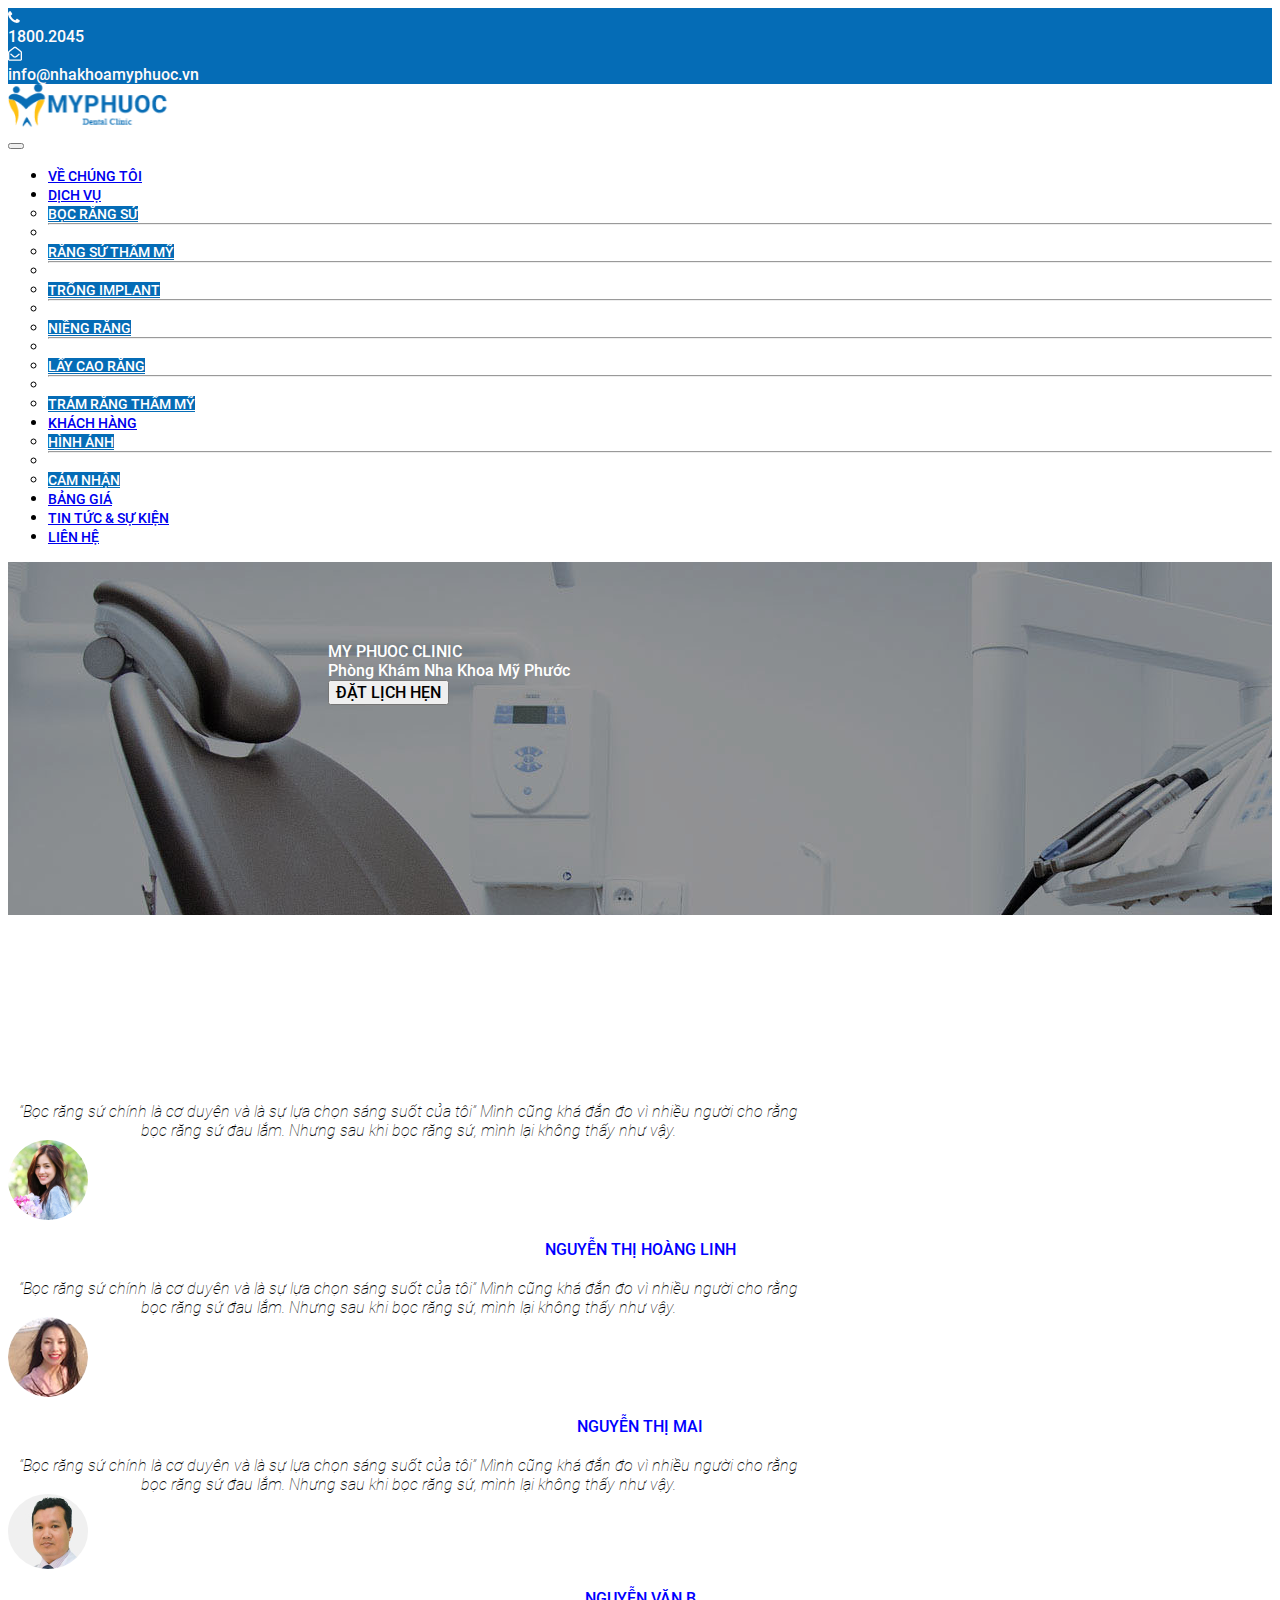
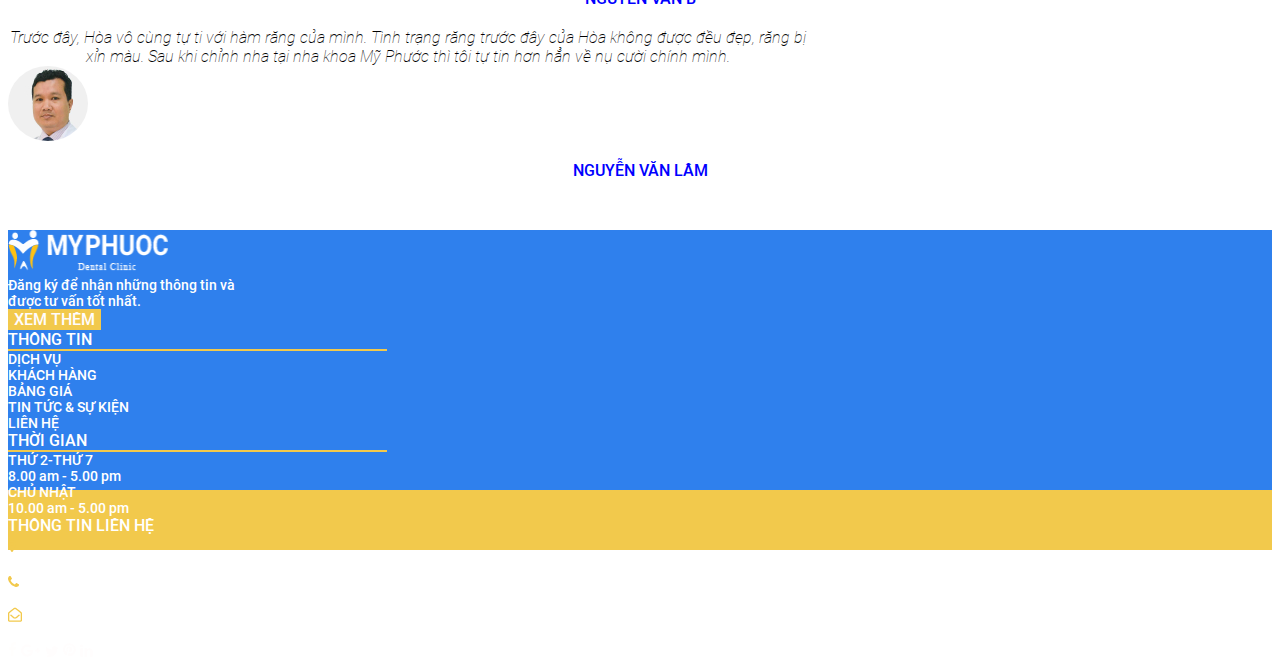
<file: customer_thoughts.html>
<!DOCTYPE html>
<html lang="en">
  <head>
    <meta charset="UTF-8" />
    <meta name="viewport" content="width=device-width, initial-scale=1.0" />
    <title>Nha Khoa My Phuoc</title>
    <link
      href="https://cdn.jsdelivr.net/npm/bootstrap@5.3.2/dist/css/bootstrap.min.css"
      rel="stylesheet"
      integrity="sha384-T3c6CoIi6uLrA9TneNEoa7RxnatzjcDSCmG1MXxSR1GAsXEV/Dwwykc2MPK8M2HN"
      crossorigin="anonymous"
    />
    <link rel="stylesheet" href="./css/index.css" />
  </head>
  <body>
    <div
      class="container-fluid d-flex flex-wrap align-items-center justify-content-center gap-2 top"
    >
      <div class="d-flex align-items-center justify-content-end gap-1 col-2">
        <svg
          width="12"
          height="12"
          viewBox="0 0 12 12"
          fill="none"
          xmlns="http://www.w3.org/2000/svg"
        >
          <path
            d="M11.7857 9.52232C11.7857 9.67299 11.7578 9.87109 11.702 10.1166C11.6462 10.3566 11.5876 10.5463 11.5262 10.6858C11.409 10.9648 11.0686 11.2606 10.505 11.5731C9.98047 11.8577 9.4615 12 8.9481 12C8.79743 12 8.64955 11.9916 8.50446 11.9749C8.36496 11.9526 8.20592 11.9163 8.02734 11.8661C7.84877 11.8158 7.71484 11.7768 7.62556 11.7489C7.54185 11.7154 7.38839 11.6568 7.16518 11.5731C6.94196 11.4894 6.80525 11.4392 6.75502 11.4224C6.20815 11.2271 5.71987 10.9955 5.29018 10.7277C4.57589 10.2868 3.8365 9.68694 3.07199 8.92801C2.31306 8.1635 1.71317 7.42411 1.27232 6.70982C1.00446 6.28013 0.772879 5.79185 0.577567 5.24498C0.560826 5.19475 0.510603 5.05804 0.426897 4.83482C0.343192 4.61161 0.284598 4.45815 0.251116 4.37444C0.223214 4.28516 0.184152 4.15123 0.133929 3.97266C0.0837054 3.79408 0.047433 3.63504 0.0251116 3.49554C0.00837054 3.35045 0 3.20257 0 3.0519C0 2.5385 0.142299 2.01953 0.426897 1.49498C0.739397 0.931361 1.03516 0.590959 1.31417 0.473772C1.45368 0.412388 1.64342 0.353794 1.88337 0.297991C2.12891 0.242187 2.32701 0.214285 2.47768 0.214285C2.5558 0.214285 2.6144 0.222656 2.65346 0.239397C2.75391 0.272879 2.90179 0.484933 3.0971 0.875558C3.15848 0.981584 3.24219 1.13225 3.34821 1.32757C3.45424 1.52288 3.5519 1.70145 3.64118 1.86328C3.73047 2.01953 3.81696 2.16741 3.90067 2.30692C3.91741 2.32924 3.96484 2.399 4.04297 2.51618C4.12667 2.63337 4.18806 2.73382 4.22712 2.81752C4.26618 2.89565 4.28571 2.97377 4.28571 3.0519C4.28571 3.1635 4.2048 3.30301 4.04297 3.47042C3.88672 3.63783 3.71373 3.79129 3.524 3.9308C3.33984 4.07031 3.16685 4.21819 3.00502 4.37444C2.84877 4.53069 2.77065 4.65904 2.77065 4.75949C2.77065 4.80971 2.7846 4.87388 2.8125 4.95201C2.8404 5.02455 2.86272 5.08036 2.87946 5.11942C2.90179 5.15848 2.94085 5.22545 2.99665 5.32031C3.05804 5.41518 3.09152 5.46819 3.0971 5.47935C3.52121 6.24386 4.0067 6.89955 4.55357 7.44643C5.10045 7.9933 5.75614 8.47879 6.52065 8.9029C6.53181 8.90848 6.58482 8.94196 6.67969 9.00335C6.77455 9.05915 6.84152 9.09821 6.88058 9.12054C6.91964 9.13728 6.97545 9.1596 7.04799 9.1875C7.12612 9.2154 7.19029 9.22935 7.24051 9.22935C7.34096 9.22935 7.46931 9.15123 7.62556 8.99498C7.78181 8.83315 7.92969 8.66016 8.0692 8.476C8.20871 8.28627 8.36217 8.11328 8.52958 7.95703C8.69699 7.7952 8.8365 7.71429 8.9481 7.71429C9.02623 7.71429 9.10435 7.73382 9.18248 7.77288C9.26618 7.81194 9.36663 7.87333 9.48382 7.95703C9.601 8.03516 9.67076 8.08259 9.69308 8.09933C9.83259 8.18304 9.98047 8.26953 10.1367 8.35882C10.2985 8.4481 10.4771 8.54576 10.6724 8.65179C10.8677 8.75781 11.0184 8.84152 11.1244 8.9029C11.5151 9.09821 11.7271 9.24609 11.7606 9.34654C11.7773 9.3856 11.7857 9.4442 11.7857 9.52232Z"
            fill="#FFFCFC"
          />
        </svg>
        <p style="color: #fffafa; font-size: 15px">1800.2045</p>
      </div>
      <div class="d-flex align-items-center justify-content-start gap-1">
        <svg
          width="14"
          height="15"
          viewBox="0 0 14 15"
          fill="none"
          xmlns="http://www.w3.org/2000/svg"
        >
          <path
            d="M13.5352 5.26172C13.8451 5.51693 14 5.85417 14 6.27344V13.4375C14 13.8021 13.8724 14.112 13.6172 14.3672C13.362 14.6224 13.0521 14.75 12.6875 14.75H1.3125C0.947917 14.75 0.638021 14.6224 0.382812 14.3672C0.127604 14.112 0 13.8021 0 13.4375V6.24609C0 5.84505 0.164062 5.50781 0.492188 5.23438C1.22135 4.63281 2.45182 3.64844 4.18359 2.28125C4.23828 2.22656 4.34766 2.13542 4.51172 2.00781C4.67578 1.86198 4.8125 1.74349 4.92188 1.65234C5.03125 1.5612 5.17708 1.45182 5.35938 1.32422C5.5599 1.19661 5.73307 1.09635 5.87891 1.02344C6.04297 0.950521 6.22526 0.886719 6.42578 0.832031C6.6263 0.777344 6.81771 0.75 7 0.75C7.18229 0.75 7.3737 0.777344 7.57422 0.832031C7.77474 0.886719 7.95703 0.950521 8.12109 1.02344C8.28516 1.09635 8.45833 1.20573 8.64062 1.35156C8.82292 1.47917 8.96875 1.58854 9.07812 1.67969C9.1875 1.7526 9.32422 1.86198 9.48828 2.00781C9.65234 2.13542 9.76172 2.22656 9.81641 2.28125C11.6393 3.72135 12.8789 4.71484 13.5352 5.26172ZM12.6875 13.2734V6.32812C12.6875 6.29167 12.6693 6.25521 12.6328 6.21875C11.1562 5.01562 9.94401 4.04036 8.99609 3.29297C8.97786 3.29297 8.84115 3.19271 8.58594 2.99219C8.34896 2.77344 8.16667 2.61849 8.03906 2.52734C7.91146 2.4362 7.73828 2.33594 7.51953 2.22656C7.31901 2.11719 7.14583 2.0625 7 2.0625C6.85417 2.0625 6.67188 2.11719 6.45312 2.22656C6.2526 2.33594 6.08854 2.4362 5.96094 2.52734C5.83333 2.60026 5.64193 2.74609 5.38672 2.96484C5.14974 3.18359 5.02214 3.29297 5.00391 3.29297C4.14714 3.96745 2.9349 4.94271 1.36719 6.21875C1.33073 6.23698 1.3125 6.27344 1.3125 6.32812V13.2734C1.3125 13.3828 1.36719 13.4375 1.47656 13.4375H12.5234C12.6328 13.4375 12.6875 13.3828 12.6875 13.2734ZM11.8125 8.13281C11.9583 8.3151 11.9401 8.47005 11.7578 8.59766C10.7552 9.41797 10.1081 9.9375 9.81641 10.1562C9.76172 10.2109 9.65234 10.3112 9.48828 10.457C9.32422 10.5846 9.1875 10.694 9.07812 10.7852C8.96875 10.8763 8.8138 10.9857 8.61328 11.1133C8.43099 11.2409 8.25781 11.3411 8.09375 11.4141C7.94792 11.487 7.77474 11.5508 7.57422 11.6055C7.3737 11.6602 7.18229 11.6875 7 11.6875C6.78125 11.6875 6.55339 11.6602 6.31641 11.6055C6.09766 11.5326 5.86979 11.4232 5.63281 11.2773C5.41406 11.1315 5.24089 11.013 5.11328 10.9219C4.98568 10.8307 4.80339 10.694 4.56641 10.5117C4.32943 10.3112 4.20182 10.1927 4.18359 10.1562C3.89193 9.9375 3.24479 9.41797 2.24219 8.59766C2.0599 8.47005 2.04167 8.3151 2.1875 8.13281L2.59766 7.64062C2.74349 7.47656 2.89844 7.45833 3.0625 7.58594C4.0651 8.38802 4.71224 8.90755 5.00391 9.14453C5.02214 9.14453 5.14974 9.25391 5.38672 9.47266C5.64193 9.67318 5.83333 9.81901 5.96094 9.91016C6.08854 10.0013 6.2526 10.1016 6.45312 10.2109C6.67188 10.3203 6.85417 10.375 7 10.375C7.10938 10.375 7.21875 10.3568 7.32812 10.3203C7.45573 10.2656 7.57422 10.2109 7.68359 10.1562C7.79297 10.0833 7.91146 10.0013 8.03906 9.91016C8.1849 9.80078 8.30339 9.70964 8.39453 9.63672C8.50391 9.5638 8.61328 9.47266 8.72266 9.36328C8.85026 9.25391 8.94141 9.18099 8.99609 9.14453C9.28776 8.90755 9.9349 8.38802 10.9375 7.58594C11.1016 7.45833 11.2565 7.47656 11.4023 7.64062L11.8125 8.13281Z"
            fill="#FFFCFC"
          />
        </svg>

        <p style="color: #fffafa; font-size: 15px">info@nhakhoamyphuoc.vn</p>
      </div>
    </div>
    <nav class="navbar navbar-expand-lg bg-body-tertiary nav">
      <div class="container-fluid">
        <div class="container-fluid d-flex col-4 justify-content-end">
          <a class="navbar-brand" href="/">
            <img
              src="./images/LOGO 2 MPHUOCHC 1.png"
              alt="Logo"
              width="161px"
              height="43px"
            />
          </a>
        </div>
        <button
          class="navbar-toggler"
          type="button"
          data-bs-toggle="collapse"
          data-bs-target="#navbarNav"
          aria-controls="navbarNav"
          aria-expanded="false"
          aria-label="Toggle navigation"
        >
          <span class="navbar-toggler-icon"></span>
        </button>
        <div class="collapse navbar-collapse" id="navbarNav">
          <ul class="navbar-nav">
            <li class="nav-item">
              <a
                class="nav-link nav_text"
                aria-current="page"
                href="./about.html"
                >VỀ CHÚNG TÔI</a
              >
            </li>
            <li class="nav-item dropdown">
              <a
                class="nav-link dropdown-toggle nav_text"
                href="#"
                role="button"
                data-bs-toggle="dropdown"
                aria-expanded="false"
              >
                DỊCH VỤ
              </a>
              <ul class="dropdown-menu">
                <li>
                  <a
                    class="dropdown-item nav_text nav_dropdown"
                    href="./service.html"
                    >BỌC RĂNG SỨ</a
                  >
                </li>
                <li><hr class="dropdown-divider" /></li>
                <li>
                  <a
                    class="dropdown-item nav_text nav_dropdown"
                    href="./service.html"
                    >RĂNG SỨ THẨM MỸ</a
                  >
                </li>
                <li><hr class="dropdown-divider" /></li>
                <li>
                  <a
                    class="dropdown-item nav_text nav_dropdown"
                    href="./service.html"
                    >TRỔNG IMPLANT</a
                  >
                </li>
                <li><hr class="dropdown-divider" /></li>
                <li>
                  <a
                    class="dropdown-item nav_text nav_dropdown"
                    href="./service.html"
                    >NIỀNG RĂNG</a
                  >
                </li>
                <li><hr class="dropdown-divider" /></li>
                <li>
                  <a
                    class="dropdown-item nav_text nav_dropdown"
                    href="./service.html"
                    >LẤY CAO RĂNG</a
                  >
                </li>
                <li><hr class="dropdown-divider" /></li>
                <li>
                  <a
                    class="dropdown-item nav_text nav_dropdown"
                    href="./service.html"
                    >TRÁM RĂNG THẨM MỸ</a
                  >
                </li>
              </ul>
            </li>
            <li class="nav-item dropdown">
              <a
                class="nav-link dropdown-toggle nav_text"
                href="#"
                role="button"
                data-bs-toggle="dropdown"
                aria-expanded="false"
              >
                KHÁCH HÀNG
              </a>
              <ul class="dropdown-menu">
                <li>
                  <a
                    class="dropdown-item nav_text nav_dropdown"
                    href="./customer_images.html"
                    >HÌNH ẢNH</a
                  >
                </li>
                <li><hr class="dropdown-divider" /></li>
                <li>
                  <a
                    class="dropdown-item nav_text nav_dropdown"
                    href="./customer_thoughts.html"
                    >CẢM NHẬN</a
                  >
                </li>
              </ul>
            </li>
            <li class="nav-item">
              <a class="nav-link nav_text" aria-current="page" href="/"
                >BẢNG GIÁ</a
              >
            </li>
            <li class="nav-item">
              <a class="nav-link nav_text" aria-current="page" href="#"
                >TIN TỨC & SỰ KIỆN</a
              >
            </li>
            <li class="nav-item">
              <a class="nav-link nav_text" aria-current="page" href="#"
                >LIÊN HỆ</a
              >
            </li>
          </ul>
        </div>
      </div>
    </nav>
    <section class="d-flex gap-3 flex-column banner">
      <p style="color: white">MY PHUOC CLINIC</p>
      <p style="font-size: 20px; color: white">Phòng Khám Nha Khoa Mỹ Phước</p>
      <div class="d-flex justify-content-start">
        <button type="button" class="btn btn-primary">ĐẶT LỊCH HẸN</button>
      </div>
    </section>
    <section
      class="d-flex justify-content-center align-items-center customer_thoughts mt-5"
    >
      <div
        class="d-flex flex-wrap gap-5 justify-content-center align-items-center"
      >
        <div class="d-flex align-items-center mt-3 flex-column gap-3 col-4">
          <p
            style="
              font-style: italic;
              font-size: 14px;
              font-weight: 200;
              max-width: 800px;
              text-align: center;
            "
          >
            “Bọc răng sứ chính là cơ duyên và là sự lựa chọn sáng suốt của tôi”
            Mình cũng khá đắn đo vì nhiều người cho rằng bọc răng sứ đau lắm.
            Nhưng sau khi bọc răng sứ, mình lại không thấy như vậy.
          </p>
          <img
            src="./images/kh1.jpg"
            alt="kh1"
            style="vertical-align: middle; border-radius: 50%"
          />
          <p class="title_text text-align-center">NGUYỄN THỊ HOÀNG LINH</p>
        </div>
        <div class="d-flex align-items-center mt-3 flex-column gap-3 col-4">
          <p
            style="
              font-style: italic;
              font-size: 14px;
              font-weight: 200;
              max-width: 800px;
              text-align: center;
            "
          >
            “Bọc răng sứ chính là cơ duyên và là sự lựa chọn sáng suốt của tôi”
            Mình cũng khá đắn đo vì nhiều người cho rằng bọc răng sứ đau lắm.
            Nhưng sau khi bọc răng sứ, mình lại không thấy như vậy.
          </p>
          <img
            src="./images/kh2.png"
            alt="kh2"
            style="vertical-align: middle; border-radius: 50%"
          />
          <p class="title_text text-align-center">NGUYỄN THỊ MAI</p>
        </div>
        <div class="d-flex align-items-center mt-3 flex-column gap-3 col-4">
          <p
            style="
              font-style: italic;
              font-size: 14px;
              font-weight: 200;
              max-width: 800px;
              text-align: center;
            "
          >
            “Bọc răng sứ chính là cơ duyên và là sự lựa chọn sáng suốt của tôi”
            Mình cũng khá đắn đo vì nhiều người cho rằng bọc răng sứ đau lắm.
            Nhưng sau khi bọc răng sứ, mình lại không thấy như vậy.
          </p>
          <img
            src="./images/kh3.jpg"
            alt="kh3"
            style="vertical-align: middle; border-radius: 50%"
          />
          <p class="title_text text-align-center">NGUYỄN VĂN B</p>
        </div>
        <div class="d-flex align-items-center mt-3 flex-column gap-3 col-4">
          <p
            style="
              font-style: italic;
              font-size: 14px;
              font-weight: 200;
              max-width: 800px;
              text-align: center;
            "
          >
            Trước đây, Hòa vô cùng tự ti với hàm răng của mình. Tình trạng răng
            trước đây của Hòa không được đều đẹp, răng bị xỉn màu. Sau khi chỉnh
            nha tại nha khoa Mỹ Phước thì tôi tự tin hơn hẳn về nụ cười chính
            mình.
          </p>
          <img
            src="./images/kh3.jpg"
            alt="kh3"
            style="vertical-align: middle; border-radius: 50%"
          />
          <p class="title_text text-align-center">NGUYỄN VĂN LÂM</p>
        </div>
      </div>
    </section>
    <section class="d-flex justify-content-center p-4 gap-3 foot">
      <div class="d-flex gap-3 foot_item">
        <div class="d-flex flex-column gap-3">
          <div class="container-fluid d-flex">
            <a class="navbar-brand" href="#">
              <img
                src="./images/logo_footer.png"
                alt="Logo"
                width="161px"
                height="43px"
              />
            </a>
          </div>
          <p style="font-size: 14px !important; color: white; max-width: 240px">
            Đăng ký để nhận những thông tin và được tư vấn tốt nhất.
          </p>
          <div class="d-flex justify-content-start">
            <button
              type="button"
              class="btn btn-primary"
              style="
                background-color: #f2c94c;
                color: #fffcfc;
                display: block;
                border: none;
              "
            >
              XEM THÊM
            </button>
          </div>
        </div>
        <div class="d-flex flex-column gap-2" style="min-width: 8em">
          <p style="font-size: 20px; color: white">THÔNG TIN</p>
          <div style="height: 2px; width: 30%; background-color: #f2c94c"></div>
          <p
            style="font-size: 14px !important; color: white"
            class="foot_item_link"
          >
            DỊCH VỤ
          </p>
          <p
            style="font-size: 14px !important; color: white"
            class="foot_item_link"
          >
            KHÁCH HÀNG
          </p>
          <p
            style="font-size: 14px !important; color: white"
            class="foot_item_link"
          >
            BẢNG GIÁ
          </p>
          <p
            style="font-size: 14px !important; color: white"
            class="foot_item_link"
          >
            TIN TỨC & SỰ KIỆN
          </p>
          <p
            style="font-size: 14px !important; color: white"
            class="foot_item_link"
          >
            LIÊN HỆ
          </p>
        </div>
        <div class="d-flex flex-column gap-2" style="min-width: 8em">
          <p style="font-size: 20px; color: white">THỜI GIAN</p>
          <div style="height: 2px; width: 30%; background-color: #f2c94c"></div>
          <p style="font-size: 14px !important; color: white">THỨ 2-THỨ 7</p>
          <p style="font-size: 14px !important; color: white">
            8.00 am - 5.00 pm
          </p>
          <p class="foot_text">CHỦ NHẬT</p>
          <p style="font-size: 14px !important; color: white">
            10.00 am - 5.00 pm
          </p>
        </div>
        <div class="d-flex flex-column gap-2 justify-content-start">
          <p style="font-size: 20px; color: white">THÔNG TIN LIÊN HỆ</p>
          <div style="height: 2px; width: 30%; background-color: #f2c94c"></div>
          <div class="d-flex gap-2 align-items-center">
            <svg
              width="8"
              height="12"
              viewBox="0 0 8 12"
              fill="none"
              xmlns="http://www.w3.org/2000/svg"
            >
              <path
                d="M5.41406 5.41406C5.80469 5.02344 6 4.55208 6 4C6 3.44792 5.80469 2.97656 5.41406 2.58594C5.02344 2.19531 4.55208 2 4 2C3.44792 2 2.97656 2.19531 2.58594 2.58594C2.19531 2.97656 2 3.44792 2 4C2 4.55208 2.19531 5.02344 2.58594 5.41406C2.97656 5.80469 3.44792 6 4 6C4.55208 6 5.02344 5.80469 5.41406 5.41406ZM8 4C8 4.56771 7.91406 5.03385 7.74219 5.39844L4.89844 11.4453C4.8151 11.6172 4.6901 11.7526 4.52344 11.8516C4.36198 11.9505 4.1875 12 4 12C3.8125 12 3.63542 11.9505 3.46875 11.8516C3.30729 11.7526 3.1875 11.6172 3.10938 11.4453L0.257813 5.39844C0.0859375 5.03385 0 4.56771 0 4C0 2.89583 0.390625 1.95312 1.17188 1.17187C1.95313 0.390624 2.89583 -5.96046e-07 4 -5.96046e-07C5.10417 -5.96046e-07 6.04688 0.390624 6.82813 1.17187C7.60938 1.95312 8 2.89583 8 4Z"
                fill="#F2C94C"
              />
            </svg>
            <p class="foot_text">TC3, KCN MP2, Bến Cát, Bình Dương</p>
          </div>
          <div class="d-flex gap-2 align-items-center">
            <svg
              width="11"
              height="11"
              viewBox="0 0 11 11"
              fill="none"
              xmlns="http://www.w3.org/2000/svg"
            >
              <path
                d="M11 8.6875C11 8.82812 10.974 9.01302 10.9219 9.24219C10.8698 9.46615 10.8151 9.64323 10.7578 9.77344C10.6484 10.0339 10.3307 10.3099 9.80469 10.6016C9.3151 10.8672 8.83073 11 8.35156 11C8.21094 11 8.07292 10.9922 7.9375 10.9766C7.80729 10.9557 7.65885 10.9219 7.49219 10.875C7.32552 10.8281 7.20052 10.7917 7.11719 10.7656C7.03906 10.7344 6.89583 10.6797 6.6875 10.6016C6.47917 10.5234 6.35156 10.4766 6.30469 10.4609C5.79427 10.2786 5.33854 10.0625 4.9375 9.8125C4.27083 9.40104 3.58073 8.84115 2.86719 8.13281C2.15885 7.41927 1.59896 6.72917 1.1875 6.0625C0.9375 5.66146 0.721354 5.20573 0.539063 4.69531C0.523438 4.64844 0.476563 4.52083 0.398438 4.3125C0.320313 4.10417 0.265625 3.96094 0.234375 3.88281C0.208333 3.79948 0.171875 3.67448 0.125 3.50781C0.078125 3.34115 0.0442708 3.19271 0.0234375 3.0625C0.0078125 2.92708 0 2.78906 0 2.64844C0 2.16927 0.132813 1.6849 0.398438 1.19531C0.690104 0.66927 0.966146 0.351562 1.22656 0.242187C1.35677 0.184895 1.53385 0.130208 1.75781 0.0781245C1.98698 0.0260411 2.17188 -5.96046e-07 2.3125 -5.96046e-07C2.38542 -5.96046e-07 2.4401 0.00781194 2.47656 0.023437C2.57031 0.0546872 2.70833 0.252604 2.89063 0.617187C2.94792 0.716145 3.02604 0.85677 3.125 1.03906C3.22396 1.22135 3.3151 1.38802 3.39844 1.53906C3.48177 1.6849 3.5625 1.82292 3.64063 1.95312C3.65625 1.97396 3.70052 2.03906 3.77344 2.14844C3.85156 2.25781 3.90885 2.35156 3.94531 2.42969C3.98177 2.5026 4 2.57552 4 2.64844C4 2.7526 3.92448 2.88281 3.77344 3.03906C3.6276 3.19531 3.46615 3.33854 3.28906 3.46875C3.11719 3.59896 2.95573 3.73698 2.80469 3.88281C2.65885 4.02865 2.58594 4.14844 2.58594 4.24219C2.58594 4.28906 2.59896 4.34896 2.625 4.42187C2.65104 4.48958 2.67188 4.54167 2.6875 4.57812C2.70833 4.61458 2.74479 4.67708 2.79688 4.76562C2.85417 4.85417 2.88542 4.90365 2.89063 4.91406C3.28646 5.6276 3.73958 6.23958 4.25 6.75C4.76042 7.26042 5.3724 7.71354 6.08594 8.10937C6.09635 8.11458 6.14583 8.14583 6.23438 8.20312C6.32292 8.25521 6.38542 8.29167 6.42188 8.3125C6.45833 8.32812 6.51042 8.34896 6.57813 8.375C6.65104 8.40104 6.71094 8.41406 6.75781 8.41406C6.85156 8.41406 6.97135 8.34115 7.11719 8.19531C7.26302 8.04427 7.40104 7.88281 7.53125 7.71094C7.66146 7.53385 7.80469 7.3724 7.96094 7.22656C8.11719 7.07552 8.2474 7 8.35156 7C8.42448 7 8.4974 7.01823 8.57031 7.05469C8.64844 7.09115 8.74219 7.14844 8.85156 7.22656C8.96094 7.29948 9.02604 7.34375 9.04688 7.35937C9.17708 7.4375 9.3151 7.51823 9.46094 7.60156C9.61198 7.6849 9.77865 7.77604 9.96094 7.875C10.1432 7.97396 10.2839 8.05208 10.3828 8.10937C10.7474 8.29167 10.9453 8.42969 10.9766 8.52344C10.9922 8.5599 11 8.61458 11 8.6875Z"
                fill="#F2C94C"
              />
            </svg>
            <p class="foot_text">0274.3535.777</p>
          </div>
          <div class="d-flex gap-2 align-items-center">
            <svg
              width="14"
              height="15"
              viewBox="0 0 14 15"
              fill="none"
              xmlns="http://www.w3.org/2000/svg"
            >
              <path
                d="M13.5352 5.26172C13.8451 5.51693 14 5.85417 14 6.27344V13.4375C14 13.8021 13.8724 14.112 13.6172 14.3672C13.362 14.6224 13.0521 14.75 12.6875 14.75H1.3125C0.947917 14.75 0.638021 14.6224 0.382812 14.3672C0.127604 14.112 0 13.8021 0 13.4375V6.24609C0 5.84505 0.164062 5.50781 0.492188 5.23438C1.22135 4.63281 2.45182 3.64844 4.18359 2.28125C4.23828 2.22656 4.34766 2.13542 4.51172 2.00781C4.67578 1.86198 4.8125 1.74349 4.92188 1.65234C5.03125 1.5612 5.17708 1.45182 5.35938 1.32422C5.5599 1.19661 5.73307 1.09635 5.87891 1.02344C6.04297 0.950521 6.22526 0.886719 6.42578 0.832031C6.6263 0.777344 6.81771 0.75 7 0.75C7.18229 0.75 7.3737 0.777344 7.57422 0.832031C7.77474 0.886719 7.95703 0.950521 8.12109 1.02344C8.28516 1.09635 8.45833 1.20573 8.64062 1.35156C8.82292 1.47917 8.96875 1.58854 9.07812 1.67969C9.1875 1.7526 9.32422 1.86198 9.48828 2.00781C9.65234 2.13542 9.76172 2.22656 9.81641 2.28125C11.6393 3.72135 12.8789 4.71484 13.5352 5.26172ZM12.6875 13.2734V6.32812C12.6875 6.29167 12.6693 6.25521 12.6328 6.21875C11.1562 5.01562 9.94401 4.04036 8.99609 3.29297C8.97786 3.29297 8.84115 3.19271 8.58594 2.99219C8.34896 2.77344 8.16667 2.61849 8.03906 2.52734C7.91146 2.4362 7.73828 2.33594 7.51953 2.22656C7.31901 2.11719 7.14583 2.0625 7 2.0625C6.85417 2.0625 6.67188 2.11719 6.45312 2.22656C6.2526 2.33594 6.08854 2.4362 5.96094 2.52734C5.83333 2.60026 5.64193 2.74609 5.38672 2.96484C5.14974 3.18359 5.02214 3.29297 5.00391 3.29297C4.14714 3.96745 2.9349 4.94271 1.36719 6.21875C1.33073 6.23698 1.3125 6.27344 1.3125 6.32812V13.2734C1.3125 13.3828 1.36719 13.4375 1.47656 13.4375H12.5234C12.6328 13.4375 12.6875 13.3828 12.6875 13.2734ZM11.8125 8.13281C11.9583 8.3151 11.9401 8.47005 11.7578 8.59766C10.7552 9.41797 10.1081 9.9375 9.81641 10.1562C9.76172 10.2109 9.65234 10.3112 9.48828 10.457C9.32422 10.5846 9.1875 10.694 9.07812 10.7852C8.96875 10.8763 8.8138 10.9857 8.61328 11.1133C8.43099 11.2409 8.25781 11.3411 8.09375 11.4141C7.94792 11.487 7.77474 11.5508 7.57422 11.6055C7.3737 11.6602 7.18229 11.6875 7 11.6875C6.78125 11.6875 6.55339 11.6602 6.31641 11.6055C6.09766 11.5326 5.86979 11.4232 5.63281 11.2773C5.41406 11.1315 5.24089 11.013 5.11328 10.9219C4.98568 10.8307 4.80339 10.694 4.56641 10.5117C4.32943 10.3112 4.20182 10.1927 4.18359 10.1562C3.89193 9.9375 3.24479 9.41797 2.24219 8.59766C2.0599 8.47005 2.04167 8.3151 2.1875 8.13281L2.59766 7.64062C2.74349 7.47656 2.89844 7.45833 3.0625 7.58594C4.0651 8.38802 4.71224 8.90755 5.00391 9.14453C5.02214 9.14453 5.14974 9.25391 5.38672 9.47266C5.64193 9.67318 5.83333 9.81901 5.96094 9.91016C6.08854 10.0013 6.2526 10.1016 6.45312 10.2109C6.67188 10.3203 6.85417 10.375 7 10.375C7.10938 10.375 7.21875 10.3568 7.32812 10.3203C7.45573 10.2656 7.57422 10.2109 7.68359 10.1562C7.79297 10.0833 7.91146 10.0013 8.03906 9.91016C8.1849 9.80078 8.30339 9.70964 8.39453 9.63672C8.50391 9.5638 8.61328 9.47266 8.72266 9.36328C8.85026 9.25391 8.94141 9.18099 8.99609 9.14453C9.28776 8.90755 9.9349 8.38802 10.9375 7.58594C11.1016 7.45833 11.2565 7.47656 11.4023 7.64062L11.8125 8.13281Z"
                fill="#F2C94C"
              />
            </svg>
            <p class="foot_text">info@nhakhoamyphuoc.vn</p>
          </div>
          <div class="d-flex gap-2 align-items-center">
            <svg
              width="9"
              height="15"
              viewBox="0 0 9 15"
              fill="none"
              xmlns="http://www.w3.org/2000/svg"
            >
              <path
                d="M8.02734 0.243303V2.45312H6.71317C6.23326 2.45312 5.9096 2.55357 5.74219 2.75446C5.57478 2.95536 5.49107 3.2567 5.49107 3.65848V5.24051H7.94364L7.61719 7.71819H5.49107V14.0714H2.92969V7.71819H0.795201V5.24051H2.92969V3.41574C2.92969 2.37779 3.21987 1.57422 3.80022 1.00502C4.38058 0.430245 5.15346 0.142856 6.11886 0.142856C6.93917 0.142856 7.57533 0.176338 8.02734 0.243303Z"
                fill="#FFFEFD"
              />
            </svg>
            <svg
              width="20"
              height="13"
              viewBox="0 0 20 13"
              fill="none"
              xmlns="http://www.w3.org/2000/svg"
            >
              <path
                d="M12.0285 6.78516C12.0285 7.94587 11.7857 8.98103 11.3002 9.89062C10.8147 10.7946 10.1228 11.5006 9.22433 12.0084C8.32589 12.5218 7.29632 12.7785 6.1356 12.7785C5.30413 12.7785 4.50893 12.6166 3.75 12.293C2.99107 11.9693 2.33817 11.534 1.79129 10.9872C1.24442 10.4403 0.809152 9.78739 0.485491 9.02846C0.16183 8.26953 0 7.47433 0 6.64286C0 5.81138 0.16183 5.01618 0.485491 4.25725C0.809152 3.49833 1.24442 2.84542 1.79129 2.29855C2.33817 1.75167 2.99107 1.31641 3.75 0.992745C4.50893 0.669084 5.30413 0.507254 6.1356 0.507254C7.73159 0.507254 9.10156 1.04297 10.2455 2.1144L8.5798 3.71317C7.9269 3.08259 7.11217 2.7673 6.1356 2.7673C5.44922 2.7673 4.81306 2.94029 4.22712 3.28627C3.64676 3.63225 3.18638 4.10379 2.84598 4.70089C2.50558 5.29241 2.33538 5.93973 2.33538 6.64286C2.33538 7.34598 2.50558 7.99609 2.84598 8.59319C3.18638 9.18471 3.64676 9.65346 4.22712 9.99944C4.81306 10.3454 5.44922 10.5184 6.1356 10.5184C6.59877 10.5184 7.02288 10.4542 7.40792 10.3259C7.79855 10.1975 8.11942 10.0385 8.37054 9.84877C8.62165 9.65346 8.83929 9.43304 9.02344 9.1875C9.21317 8.94196 9.34989 8.71038 9.43359 8.49275C9.52288 8.27511 9.58426 8.06864 9.61775 7.87333H6.1356V5.76395H11.928C11.995 6.11551 12.0285 6.45591 12.0285 6.78516ZM19.2857 5.76395V7.52176H17.5363V9.27121H15.7785V7.52176H14.029V5.76395H15.7785V4.01451H17.5363V5.76395H19.2857Z"
                fill="#FFFDFD"
              />
            </svg>
            <svg
              width="14"
              height="11"
              viewBox="0 0 14 11"
              fill="none"
              xmlns="http://www.w3.org/2000/svg"
            >
              <path
                d="M13.5603 1.55804C13.1864 2.10491 12.7344 2.57087 12.2042 2.95591C12.2098 3.03404 12.2126 3.15123 12.2126 3.30748C12.2126 4.03292 12.1066 4.75837 11.8945 5.48382C11.6825 6.20368 11.3588 6.89565 10.9235 7.55971C10.4939 8.22377 9.98047 8.8125 9.38337 9.32589C8.78627 9.83371 8.06641 10.2411 7.22377 10.548C6.38114 10.8493 5.47991 11 4.52009 11C3.00781 11 1.62388 10.5954 0.368304 9.78627C0.563616 9.80859 0.78125 9.81975 1.02121 9.81975C2.27679 9.81975 3.39565 9.43471 4.37779 8.66462C3.79185 8.65346 3.2673 8.47489 2.80413 8.12891C2.34096 7.77734 2.02288 7.33091 1.84989 6.78962C2.03404 6.81752 2.20424 6.83147 2.36049 6.83147C2.60045 6.83147 2.83761 6.80078 3.07199 6.7394C2.44699 6.61105 1.92801 6.30134 1.51507 5.81027C1.1077 5.31362 0.904018 4.73884 0.904018 4.08594V4.05246C1.28348 4.26451 1.69085 4.37891 2.12612 4.39565C1.75781 4.15011 1.46484 3.82924 1.24721 3.43304C1.02958 3.03683 0.920759 2.60714 0.920759 2.14397C0.920759 1.6529 1.04353 1.1981 1.28906 0.779576C1.96429 1.61105 2.7846 2.2779 3.75 2.78013C4.72098 3.27679 5.75893 3.55301 6.86384 3.60882C6.8192 3.39676 6.79688 3.19029 6.79688 2.9894C6.79688 2.24163 7.05915 1.60547 7.58371 1.08091C8.11384 0.550781 8.75279 0.285714 9.50056 0.285714C10.2818 0.285714 10.9403 0.570312 11.476 1.13951C12.0843 1.02232 12.6563 0.804687 13.192 0.486607C12.9855 1.12835 12.5893 1.625 12.0033 1.97656C12.5223 1.92076 13.0413 1.78125 13.5603 1.55804Z"
                fill="#FFFDFD"
              />
            </svg>
            <svg
              width="13"
              height="14"
              viewBox="0 0 13 14"
              fill="none"
              xmlns="http://www.w3.org/2000/svg"
            >
              <path
                d="M12.8571 6.64286C12.8571 3.09375 9.97768 0.214285 6.42857 0.214285C2.87946 0.214285 0 3.09375 0 6.64286C0 9.27958 1.58203 11.5396 3.85045 12.5357C3.83371 12.0837 3.84208 11.5396 3.95926 11.0541C3.95926 11.0541 4.08482 10.5352 4.78795 7.55525C4.57868 7.14509 4.57868 6.53404 4.57868 6.53404C4.57868 5.5798 5.13114 4.8683 5.81752 4.8683C6.40346 4.8683 6.68806 5.31194 6.68806 5.83929C6.68806 6.42522 6.31138 7.30413 6.11886 8.11607C5.95982 8.80246 6.46205 9.35491 7.1317 9.35491C8.3538 9.35491 9.17411 7.78962 9.17411 5.93973C9.17411 4.52511 8.21987 3.47042 6.49554 3.47042C4.5452 3.47042 3.33147 4.9269 3.33147 6.55078C3.33147 7.11161 3.49888 7.50502 3.75837 7.81473C3.87556 7.95703 3.8923 8.00725 3.85045 8.17466C3.81696 8.29185 3.75 8.57645 3.71652 8.68527C3.67467 8.85268 3.54074 8.91127 3.39844 8.85268C2.50279 8.48437 2.08426 7.49665 2.08426 6.39174C2.08426 4.56696 3.62444 2.37388 6.67132 2.37388C9.13225 2.37388 10.7478 4.15681 10.7478 6.05692C10.7478 8.58482 9.34152 10.4682 7.274 10.4682C6.57924 10.4682 5.92634 10.0915 5.70871 9.66462C5.33203 11.1462 5.2567 11.4308 5.2567 11.4308C5.12277 11.9247 4.84654 12.4185 4.60379 12.8036C5.18973 12.9794 5.79241 13.0714 6.42857 13.0714C9.97768 13.0714 12.8571 10.192 12.8571 6.64286Z"
                fill="#FFFDFD"
              />
            </svg>
            <svg
              width="13"
              height="13"
              viewBox="0 0 13 13"
              fill="none"
              xmlns="http://www.w3.org/2000/svg"
            >
              <path
                d="M2.92132 4.37444H0.15904V12.6696H2.92132V4.37444ZM3.0971 1.81306C3.08873 1.00112 2.50279 0.381696 1.55692 0.381696C0.61942 0.381696 0 1.00112 0 1.81306C0 2.60826 0.594308 3.24442 1.52344 3.24442H1.54018C2.50279 3.24442 3.10547 2.60826 3.0971 1.81306ZM12.8571 7.91518C12.8571 5.37054 11.5011 4.18192 9.68471 4.18192C8.19475 4.18192 7.54185 5.0106 7.18192 5.5798H7.19866V4.37444H4.44475C4.44475 4.37444 4.47824 5.1529 4.44475 12.6696H7.19866V8.04074C7.19866 7.78962 7.22377 7.54688 7.29074 7.36272C7.49163 6.86886 7.94364 6.35826 8.70536 6.35826C9.70145 6.35826 10.1032 7.11998 10.1032 8.23326V12.6696H12.8571V7.91518Z"
                fill="#FFFDFD"
              />
            </svg>
          </div>
        </div>
      </div>
    </section>
    <section class="bottom"></section>
    <script
      src="https://cdn.jsdelivr.net/npm/bootstrap@5.3.2/dist/js/bootstrap.bundle.min.js"
      integrity="sha384-C6RzsynM9kWDrMNeT87bh95OGNyZPhcTNXj1NW7RuBCsyN/o0jlpcV8Qyq46cDfL"
      crossorigin="anonymous"
    ></script>
  </body>
</html>
</file>
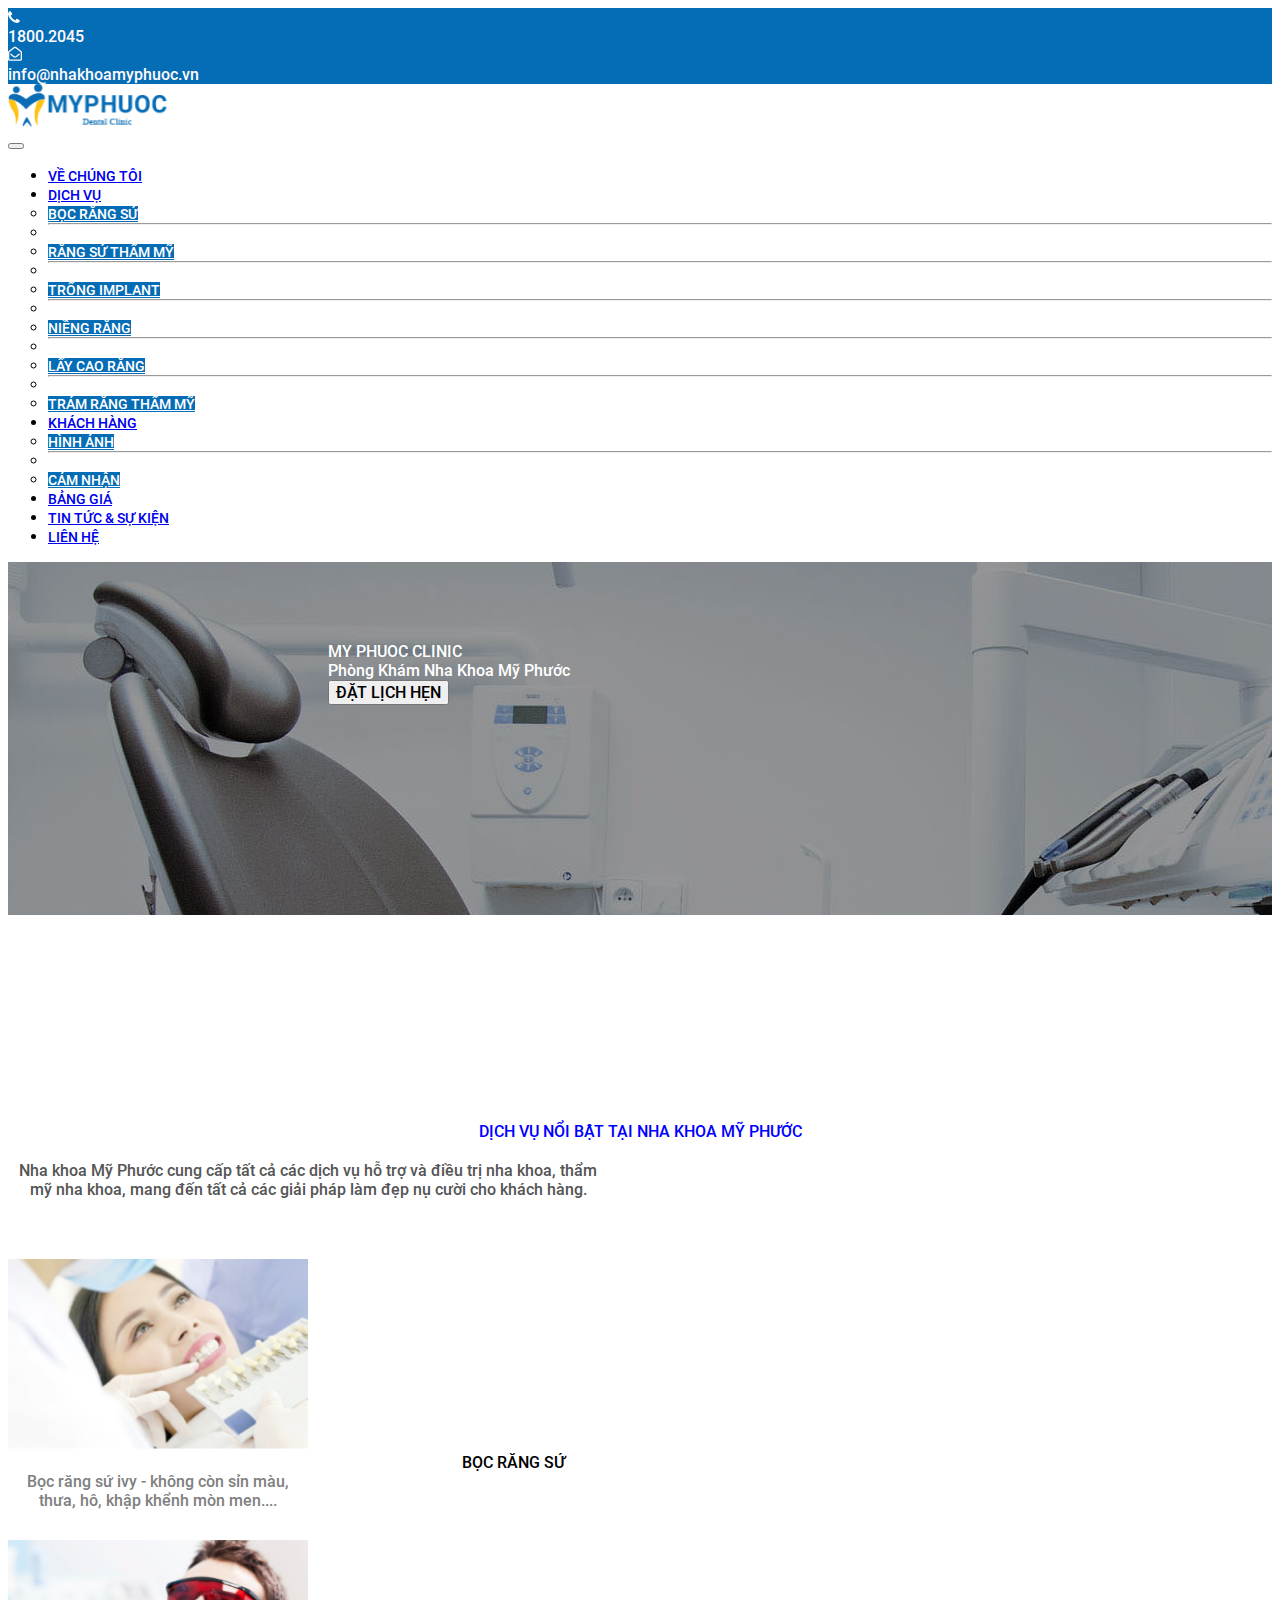
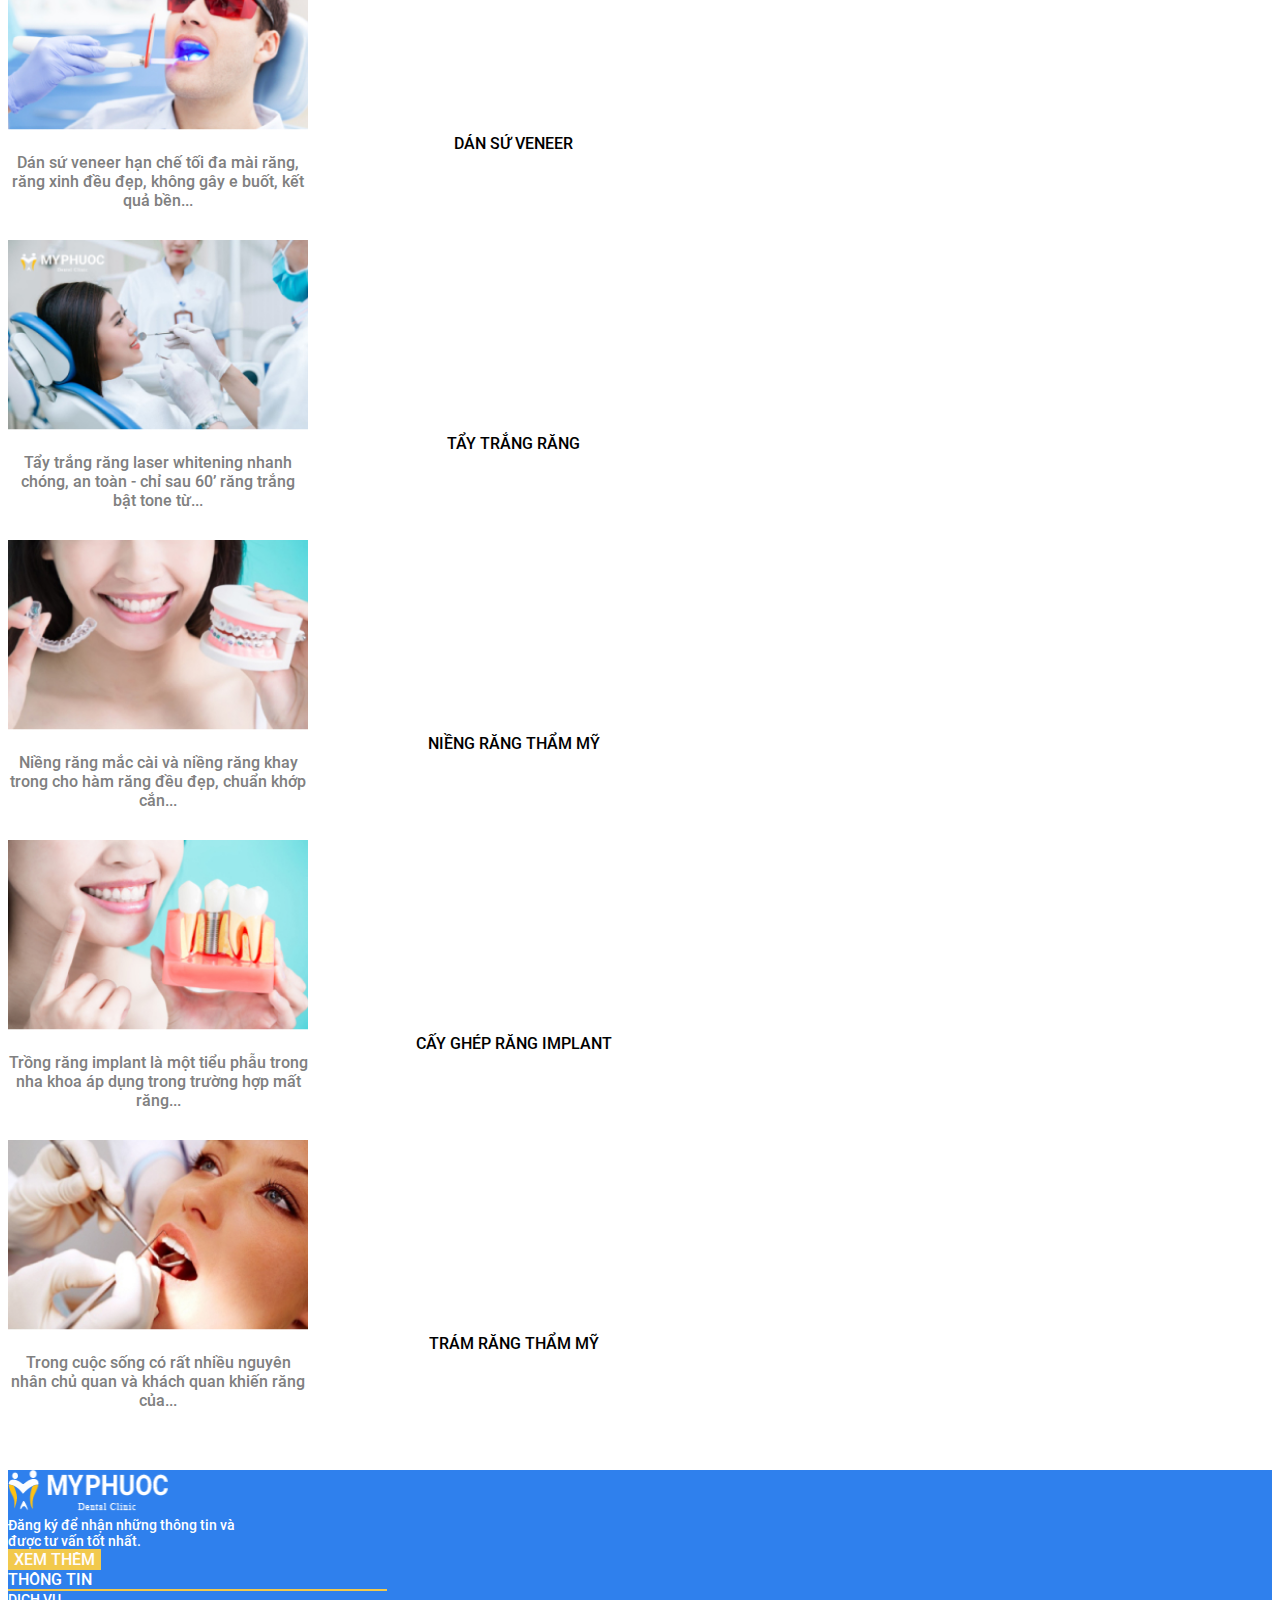
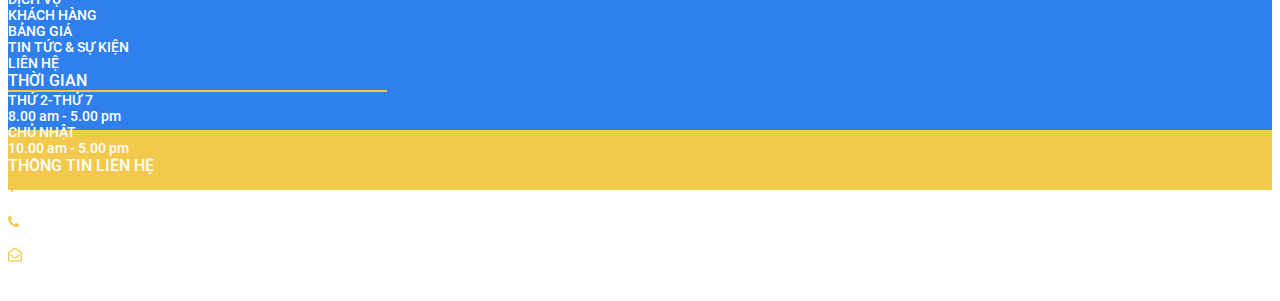
<file: service.html>
<!DOCTYPE html>
<html lang="en">
  <head>
    <meta charset="UTF-8" />
    <meta name="viewport" content="width=device-width, initial-scale=1.0" />
    <title>Nha Khoa My Phuoc</title>
    <link
      href="https://cdn.jsdelivr.net/npm/bootstrap@5.3.2/dist/css/bootstrap.min.css"
      rel="stylesheet"
      integrity="sha384-T3c6CoIi6uLrA9TneNEoa7RxnatzjcDSCmG1MXxSR1GAsXEV/Dwwykc2MPK8M2HN"
      crossorigin="anonymous"
    />
    <link rel="stylesheet" href="./css/index.css" />
  </head>
  <body>
    <div
      class="container-fluid d-flex flex-wrap align-items-center justify-content-center gap-2 top"
    >
      <div class="d-flex align-items-center justify-content-end gap-1 col-2">
        <svg
          width="12"
          height="12"
          viewBox="0 0 12 12"
          fill="none"
          xmlns="http://www.w3.org/2000/svg"
        >
          <path
            d="M11.7857 9.52232C11.7857 9.67299 11.7578 9.87109 11.702 10.1166C11.6462 10.3566 11.5876 10.5463 11.5262 10.6858C11.409 10.9648 11.0686 11.2606 10.505 11.5731C9.98047 11.8577 9.4615 12 8.9481 12C8.79743 12 8.64955 11.9916 8.50446 11.9749C8.36496 11.9526 8.20592 11.9163 8.02734 11.8661C7.84877 11.8158 7.71484 11.7768 7.62556 11.7489C7.54185 11.7154 7.38839 11.6568 7.16518 11.5731C6.94196 11.4894 6.80525 11.4392 6.75502 11.4224C6.20815 11.2271 5.71987 10.9955 5.29018 10.7277C4.57589 10.2868 3.8365 9.68694 3.07199 8.92801C2.31306 8.1635 1.71317 7.42411 1.27232 6.70982C1.00446 6.28013 0.772879 5.79185 0.577567 5.24498C0.560826 5.19475 0.510603 5.05804 0.426897 4.83482C0.343192 4.61161 0.284598 4.45815 0.251116 4.37444C0.223214 4.28516 0.184152 4.15123 0.133929 3.97266C0.0837054 3.79408 0.047433 3.63504 0.0251116 3.49554C0.00837054 3.35045 0 3.20257 0 3.0519C0 2.5385 0.142299 2.01953 0.426897 1.49498C0.739397 0.931361 1.03516 0.590959 1.31417 0.473772C1.45368 0.412388 1.64342 0.353794 1.88337 0.297991C2.12891 0.242187 2.32701 0.214285 2.47768 0.214285C2.5558 0.214285 2.6144 0.222656 2.65346 0.239397C2.75391 0.272879 2.90179 0.484933 3.0971 0.875558C3.15848 0.981584 3.24219 1.13225 3.34821 1.32757C3.45424 1.52288 3.5519 1.70145 3.64118 1.86328C3.73047 2.01953 3.81696 2.16741 3.90067 2.30692C3.91741 2.32924 3.96484 2.399 4.04297 2.51618C4.12667 2.63337 4.18806 2.73382 4.22712 2.81752C4.26618 2.89565 4.28571 2.97377 4.28571 3.0519C4.28571 3.1635 4.2048 3.30301 4.04297 3.47042C3.88672 3.63783 3.71373 3.79129 3.524 3.9308C3.33984 4.07031 3.16685 4.21819 3.00502 4.37444C2.84877 4.53069 2.77065 4.65904 2.77065 4.75949C2.77065 4.80971 2.7846 4.87388 2.8125 4.95201C2.8404 5.02455 2.86272 5.08036 2.87946 5.11942C2.90179 5.15848 2.94085 5.22545 2.99665 5.32031C3.05804 5.41518 3.09152 5.46819 3.0971 5.47935C3.52121 6.24386 4.0067 6.89955 4.55357 7.44643C5.10045 7.9933 5.75614 8.47879 6.52065 8.9029C6.53181 8.90848 6.58482 8.94196 6.67969 9.00335C6.77455 9.05915 6.84152 9.09821 6.88058 9.12054C6.91964 9.13728 6.97545 9.1596 7.04799 9.1875C7.12612 9.2154 7.19029 9.22935 7.24051 9.22935C7.34096 9.22935 7.46931 9.15123 7.62556 8.99498C7.78181 8.83315 7.92969 8.66016 8.0692 8.476C8.20871 8.28627 8.36217 8.11328 8.52958 7.95703C8.69699 7.7952 8.8365 7.71429 8.9481 7.71429C9.02623 7.71429 9.10435 7.73382 9.18248 7.77288C9.26618 7.81194 9.36663 7.87333 9.48382 7.95703C9.601 8.03516 9.67076 8.08259 9.69308 8.09933C9.83259 8.18304 9.98047 8.26953 10.1367 8.35882C10.2985 8.4481 10.4771 8.54576 10.6724 8.65179C10.8677 8.75781 11.0184 8.84152 11.1244 8.9029C11.5151 9.09821 11.7271 9.24609 11.7606 9.34654C11.7773 9.3856 11.7857 9.4442 11.7857 9.52232Z"
            fill="#FFFCFC"
          />
        </svg>
        <p style="color: #fffafa; font-size: 15px">1800.2045</p>
      </div>
      <div class="d-flex align-items-center justify-content-start gap-1">
        <svg
          width="14"
          height="15"
          viewBox="0 0 14 15"
          fill="none"
          xmlns="http://www.w3.org/2000/svg"
        >
          <path
            d="M13.5352 5.26172C13.8451 5.51693 14 5.85417 14 6.27344V13.4375C14 13.8021 13.8724 14.112 13.6172 14.3672C13.362 14.6224 13.0521 14.75 12.6875 14.75H1.3125C0.947917 14.75 0.638021 14.6224 0.382812 14.3672C0.127604 14.112 0 13.8021 0 13.4375V6.24609C0 5.84505 0.164062 5.50781 0.492188 5.23438C1.22135 4.63281 2.45182 3.64844 4.18359 2.28125C4.23828 2.22656 4.34766 2.13542 4.51172 2.00781C4.67578 1.86198 4.8125 1.74349 4.92188 1.65234C5.03125 1.5612 5.17708 1.45182 5.35938 1.32422C5.5599 1.19661 5.73307 1.09635 5.87891 1.02344C6.04297 0.950521 6.22526 0.886719 6.42578 0.832031C6.6263 0.777344 6.81771 0.75 7 0.75C7.18229 0.75 7.3737 0.777344 7.57422 0.832031C7.77474 0.886719 7.95703 0.950521 8.12109 1.02344C8.28516 1.09635 8.45833 1.20573 8.64062 1.35156C8.82292 1.47917 8.96875 1.58854 9.07812 1.67969C9.1875 1.7526 9.32422 1.86198 9.48828 2.00781C9.65234 2.13542 9.76172 2.22656 9.81641 2.28125C11.6393 3.72135 12.8789 4.71484 13.5352 5.26172ZM12.6875 13.2734V6.32812C12.6875 6.29167 12.6693 6.25521 12.6328 6.21875C11.1562 5.01562 9.94401 4.04036 8.99609 3.29297C8.97786 3.29297 8.84115 3.19271 8.58594 2.99219C8.34896 2.77344 8.16667 2.61849 8.03906 2.52734C7.91146 2.4362 7.73828 2.33594 7.51953 2.22656C7.31901 2.11719 7.14583 2.0625 7 2.0625C6.85417 2.0625 6.67188 2.11719 6.45312 2.22656C6.2526 2.33594 6.08854 2.4362 5.96094 2.52734C5.83333 2.60026 5.64193 2.74609 5.38672 2.96484C5.14974 3.18359 5.02214 3.29297 5.00391 3.29297C4.14714 3.96745 2.9349 4.94271 1.36719 6.21875C1.33073 6.23698 1.3125 6.27344 1.3125 6.32812V13.2734C1.3125 13.3828 1.36719 13.4375 1.47656 13.4375H12.5234C12.6328 13.4375 12.6875 13.3828 12.6875 13.2734ZM11.8125 8.13281C11.9583 8.3151 11.9401 8.47005 11.7578 8.59766C10.7552 9.41797 10.1081 9.9375 9.81641 10.1562C9.76172 10.2109 9.65234 10.3112 9.48828 10.457C9.32422 10.5846 9.1875 10.694 9.07812 10.7852C8.96875 10.8763 8.8138 10.9857 8.61328 11.1133C8.43099 11.2409 8.25781 11.3411 8.09375 11.4141C7.94792 11.487 7.77474 11.5508 7.57422 11.6055C7.3737 11.6602 7.18229 11.6875 7 11.6875C6.78125 11.6875 6.55339 11.6602 6.31641 11.6055C6.09766 11.5326 5.86979 11.4232 5.63281 11.2773C5.41406 11.1315 5.24089 11.013 5.11328 10.9219C4.98568 10.8307 4.80339 10.694 4.56641 10.5117C4.32943 10.3112 4.20182 10.1927 4.18359 10.1562C3.89193 9.9375 3.24479 9.41797 2.24219 8.59766C2.0599 8.47005 2.04167 8.3151 2.1875 8.13281L2.59766 7.64062C2.74349 7.47656 2.89844 7.45833 3.0625 7.58594C4.0651 8.38802 4.71224 8.90755 5.00391 9.14453C5.02214 9.14453 5.14974 9.25391 5.38672 9.47266C5.64193 9.67318 5.83333 9.81901 5.96094 9.91016C6.08854 10.0013 6.2526 10.1016 6.45312 10.2109C6.67188 10.3203 6.85417 10.375 7 10.375C7.10938 10.375 7.21875 10.3568 7.32812 10.3203C7.45573 10.2656 7.57422 10.2109 7.68359 10.1562C7.79297 10.0833 7.91146 10.0013 8.03906 9.91016C8.1849 9.80078 8.30339 9.70964 8.39453 9.63672C8.50391 9.5638 8.61328 9.47266 8.72266 9.36328C8.85026 9.25391 8.94141 9.18099 8.99609 9.14453C9.28776 8.90755 9.9349 8.38802 10.9375 7.58594C11.1016 7.45833 11.2565 7.47656 11.4023 7.64062L11.8125 8.13281Z"
            fill="#FFFCFC"
          />
        </svg>

        <p style="color: #fffafa; font-size: 15px">info@nhakhoamyphuoc.vn</p>
      </div>
    </div>
    <nav class="navbar navbar-expand-lg bg-body-tertiary nav">
      <div class="container-fluid">
        <div class="container-fluid d-flex col-4 justify-content-end">
          <a class="navbar-brand" href="/">
            <img
              src="./images/LOGO 2 MPHUOCHC 1.png"
              alt="Logo"
              width="161px"
              height="43px"
            />
          </a>
        </div>
        <button
          class="navbar-toggler"
          type="button"
          data-bs-toggle="collapse"
          data-bs-target="#navbarNav"
          aria-controls="navbarNav"
          aria-expanded="false"
          aria-label="Toggle navigation"
        >
          <span class="navbar-toggler-icon"></span>
        </button>
        <div class="collapse navbar-collapse" id="navbarNav">
          <ul class="navbar-nav">
            <li class="nav-item">
              <a
                class="nav-link nav_text"
                aria-current="page"
                href="./about.html"
                >VỀ CHÚNG TÔI</a
              >
            </li>
            <li class="nav-item dropdown">
              <a
                class="nav-link dropdown-toggle nav_text"
                href="./service.html"
                role="button"
                data-bs-toggle="dropdown"
                aria-expanded="false"
              >
                DỊCH VỤ
              </a>
              <ul class="dropdown-menu">
                <li>
                  <a
                    class="dropdown-item nav_text nav_dropdown"
                    href="./service.html"
                    >BỌC RĂNG SỨ</a
                  >
                </li>
                <li><hr class="dropdown-divider" /></li>
                <li>
                  <a
                    class="dropdown-item nav_text nav_dropdown"
                    href="./service.html"
                    >RĂNG SỨ THẨM MỸ</a
                  >
                </li>
                <li><hr class="dropdown-divider" /></li>
                <li>
                  <a
                    class="dropdown-item nav_text nav_dropdown"
                    href="./service.html"
                    >TRỔNG IMPLANT</a
                  >
                </li>
                <li><hr class="dropdown-divider" /></li>
                <li>
                  <a
                    class="dropdown-item nav_text nav_dropdown"
                    href="./service.html"
                    >NIỀNG RĂNG</a
                  >
                </li>
                <li><hr class="dropdown-divider" /></li>
                <li>
                  <a
                    class="dropdown-item nav_text nav_dropdown"
                    href="./service.html"
                    >LẤY CAO RĂNG</a
                  >
                </li>
                <li><hr class="dropdown-divider" /></li>
                <li>
                  <a
                    class="dropdown-item nav_text nav_dropdown"
                    href="./service.html"
                    >TRÁM RĂNG THẨM MỸ</a
                  >
                </li>
              </ul>
            </li>
            <li class="nav-item dropdown">
              <a
                class="nav-link dropdown-toggle nav_text"
                href="#"
                role="button"
                data-bs-toggle="dropdown"
                aria-expanded="false"
              >
                KHÁCH HÀNG
              </a>
              <ul class="dropdown-menu">
                <li>
                  <a
                    class="dropdown-item nav_text nav_dropdown"
                    href="./customer_images.html"
                    >HÌNH ẢNH</a
                  >
                </li>
                <li><hr class="dropdown-divider" /></li>
                <li>
                  <a
                    class="dropdown-item nav_text nav_dropdown"
                    href="./customer_thoughts.html"
                    >CẢM NHẬN</a
                  >
                </li>
              </ul>
            </li>
            <li class="nav-item">
              <a class="nav-link nav_text" aria-current="page" href="/"
                >BẢNG GIÁ</a
              >
            </li>
            <li class="nav-item">
              <a class="nav-link nav_text" aria-current="page" href="#"
                >TIN TỨC & SỰ KIỆN</a
              >
            </li>
            <li class="nav-item">
              <a class="nav-link nav_text" aria-current="page" href="#"
                >LIÊN HỆ</a
              >
            </li>
          </ul>
        </div>
      </div>
    </nav>
    <section class="d-flex gap-3 flex-column banner">
      <p style="color: white">MY PHUOC CLINIC</p>
      <p style="font-size: 20px; color: white">Phòng Khám Nha Khoa Mỹ Phước</p>
      <div class="d-flex justify-content-start">
        <button type="button" class="btn btn-primary">ĐẶT LỊCH HẸN</button>
      </div>
    </section>
    <section class="service">
      <p class="title_text text-align-center">
        DỊCH VỤ NỔI BẬT TẠI NHA KHOA MỸ PHƯỚC
      </p>
      <div
        class="container-fluid"
        style="max-width: 600px; padding: 0; margin-bottom: 30px"
      >
        <p class="title_message text-align-center">
          Nha khoa Mỹ Phước cung cấp tất cả các dịch vụ hỗ trợ và điều trị nha
          khoa, thẩm mỹ nha khoa, mang đến tất cả các giải pháp làm đẹp nụ cười
          cho khách hàng.
        </p>
      </div>
      <div class="d-flex justify-content-center align-items-center">
        <div
          class="d-flex justify-content-center gap-4 flex-wrap px-5"
          style="max-width: 80%"
        >
          <div
            class="d-flex justify-content-center flex-column align-items-center gap-2"
            style="flex: 1 1 30%"
          >
            <img
              src="./images/dv_img1 1.jpg"
              alt="dv_img1"
              width="300px"
              height="190px"
            />
            <p
              class="text-black text-align-center service_item"
              style="font-size: 20px"
            >
              BỌC RĂNG SỨ
            </p>
            <div style="max-width: 300px; text-align: center">
              <p class="text-grey title_message" style="text-align: center">
                Bọc răng sứ ivy - không còn sỉn màu, thưa, hô, khập khểnh mòn
                men....
              </p>
            </div>
          </div>
          <div
            class="d-flex justify-content-center flex-column align-items-center gap-2"
            style="flex: 1 1 30%"
          >
            <img
              src="./images/dv_img2 1.jpg"
              alt="dv_img2"
              width="300px"
              height="190px"
            />
            <p
              class="text-black text-align-center service_item"
              style="font-size: 20px"
            >
              DÁN SỨ VENEER
            </p>
            <div style="max-width: 300px; text-align: center">
              <p class="text-grey title_message" style="text-align: center">
                Dán sứ veneer hạn chế tối đa mài răng, răng xinh đều đẹp, không
                gây e buốt, kết quả bền...
              </p>
            </div>
          </div>
          <div
            class="d-flex justify-content-center flex-column align-items-center gap-2"
            style="flex: 1 1 30%"
          >
            <img
              src="./images/dv_img4 1.jpg"
              alt="dv_img4"
              width="300px"
              height="190px"
            />
            <p class="text-black text-align-center service_item">
              TẨY TRẮNG RĂNG
            </p>
            <div style="max-width: 300px; text-align: center">
              <p class="text-grey title_message" style="text-align: center">
                Tẩy trắng răng laser whitening nhanh chóng, an toàn - chỉ sau
                60’ răng trắng bật tone từ...
              </p>
            </div>
          </div>
          <div
            class="d-flex justify-content-center flex-column align-items-center gap-2"
            style="flex: 1 1 30%"
          >
            <img
              src="./images/dv_img3 1.jpg"
              alt="dv_img3"
              width="300px"
              height="190px"
            />
            <p class="text-black text-align-center service_item">
              NIỀNG RĂNG THẨM MỸ
            </p>
            <div style="max-width: 300px; text-align: center">
              <p class="text-grey title_message" style="text-align: center">
                Niềng răng mắc cài và niềng răng khay trong cho hàm răng đều
                đẹp, chuẩn khớp cắn...
              </p>
            </div>
          </div>
          <div
            class="d-flex justify-content-center flex-column align-items-center gap-2"
            style="flex: 1 1 30%"
          >
            <img
              src="./images/dv_img5 1.jpg"
              alt="dv_img5"
              width="300px"
              height="190px"
            />
            <p class="text-black text-align-center service_item">
              CẤY GHÉP RĂNG IMPLANT
            </p>
            <div style="max-width: 300px; text-align: center">
              <p class="text-grey title_message" style="text-align: center">
                Trồng răng implant là một tiểu phẫu trong nha khoa áp dụng trong
                trường hợp mất răng...
              </p>
            </div>
          </div>
          <div
            class="d-flex justify-content-center flex-column align-items-center gap-2"
            style="flex: 1 1 30%"
          >
            <img
              src="./images/dv_img6 1.jpg"
              alt="dv_img6"
              width="300px"
              height="190px"
            />
            <p class="text-black text-align-center service_item">
              TRÁM RĂNG THẨM MỸ
            </p>
            <div style="max-width: 300px; text-align: center">
              <p class="text-grey title_message" style="text-align: center">
                Trong cuộc sống có rất nhiều nguyên nhân chủ quan và khách quan
                khiến răng của...
              </p>
            </div>
          </div>
        </div>
      </div>
    </section>
    <section class="d-flex justify-content-center p-4 gap-3 foot">
      <div class="d-flex gap-3 foot_item">
        <div class="d-flex flex-column gap-3">
          <div class="container-fluid d-flex">
            <a class="navbar-brand" href="#">
              <img
                src="./images/logo_footer.png"
                alt="Logo"
                width="161px"
                height="43px"
              />
            </a>
          </div>
          <p style="font-size: 14px !important; color: white; max-width: 240px">
            Đăng ký để nhận những thông tin và được tư vấn tốt nhất.
          </p>
          <div class="d-flex justify-content-start">
            <button
              type="button"
              class="btn btn-primary"
              style="
                background-color: #f2c94c;
                color: #fffcfc;
                display: block;
                border: none;
              "
            >
              XEM THÊM
            </button>
          </div>
        </div>
        <div class="d-flex flex-column gap-2" style="min-width: 8em">
          <p style="font-size: 20px; color: white">THÔNG TIN</p>
          <div style="height: 2px; width: 30%; background-color: #f2c94c"></div>
          <p
            style="font-size: 14px !important; color: white"
            class="foot_item_link"
          >
            DỊCH VỤ
          </p>
          <p
            style="font-size: 14px !important; color: white"
            class="foot_item_link"
          >
            KHÁCH HÀNG
          </p>
          <p
            style="font-size: 14px !important; color: white"
            class="foot_item_link"
          >
            BẢNG GIÁ
          </p>
          <p
            style="font-size: 14px !important; color: white"
            class="foot_item_link"
          >
            TIN TỨC & SỰ KIỆN
          </p>
          <p
            style="font-size: 14px !important; color: white"
            class="foot_item_link"
          >
            LIÊN HỆ
          </p>
        </div>
        <div class="d-flex flex-column gap-2" style="min-width: 8em">
          <p style="font-size: 20px; color: white">THỜI GIAN</p>
          <div style="height: 2px; width: 30%; background-color: #f2c94c"></div>
          <p style="font-size: 14px !important; color: white">THỨ 2-THỨ 7</p>
          <p style="font-size: 14px !important; color: white">
            8.00 am - 5.00 pm
          </p>
          <p class="foot_text">CHỦ NHẬT</p>
          <p style="font-size: 14px !important; color: white">
            10.00 am - 5.00 pm
          </p>
        </div>
        <div class="d-flex flex-column gap-2 justify-content-start">
          <p style="font-size: 20px; color: white">THÔNG TIN LIÊN HỆ</p>
          <div style="height: 2px; width: 30%; background-color: #f2c94c"></div>
          <div class="d-flex gap-2 align-items-center">
            <svg
              width="8"
              height="12"
              viewBox="0 0 8 12"
              fill="none"
              xmlns="http://www.w3.org/2000/svg"
            >
              <path
                d="M5.41406 5.41406C5.80469 5.02344 6 4.55208 6 4C6 3.44792 5.80469 2.97656 5.41406 2.58594C5.02344 2.19531 4.55208 2 4 2C3.44792 2 2.97656 2.19531 2.58594 2.58594C2.19531 2.97656 2 3.44792 2 4C2 4.55208 2.19531 5.02344 2.58594 5.41406C2.97656 5.80469 3.44792 6 4 6C4.55208 6 5.02344 5.80469 5.41406 5.41406ZM8 4C8 4.56771 7.91406 5.03385 7.74219 5.39844L4.89844 11.4453C4.8151 11.6172 4.6901 11.7526 4.52344 11.8516C4.36198 11.9505 4.1875 12 4 12C3.8125 12 3.63542 11.9505 3.46875 11.8516C3.30729 11.7526 3.1875 11.6172 3.10938 11.4453L0.257813 5.39844C0.0859375 5.03385 0 4.56771 0 4C0 2.89583 0.390625 1.95312 1.17188 1.17187C1.95313 0.390624 2.89583 -5.96046e-07 4 -5.96046e-07C5.10417 -5.96046e-07 6.04688 0.390624 6.82813 1.17187C7.60938 1.95312 8 2.89583 8 4Z"
                fill="#F2C94C"
              />
            </svg>
            <p class="foot_text">TC3, KCN MP2, Bến Cát, Bình Dương</p>
          </div>
          <div class="d-flex gap-2 align-items-center">
            <svg
              width="11"
              height="11"
              viewBox="0 0 11 11"
              fill="none"
              xmlns="http://www.w3.org/2000/svg"
            >
              <path
                d="M11 8.6875C11 8.82812 10.974 9.01302 10.9219 9.24219C10.8698 9.46615 10.8151 9.64323 10.7578 9.77344C10.6484 10.0339 10.3307 10.3099 9.80469 10.6016C9.3151 10.8672 8.83073 11 8.35156 11C8.21094 11 8.07292 10.9922 7.9375 10.9766C7.80729 10.9557 7.65885 10.9219 7.49219 10.875C7.32552 10.8281 7.20052 10.7917 7.11719 10.7656C7.03906 10.7344 6.89583 10.6797 6.6875 10.6016C6.47917 10.5234 6.35156 10.4766 6.30469 10.4609C5.79427 10.2786 5.33854 10.0625 4.9375 9.8125C4.27083 9.40104 3.58073 8.84115 2.86719 8.13281C2.15885 7.41927 1.59896 6.72917 1.1875 6.0625C0.9375 5.66146 0.721354 5.20573 0.539063 4.69531C0.523438 4.64844 0.476563 4.52083 0.398438 4.3125C0.320313 4.10417 0.265625 3.96094 0.234375 3.88281C0.208333 3.79948 0.171875 3.67448 0.125 3.50781C0.078125 3.34115 0.0442708 3.19271 0.0234375 3.0625C0.0078125 2.92708 0 2.78906 0 2.64844C0 2.16927 0.132813 1.6849 0.398438 1.19531C0.690104 0.66927 0.966146 0.351562 1.22656 0.242187C1.35677 0.184895 1.53385 0.130208 1.75781 0.0781245C1.98698 0.0260411 2.17188 -5.96046e-07 2.3125 -5.96046e-07C2.38542 -5.96046e-07 2.4401 0.00781194 2.47656 0.023437C2.57031 0.0546872 2.70833 0.252604 2.89063 0.617187C2.94792 0.716145 3.02604 0.85677 3.125 1.03906C3.22396 1.22135 3.3151 1.38802 3.39844 1.53906C3.48177 1.6849 3.5625 1.82292 3.64063 1.95312C3.65625 1.97396 3.70052 2.03906 3.77344 2.14844C3.85156 2.25781 3.90885 2.35156 3.94531 2.42969C3.98177 2.5026 4 2.57552 4 2.64844C4 2.7526 3.92448 2.88281 3.77344 3.03906C3.6276 3.19531 3.46615 3.33854 3.28906 3.46875C3.11719 3.59896 2.95573 3.73698 2.80469 3.88281C2.65885 4.02865 2.58594 4.14844 2.58594 4.24219C2.58594 4.28906 2.59896 4.34896 2.625 4.42187C2.65104 4.48958 2.67188 4.54167 2.6875 4.57812C2.70833 4.61458 2.74479 4.67708 2.79688 4.76562C2.85417 4.85417 2.88542 4.90365 2.89063 4.91406C3.28646 5.6276 3.73958 6.23958 4.25 6.75C4.76042 7.26042 5.3724 7.71354 6.08594 8.10937C6.09635 8.11458 6.14583 8.14583 6.23438 8.20312C6.32292 8.25521 6.38542 8.29167 6.42188 8.3125C6.45833 8.32812 6.51042 8.34896 6.57813 8.375C6.65104 8.40104 6.71094 8.41406 6.75781 8.41406C6.85156 8.41406 6.97135 8.34115 7.11719 8.19531C7.26302 8.04427 7.40104 7.88281 7.53125 7.71094C7.66146 7.53385 7.80469 7.3724 7.96094 7.22656C8.11719 7.07552 8.2474 7 8.35156 7C8.42448 7 8.4974 7.01823 8.57031 7.05469C8.64844 7.09115 8.74219 7.14844 8.85156 7.22656C8.96094 7.29948 9.02604 7.34375 9.04688 7.35937C9.17708 7.4375 9.3151 7.51823 9.46094 7.60156C9.61198 7.6849 9.77865 7.77604 9.96094 7.875C10.1432 7.97396 10.2839 8.05208 10.3828 8.10937C10.7474 8.29167 10.9453 8.42969 10.9766 8.52344C10.9922 8.5599 11 8.61458 11 8.6875Z"
                fill="#F2C94C"
              />
            </svg>
            <p class="foot_text">0274.3535.777</p>
          </div>
          <div class="d-flex gap-2 align-items-center">
            <svg
              width="14"
              height="15"
              viewBox="0 0 14 15"
              fill="none"
              xmlns="http://www.w3.org/2000/svg"
            >
              <path
                d="M13.5352 5.26172C13.8451 5.51693 14 5.85417 14 6.27344V13.4375C14 13.8021 13.8724 14.112 13.6172 14.3672C13.362 14.6224 13.0521 14.75 12.6875 14.75H1.3125C0.947917 14.75 0.638021 14.6224 0.382812 14.3672C0.127604 14.112 0 13.8021 0 13.4375V6.24609C0 5.84505 0.164062 5.50781 0.492188 5.23438C1.22135 4.63281 2.45182 3.64844 4.18359 2.28125C4.23828 2.22656 4.34766 2.13542 4.51172 2.00781C4.67578 1.86198 4.8125 1.74349 4.92188 1.65234C5.03125 1.5612 5.17708 1.45182 5.35938 1.32422C5.5599 1.19661 5.73307 1.09635 5.87891 1.02344C6.04297 0.950521 6.22526 0.886719 6.42578 0.832031C6.6263 0.777344 6.81771 0.75 7 0.75C7.18229 0.75 7.3737 0.777344 7.57422 0.832031C7.77474 0.886719 7.95703 0.950521 8.12109 1.02344C8.28516 1.09635 8.45833 1.20573 8.64062 1.35156C8.82292 1.47917 8.96875 1.58854 9.07812 1.67969C9.1875 1.7526 9.32422 1.86198 9.48828 2.00781C9.65234 2.13542 9.76172 2.22656 9.81641 2.28125C11.6393 3.72135 12.8789 4.71484 13.5352 5.26172ZM12.6875 13.2734V6.32812C12.6875 6.29167 12.6693 6.25521 12.6328 6.21875C11.1562 5.01562 9.94401 4.04036 8.99609 3.29297C8.97786 3.29297 8.84115 3.19271 8.58594 2.99219C8.34896 2.77344 8.16667 2.61849 8.03906 2.52734C7.91146 2.4362 7.73828 2.33594 7.51953 2.22656C7.31901 2.11719 7.14583 2.0625 7 2.0625C6.85417 2.0625 6.67188 2.11719 6.45312 2.22656C6.2526 2.33594 6.08854 2.4362 5.96094 2.52734C5.83333 2.60026 5.64193 2.74609 5.38672 2.96484C5.14974 3.18359 5.02214 3.29297 5.00391 3.29297C4.14714 3.96745 2.9349 4.94271 1.36719 6.21875C1.33073 6.23698 1.3125 6.27344 1.3125 6.32812V13.2734C1.3125 13.3828 1.36719 13.4375 1.47656 13.4375H12.5234C12.6328 13.4375 12.6875 13.3828 12.6875 13.2734ZM11.8125 8.13281C11.9583 8.3151 11.9401 8.47005 11.7578 8.59766C10.7552 9.41797 10.1081 9.9375 9.81641 10.1562C9.76172 10.2109 9.65234 10.3112 9.48828 10.457C9.32422 10.5846 9.1875 10.694 9.07812 10.7852C8.96875 10.8763 8.8138 10.9857 8.61328 11.1133C8.43099 11.2409 8.25781 11.3411 8.09375 11.4141C7.94792 11.487 7.77474 11.5508 7.57422 11.6055C7.3737 11.6602 7.18229 11.6875 7 11.6875C6.78125 11.6875 6.55339 11.6602 6.31641 11.6055C6.09766 11.5326 5.86979 11.4232 5.63281 11.2773C5.41406 11.1315 5.24089 11.013 5.11328 10.9219C4.98568 10.8307 4.80339 10.694 4.56641 10.5117C4.32943 10.3112 4.20182 10.1927 4.18359 10.1562C3.89193 9.9375 3.24479 9.41797 2.24219 8.59766C2.0599 8.47005 2.04167 8.3151 2.1875 8.13281L2.59766 7.64062C2.74349 7.47656 2.89844 7.45833 3.0625 7.58594C4.0651 8.38802 4.71224 8.90755 5.00391 9.14453C5.02214 9.14453 5.14974 9.25391 5.38672 9.47266C5.64193 9.67318 5.83333 9.81901 5.96094 9.91016C6.08854 10.0013 6.2526 10.1016 6.45312 10.2109C6.67188 10.3203 6.85417 10.375 7 10.375C7.10938 10.375 7.21875 10.3568 7.32812 10.3203C7.45573 10.2656 7.57422 10.2109 7.68359 10.1562C7.79297 10.0833 7.91146 10.0013 8.03906 9.91016C8.1849 9.80078 8.30339 9.70964 8.39453 9.63672C8.50391 9.5638 8.61328 9.47266 8.72266 9.36328C8.85026 9.25391 8.94141 9.18099 8.99609 9.14453C9.28776 8.90755 9.9349 8.38802 10.9375 7.58594C11.1016 7.45833 11.2565 7.47656 11.4023 7.64062L11.8125 8.13281Z"
                fill="#F2C94C"
              />
            </svg>
            <p class="foot_text">info@nhakhoamyphuoc.vn</p>
          </div>
          <div class="d-flex gap-2 align-items-center">
            <svg
              width="9"
              height="15"
              viewBox="0 0 9 15"
              fill="none"
              xmlns="http://www.w3.org/2000/svg"
            >
              <path
                d="M8.02734 0.243303V2.45312H6.71317C6.23326 2.45312 5.9096 2.55357 5.74219 2.75446C5.57478 2.95536 5.49107 3.2567 5.49107 3.65848V5.24051H7.94364L7.61719 7.71819H5.49107V14.0714H2.92969V7.71819H0.795201V5.24051H2.92969V3.41574C2.92969 2.37779 3.21987 1.57422 3.80022 1.00502C4.38058 0.430245 5.15346 0.142856 6.11886 0.142856C6.93917 0.142856 7.57533 0.176338 8.02734 0.243303Z"
                fill="#FFFEFD"
              />
            </svg>
            <svg
              width="20"
              height="13"
              viewBox="0 0 20 13"
              fill="none"
              xmlns="http://www.w3.org/2000/svg"
            >
              <path
                d="M12.0285 6.78516C12.0285 7.94587 11.7857 8.98103 11.3002 9.89062C10.8147 10.7946 10.1228 11.5006 9.22433 12.0084C8.32589 12.5218 7.29632 12.7785 6.1356 12.7785C5.30413 12.7785 4.50893 12.6166 3.75 12.293C2.99107 11.9693 2.33817 11.534 1.79129 10.9872C1.24442 10.4403 0.809152 9.78739 0.485491 9.02846C0.16183 8.26953 0 7.47433 0 6.64286C0 5.81138 0.16183 5.01618 0.485491 4.25725C0.809152 3.49833 1.24442 2.84542 1.79129 2.29855C2.33817 1.75167 2.99107 1.31641 3.75 0.992745C4.50893 0.669084 5.30413 0.507254 6.1356 0.507254C7.73159 0.507254 9.10156 1.04297 10.2455 2.1144L8.5798 3.71317C7.9269 3.08259 7.11217 2.7673 6.1356 2.7673C5.44922 2.7673 4.81306 2.94029 4.22712 3.28627C3.64676 3.63225 3.18638 4.10379 2.84598 4.70089C2.50558 5.29241 2.33538 5.93973 2.33538 6.64286C2.33538 7.34598 2.50558 7.99609 2.84598 8.59319C3.18638 9.18471 3.64676 9.65346 4.22712 9.99944C4.81306 10.3454 5.44922 10.5184 6.1356 10.5184C6.59877 10.5184 7.02288 10.4542 7.40792 10.3259C7.79855 10.1975 8.11942 10.0385 8.37054 9.84877C8.62165 9.65346 8.83929 9.43304 9.02344 9.1875C9.21317 8.94196 9.34989 8.71038 9.43359 8.49275C9.52288 8.27511 9.58426 8.06864 9.61775 7.87333H6.1356V5.76395H11.928C11.995 6.11551 12.0285 6.45591 12.0285 6.78516ZM19.2857 5.76395V7.52176H17.5363V9.27121H15.7785V7.52176H14.029V5.76395H15.7785V4.01451H17.5363V5.76395H19.2857Z"
                fill="#FFFDFD"
              />
            </svg>
            <svg
              width="14"
              height="11"
              viewBox="0 0 14 11"
              fill="none"
              xmlns="http://www.w3.org/2000/svg"
            >
              <path
                d="M13.5603 1.55804C13.1864 2.10491 12.7344 2.57087 12.2042 2.95591C12.2098 3.03404 12.2126 3.15123 12.2126 3.30748C12.2126 4.03292 12.1066 4.75837 11.8945 5.48382C11.6825 6.20368 11.3588 6.89565 10.9235 7.55971C10.4939 8.22377 9.98047 8.8125 9.38337 9.32589C8.78627 9.83371 8.06641 10.2411 7.22377 10.548C6.38114 10.8493 5.47991 11 4.52009 11C3.00781 11 1.62388 10.5954 0.368304 9.78627C0.563616 9.80859 0.78125 9.81975 1.02121 9.81975C2.27679 9.81975 3.39565 9.43471 4.37779 8.66462C3.79185 8.65346 3.2673 8.47489 2.80413 8.12891C2.34096 7.77734 2.02288 7.33091 1.84989 6.78962C2.03404 6.81752 2.20424 6.83147 2.36049 6.83147C2.60045 6.83147 2.83761 6.80078 3.07199 6.7394C2.44699 6.61105 1.92801 6.30134 1.51507 5.81027C1.1077 5.31362 0.904018 4.73884 0.904018 4.08594V4.05246C1.28348 4.26451 1.69085 4.37891 2.12612 4.39565C1.75781 4.15011 1.46484 3.82924 1.24721 3.43304C1.02958 3.03683 0.920759 2.60714 0.920759 2.14397C0.920759 1.6529 1.04353 1.1981 1.28906 0.779576C1.96429 1.61105 2.7846 2.2779 3.75 2.78013C4.72098 3.27679 5.75893 3.55301 6.86384 3.60882C6.8192 3.39676 6.79688 3.19029 6.79688 2.9894C6.79688 2.24163 7.05915 1.60547 7.58371 1.08091C8.11384 0.550781 8.75279 0.285714 9.50056 0.285714C10.2818 0.285714 10.9403 0.570312 11.476 1.13951C12.0843 1.02232 12.6563 0.804687 13.192 0.486607C12.9855 1.12835 12.5893 1.625 12.0033 1.97656C12.5223 1.92076 13.0413 1.78125 13.5603 1.55804Z"
                fill="#FFFDFD"
              />
            </svg>
            <svg
              width="13"
              height="14"
              viewBox="0 0 13 14"
              fill="none"
              xmlns="http://www.w3.org/2000/svg"
            >
              <path
                d="M12.8571 6.64286C12.8571 3.09375 9.97768 0.214285 6.42857 0.214285C2.87946 0.214285 0 3.09375 0 6.64286C0 9.27958 1.58203 11.5396 3.85045 12.5357C3.83371 12.0837 3.84208 11.5396 3.95926 11.0541C3.95926 11.0541 4.08482 10.5352 4.78795 7.55525C4.57868 7.14509 4.57868 6.53404 4.57868 6.53404C4.57868 5.5798 5.13114 4.8683 5.81752 4.8683C6.40346 4.8683 6.68806 5.31194 6.68806 5.83929C6.68806 6.42522 6.31138 7.30413 6.11886 8.11607C5.95982 8.80246 6.46205 9.35491 7.1317 9.35491C8.3538 9.35491 9.17411 7.78962 9.17411 5.93973C9.17411 4.52511 8.21987 3.47042 6.49554 3.47042C4.5452 3.47042 3.33147 4.9269 3.33147 6.55078C3.33147 7.11161 3.49888 7.50502 3.75837 7.81473C3.87556 7.95703 3.8923 8.00725 3.85045 8.17466C3.81696 8.29185 3.75 8.57645 3.71652 8.68527C3.67467 8.85268 3.54074 8.91127 3.39844 8.85268C2.50279 8.48437 2.08426 7.49665 2.08426 6.39174C2.08426 4.56696 3.62444 2.37388 6.67132 2.37388C9.13225 2.37388 10.7478 4.15681 10.7478 6.05692C10.7478 8.58482 9.34152 10.4682 7.274 10.4682C6.57924 10.4682 5.92634 10.0915 5.70871 9.66462C5.33203 11.1462 5.2567 11.4308 5.2567 11.4308C5.12277 11.9247 4.84654 12.4185 4.60379 12.8036C5.18973 12.9794 5.79241 13.0714 6.42857 13.0714C9.97768 13.0714 12.8571 10.192 12.8571 6.64286Z"
                fill="#FFFDFD"
              />
            </svg>
            <svg
              width="13"
              height="13"
              viewBox="0 0 13 13"
              fill="none"
              xmlns="http://www.w3.org/2000/svg"
            >
              <path
                d="M2.92132 4.37444H0.15904V12.6696H2.92132V4.37444ZM3.0971 1.81306C3.08873 1.00112 2.50279 0.381696 1.55692 0.381696C0.61942 0.381696 0 1.00112 0 1.81306C0 2.60826 0.594308 3.24442 1.52344 3.24442H1.54018C2.50279 3.24442 3.10547 2.60826 3.0971 1.81306ZM12.8571 7.91518C12.8571 5.37054 11.5011 4.18192 9.68471 4.18192C8.19475 4.18192 7.54185 5.0106 7.18192 5.5798H7.19866V4.37444H4.44475C4.44475 4.37444 4.47824 5.1529 4.44475 12.6696H7.19866V8.04074C7.19866 7.78962 7.22377 7.54688 7.29074 7.36272C7.49163 6.86886 7.94364 6.35826 8.70536 6.35826C9.70145 6.35826 10.1032 7.11998 10.1032 8.23326V12.6696H12.8571V7.91518Z"
                fill="#FFFDFD"
              />
            </svg>
          </div>
        </div>
      </div>
    </section>
    <section class="bottom"></section>
    <script
      src="https://cdn.jsdelivr.net/npm/bootstrap@5.3.2/dist/js/bootstrap.bundle.min.js"
      integrity="sha384-C6RzsynM9kWDrMNeT87bh95OGNyZPhcTNXj1NW7RuBCsyN/o0jlpcV8Qyq46cDfL"
      crossorigin="anonymous"
    ></script>
  </body>
</html>
</file>
<file: css/index.css>
@font-face {
    font-family: 'Roboto';
    src: url('../font/Roboto-Medium.ttf');
    font-weight: 400;
}

@font-face {
    font-family: 'Roboto';
    src: url('../font/Roboto-Bold.ttf');
    font-weight: 600;
}

@font-face {
    font-family: 'Roboto';
    src: url('../font/Roboto-Thin.ttf');
    font-weight: 200;
}

@font-face {
    font-family: 'Roboto';
    src: url('../font/Roboto-ThinItalic.ttf');
    font-weight: 200;
}

@media only screen 
  and (min-device-width: 320px) 
  and (max-device-width: 480px)
  and (-webkit-min-device-pixel-ratio: 2) {
    .foot_item {
        width: 100%;
        overflow: scroll;
    }

    .banner {
        padding: 5em 5em !important;
    }
}

html, body, html * {
    font-size: 16px !important;
    font-family: 'Roboto', sans-serif;
}

p {
    margin: 0;
    padding: 0;
}

.text-black {
    color: black !important;
}

.text-grey {
    color: grey !important;
}

.text-align-center {
    text-align: center !important;
}

.text-align-justify {
    text-align: justify !important;
}

.title_text {
    color: blue;
    font-size: 24px; 
    font-weight: 500;
    padding: 20px 0;
}

.title_sub_text {
    color: blue;
    font-size: 16px; 
    font-weight: 200;
    padding: 20px 0;
}

.title_message {
    color: #555555; 
    text-align: justify;
    padding: 0 0 30px 0;
}

.title_detail_message {
    color: #777777; 
    padding: 0 0 10px 0;
    font-size: 14px; 
}

.top {
      background-color: #056cb6; 
}

.nav {
    min-height: 100px
}

.nav_text {
    font-size: 14px !important;
}

.nav_text:hover {
    color: #2F80ED;
}

.nav_dropdown {
    color: white;
    background-color: #056CB6;
}

.nav_dropdown:hover {
    color: white;
    background-color: #F2C94C;
}

.dropdown-menu {
    margin:0;
    padding: 0
}

.dropdown-divider {
    margin:0;
    padding: 0
}

.slide_show {
    max-height: 676px;
}

.about {
    margin: 50px auto;
}

.about_button {
    margin: 30px 0 0 20px;
}

.section_divider {
    width: 70%;
    min-height: 12px;
    background-color: #c4c4c4;
    margin: auto;
}

.service, .customer, .customer_thoughts, .customer_images, .news, .contact, .employee {
    padding: 30px 0 30px 0;
}

.service_item:hover {
    color: #F2C94C !important;
    cursor: pointer;
}

.why {
    height: 480px;
    background-image: url("../images/why.jpg");
    background-repeat: no-repeat;
}

.foot {
    height: 260px;
    background-color: #2F80ED;
}

.foot_text {
    font-size: 14px !important;
    color: white;
    font-weight: 400;
    font-style: normal;
}

.foot_item_link:hover {
    color: #F2C94C !important;
    cursor: pointer;
}

.bottom {
    height: 60px;
    background-color: #F2C94C;
}

.banner {
    height: 350px;
    background-image: url("../images/pageheader.png");
    background-repeat: no-repeat;
    padding: 5em 20em;
}
</file>
